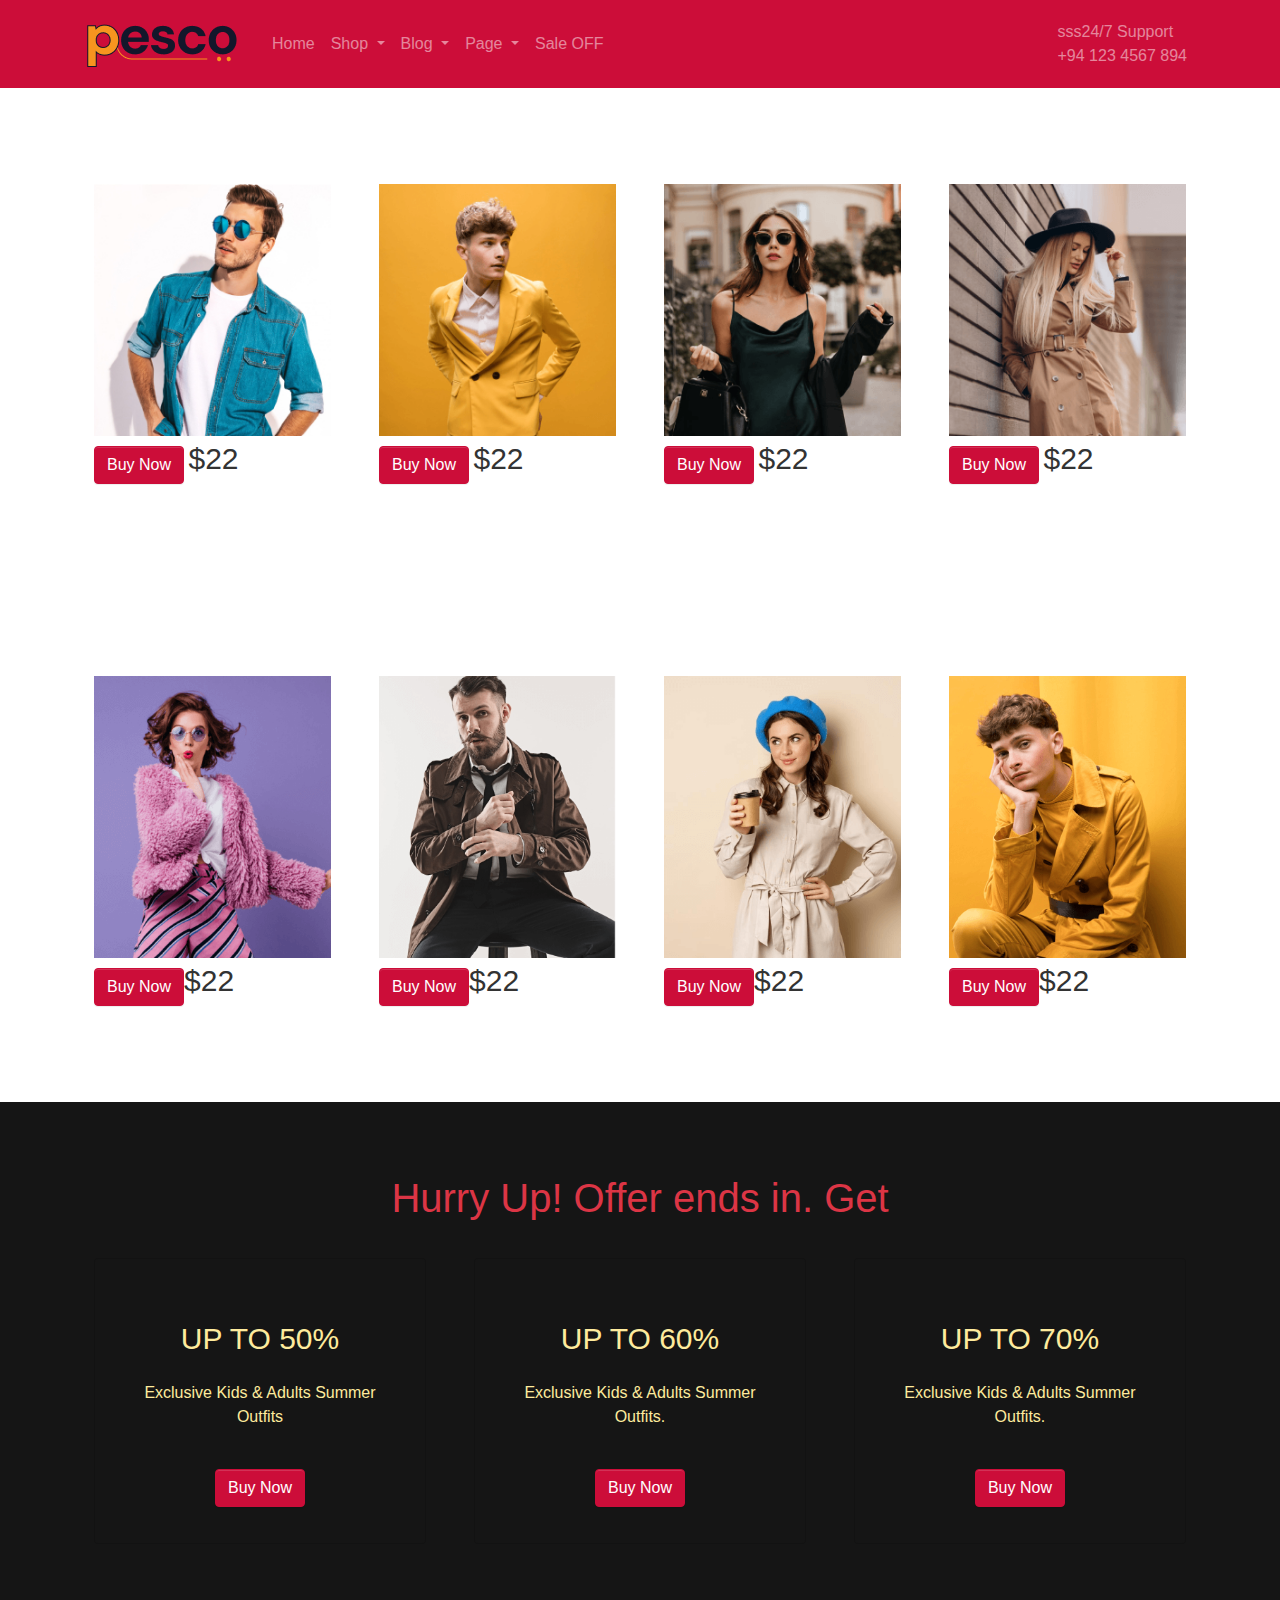
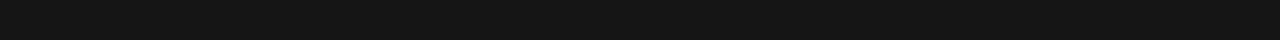
<file: sale off 101.html>
<!DOCTYPE html>
<!DOCTYPE html>
<html>

<head>
  <meta charset="utf-8">
  <meta name="viewport" content="width=device-width, initial-scale=1">
  <link rel="stylesheet" href="https://cdnjs.cloudflare.com/ajax/libs/font-awesome/4.7.0/css/font-awesome.min.css" type="text/css">
  <link rel="stylesheet" href="Untitled-1.css">
</head>

<body>
  <nav class="navbar navbar-expand-lg bg-primary navbar-dark" style="">
    <div class="container"> <a class="navbar-brand text-primary" href="#">
        <b><img src="image/logo-main.png" alt=""></b>
      </a> <button class="navbar-toggler navbar-toggler-right border-0" type="button" data-toggle="collapse" data-target="#navbar5" style="">
        <span class="navbar-toggler-icon"></span>
      </button>
      <div class="collapse navbar-collapse" id="navbar5">
        <ul class="navbar-nav mr-auto">
          <li class="nav-item"> <a class="nav-link" href="#">Home</a> </li>
          <li class="nav-item dropdown"> <a class="nav-link dropdown-toggle" href="#" id="navbarDropdown1" role="button" data-toggle="dropdown" aria-haspopup="true" aria-expanded="false"> Shop </a>
            <div class="dropdown-menu" aria-labelledby="navbarDropdown1"> <a class="dropdown-item" href="#">Shop Gird</a> <a class="dropdown-item" href="#">cart</a>
            </div>
          </li>
          <li class="nav-item dropdown"> <a class="nav-link dropdown-toggle" href="#" id="navbarDropdown2" role="button" data-toggle="dropdown" aria-haspopup="true" aria-expanded="false"> Blog </a>
            <div class="dropdown-menu" aria-labelledby="navbarDropdown1"> <a class="dropdown-item" href="#">Our Blog</a> <a class="dropdown-item" href="#">Blog Dertails</a>
            </div>
          </li>
          <li class="nav-item dropdown"> <a class="nav-link dropdown-toggle" href="#" id="navbarDropdown3" role="button" data-toggle="dropdown" aria-haspopup="true" aria-expanded="false"> Page </a>
            <div class="dropdown-menu" aria-labelledby="navbarDropdown1"> <a class="dropdown-item" href="#">About Us</a> <a class="dropdown-item" href="#">Faqs</a>
            </div>
          </li>
          <li class="nav-item"> <a class="nav-link" href="#">Sale OFF</a> </li>
        </ul>
        <ul class="navbar-nav ml-auto">
          <li class="nav-item"> <a class="nav-link" href="#"> sss24/7 Support <br>+94 123 4567 894 </a> </li>
        </ul>
      </div>
    </div>
  </nav>

  <div class="py-5">
    <div class="container">
      <div class="row">
        <div class="col-md-3 col-6 p-3"> <img class="img-fluid d-block" src="image/category-1.png"><a class="btn btn-primary" href="#">Buy Now</a>
        
        <b>$22</b>
        
        </div>
        <div class="col-md-3 col-6 p-3"> <img class="img-fluid d-block" src="image/category-3.png"><a class="btn btn-primary" href="#">Buy Now</a>
        
        <b>$22</b>
        
        </div>
        <div class="col-md-3 col-6 p-3"> <img class="img-fluid d-block" src="image/category-4.png"><a class="btn btn-primary" href="#">Buy Now</a>
        
        <b>$22</b>
        
        </div>
        <div class="col-md-3 col-6 p-3"> <img class="img-fluid d-block" src="image/category-2.png"><a class="btn btn-primary" href="#">Buy Now</a>
        
        <b>$22</b>
        
        </div>
      </div>
    </div>
  </div>
  <div class="py-5">
    <div class="container">
      <div class="row">
        <div class="col-md-3 col-6 p-3"> <img class="img-fluid d-block" src="image/feature-product-1.png"><a class="btn btn-primary" href="#">Buy Now</a><b>$22</b> </div>
        <div class="col-md-3 col-6 p-3"> <img class="img-fluid d-block" src="image/feature-product-4.png"><a class="btn btn-primary" href="#">Buy Now</a><b>$22</b> </div>
        <div class="col-md-3 col-6 p-3"> <img class="img-fluid d-block" src="image/feature-product-3.png"><a class="btn btn-primary" href="#">Buy Now</a><b>$22</b> </div>
        <div class="col-md-3 col-6 p-3"> <img class="img-fluid d-block" src="image/feature-product-2.png"><a class="btn btn-primary" href="#">Buy Now</a><b>$22</b> </div>
      </div>
    </div>
  </div>
  
  <div class="py-5 bg-dark">
    <div class="container">
      <div class="row">
        <div class="text-center mx-auto col-md-12">
          <h1>Hurry Up! Offer ends in. Get</h1>
        </div>
      </div>
      <div class="row">
        <div class="col-lg-4 p-3">
          <div class="card bg-dark text-center text-light">
            <div class="card-body p-4">
              <h2 class="my-3"> <b>UP TO 50%</b> </h2>
              <p>Exclusive Kids &amp; Adults Summer Outfits</p>
              <ul class="text-left">
              </ul> <a class="btn btn-primary mt-3" href="#">Buy Now</a>
            </div>
          </div>
        </div>
        <div class="col-lg-4 p-3">
          <div class="card bg-dark text-center text-light">
            <div class="card-body p-4">
              <h2 class="my-3"> <b>UP TO 60%</b> </h2>
              <p>Exclusive Kids &amp; Adults Summer Outfits.</p>
              <ul class="text-left">
              </ul> <a class="btn btn-primary mt-3" href="#">Buy Now</a>
            </div>
          </div>
        </div>
        <div class="col-lg-4 p-3">
          <div class="card bg-dark text-center text-light">
            <div class="card-body p-4">
              <h2 class="my-3"> <b>UP TO 70%</b> </h2>
              <p>Exclusive Kids &amp; Adults Summer Outfits.</p>
              <ul class="text-left">
              </ul> <a class="btn btn-primary mt-3" href="#">Buy Now</a>
            </div>
          </div>
        </div>
      </div>
    </div>
  </div>
  
  <script src="https://code.jquery.com/jquery-3.3.1.slim.min.js" integrity="sha384-q8i/X+965DzO0rT7abK41JStQIAqVgRVzpbzo5smXKp4YfRvH+8abtTE1Pi6jizo" crossorigin="anonymous" style=""></script>
  <script src="https://cdnjs.cloudflare.com/ajax/libs/popper.js/1.14.6/umd/popper.min.js" integrity="sha384-wHAiFfRlMFy6i5SRaxvfOCifBUQy1xHdJ/yoi7FRNXMRBu5WHdZYu1hA6ZOblgut" crossorigin="anonymous" style=""></script>
  <script src="https://stackpath.bootstrapcdn.com/bootstrap/4.3.1/js/bootstrap.min.js" integrity="sha384-JjSmVgyd0p3pXB1rRibZUAYoIIy6OrQ6VrjIEaFf/nJGzIxFDsf4x0xIM+B07jRM" crossorigin="anonymous" style=""></script>
</body>

</html>
</file>
<file: Untitled-1.css>
body {
  background-color: #FEEB9D;
  color: #373737;
  font-family: "Montserrat",Gotham, "Helvetica Neue", Helvetica, Arial, "sans-serif";
  font-size: 40px;
  margin: 0; }

b{font-size: 30px}


h1 {
  color: #dc3545; }

/*!
 * Bootstrap v4.3.1 (https://getbootstrap.com/)
 * Copyright 2011-2019 The Bootstrap Authors
 * Copyright 2011-2019 Twitter, Inc.
 * Licensed under MIT (https://github.com/twbs/bootstrap/blob/master/LICENSE)
 */
:root {
  --blue: #007bff;
  --indigo: #6610f2;
  --purple: #6f42c1;
  --pink: #e83e8c;
  --red: #dc3545;
  --orange: #fd7e14;
  --yellow: #ffc107;
  --green: #28a745;
  --teal: #20c997;
  --cyan: #17a2b8;
  --white: #fff;
  --gray: #6c757d;
  --gray-dark: #343a40;
  --primary: #CC0D39;
  --secondary: #F7941F;
  --success: #28a745;
  --info: #ccc;
  --warning: #ffc107;
  --danger: #f8f9fa;
  --light: #FEEB9D;
  --dark: #151515;
  --breakpoint-xs: 0;
  --breakpoint-sm: 576px;
  --breakpoint-md: 768px;
  --breakpoint-lg: 992px;
  --breakpoint-xl: 1200px;
  --font-family-sans-serif: -apple-system, BlinkMacSystemFont, "Segoe UI", Roboto, "Helvetica Neue", Arial, "Noto Sans", sans-serif, "Apple Color Emoji", "Segoe UI Emoji", "Segoe UI Symbol", "Noto Color Emoji";
  --font-family-monospace: SFMono-Regular, Menlo, Monaco, Consolas, "Liberation Mono", "Courier New", monospace; }

*,
*::before,
*::after {
  box-sizing: border-box; }

html {
  font-family: sans-serif;
  line-height: 1.15;
  -webkit-text-size-adjust: 100%;
  -webkit-tap-highlight-color: rgba(0, 0, 0, 0); }

article, aside, figcaption, figure, footer, header, hgroup, main, nav, section {
  display: block; }

body {
  margin: 0;
  font-family: -apple-system, BlinkMacSystemFont, "Segoe UI", Roboto, "Helvetica Neue", Arial, sans-serif, "Apple Color Emoji", "Segoe UI Emoji", "Segoe UI Symbol";
  font-size: 1rem;
  font-weight: 200;
  line-height: 1.5;
  color: #333;
  text-align: left;
  background-color: white; }

[tabindex="-1"]:focus {
  outline: 0 !important; }

hr {
  box-sizing: content-box;
  height: 0;
  overflow: visible; }

h1, h2, h3, h4, h5, h6 {
  margin-top: 0;
  margin-bottom: 0.75rem; }

p {
  margin-top: 0;
  margin-bottom: 1rem; }

abbr[title],
abbr[data-original-title] {
  text-decoration: underline;
  -webkit-text-decoration: underline dotted;
          text-decoration: underline dotted;
  cursor: help;
  border-bottom: 0;
  text-decoration-skip-ink: none; }

address {
  margin-bottom: 1rem;
  font-style: normal;
  line-height: inherit; }

ol,
ul,
dl {
  margin-top: 0;
  margin-bottom: 1rem; }

ol ol,
ul ul,
ol ul,
ul ol {
  margin-bottom: 0; }

dt {
  font-weight: 700; }

dd {
  margin-bottom: .5rem;
  margin-left: 0; }

blockquote {
  margin: 0 0 1rem; }

b,
strong {
  font-weight: bolder; }

small {
  font-size: 80%; }

sub,
sup {
  position: relative;
  font-size: 75%;
  line-height: 0;
  vertical-align: baseline; }

sub {
  bottom: -.25em; }

sup {
  top: -.5em; }

a {
  color: #12bbad;
  text-decoration: none;
  background-color: transparent; }
  a:hover {
    color: #0b756c;
    text-decoration: underline; }

a:not([href]):not([tabindex]) {
  color: inherit;
  text-decoration: none; }
  a:not([href]):not([tabindex]):hover, a:not([href]):not([tabindex]):focus {
    color: inherit;
    text-decoration: none; }
  a:not([href]):not([tabindex]):focus {
    outline: 0; }

pre,
code,
kbd,
samp {
  font-family: SFMono-Regular, Menlo, Monaco, Consolas, "Liberation Mono", "Courier New", monospace;
  font-size: 1em; }

pre {
  margin-top: 0;
  margin-bottom: 1rem;
  overflow: auto; }

figure {
  margin: 0 0 1rem; }

img {
  vertical-align: middle;
  border-style: none; }

svg {
  overflow: hidden;
  vertical-align: middle; }

table {
  border-collapse: collapse; }

caption {
  padding-top: 0.75rem;
  padding-bottom: 0.75rem;
  color: #6c757d;
  text-align: left;
  caption-side: bottom; }

th {
  text-align: inherit; }

label {
  display: inline-block;
  margin-bottom: 0.5rem; }

button {
  border-radius: 0; }

button:focus {
  outline: 1px dotted;
  outline: 5px auto -webkit-focus-ring-color; }

input,
button,
select,
optgroup,
textarea {
  margin: 0;
  font-family: inherit;
  font-size: inherit;
  line-height: inherit; }

button,
input {
  overflow: visible; }

button,
select {
  text-transform: none; }

select {
  word-wrap: normal; }

button,
[type="button"],
[type="reset"],
[type="submit"] {
  -webkit-appearance: button; }

button:not(:disabled),
[type="button"]:not(:disabled),
[type="reset"]:not(:disabled),
[type="submit"]:not(:disabled) {
  cursor: pointer; }

button::-moz-focus-inner,
[type="button"]::-moz-focus-inner,
[type="reset"]::-moz-focus-inner,
[type="submit"]::-moz-focus-inner {
  padding: 0;
  border-style: none; }

input[type="radio"],
input[type="checkbox"] {
  box-sizing: border-box;
  padding: 0; }

input[type="date"],
input[type="time"],
input[type="datetime-local"],
input[type="month"] {
  -webkit-appearance: listbox; }

textarea {
  overflow: auto;
  resize: vertical; }

fieldset {
  min-width: 0;
  padding: 0;
  margin: 0;
  border: 0; }

legend {
  display: block;
  width: 100%;
  max-width: 100%;
  padding: 0;
  margin-bottom: .5rem;
  font-size: 1.5rem;
  line-height: inherit;
  color: inherit;
  white-space: normal; }

progress {
  vertical-align: baseline; }

[type="number"]::-webkit-inner-spin-button,
[type="number"]::-webkit-outer-spin-button {
  height: auto; }

[type="search"] {
  outline-offset: -2px;
  -webkit-appearance: none; }

[type="search"]::-webkit-search-decoration {
  -webkit-appearance: none; }

::-webkit-file-upload-button {
  font: inherit;
  -webkit-appearance: button; }

output {
  display: inline-block; }

summary {
  display: list-item;
  cursor: pointer; }

template {
  display: none; }

[hidden] {
  display: none !important; }

h1, h2, h3, h4, h5, h6,
.h1, .h2, .h3, .h4, .h5, .h6 {
  margin-bottom: 0.75rem;
  font-family: -apple-system, BlinkMacSystemFont, "Segoe UI", Roboto, "Helvetica Neue", Arial, sans-serif, "Apple Color Emoji", "Segoe UI Emoji", "Segoe UI Symbol";
  font-weight: 200;
  line-height: 1.2; }

h1, .h1 {
  font-size: 2.5rem; }

h2, .h2 {
  font-size: 2rem; }

h3, .h3 {
  font-size: 1.75rem; }

h4, .h4 {
  font-size: 1.5rem; }

h5, .h5 {
  font-size: 1.25rem; }

h6, .h6 {
  font-size: 1rem; }

.lead {
  font-size: 1.3rem;
  font-weight: 300; }

.display-1 {
  font-size: 6rem;
  font-weight: 300;
  line-height: 1.2; }

.display-2 {
  font-size: 5.5rem;
  font-weight: 300;
  line-height: 1.2; }

.display-3 {
  font-size: 4.5rem;
  font-weight: 300;
  line-height: 1.2; }

.display-4 {
  font-size: 3.5rem;
  font-weight: 300;
  line-height: 1.2; }

hr {
  margin-top: 1.5rem;
  margin-bottom: 1.5rem;
  border: 0;
  border-top: 1px solid rgba(0, 0, 0, 0.1); }

small,
.small {
  font-size: 80%;
  font-weight: 200; }

mark,
.mark {
  padding: 0.2em;
  background-color: #fcf8e3; }

.list-unstyled {
  padding-left: 0;
  list-style: none; }

.list-inline {
  padding-left: 0;
  list-style: none; }

.list-inline-item {
  display: inline-block; }
  .list-inline-item:not(:last-child) {
    margin-right: 0.5rem; }

.initialism {
  font-size: 90%;
  text-transform: uppercase; }

.blockquote {
  margin-bottom: 1.5rem;
  font-size: 1.25rem; }

.blockquote-footer {
  display: block;
  font-size: 80%;
  color: #6c757d; }
  .blockquote-footer::before {
    content: "\2014\00A0"; }

.img-fluid {
  max-width: 100%;
  height: auto; }

.img-thumbnail {
  padding: 0.25rem;
  background-color: white;
  border: 1px solid #dee2e6;
  border-radius: 0.25rem;
  box-shadow: 0 1px 2px rgba(0, 0, 0, 0.075);
  max-width: 100%;
  height: auto; }

.figure {
  display: inline-block; }

.figure-img {
  margin-bottom: 0.75rem;
  line-height: 1; }

.figure-caption {
  font-size: 90%;
  color: #6c757d; }

code {
  font-size: 87.5%;
  color: #e83e8c;
  word-break: break-word; }
  a > code {
    color: inherit; }

kbd {
  padding: 0.2rem 0.4rem;
  font-size: 87.5%;
  color: #fff;
  background-color: #212529;
  border-radius: 0.2rem;
  box-shadow: inset 0 -0.1rem 0 rgba(0, 0, 0, 0.25); }
  kbd kbd {
    padding: 0;
    font-size: 100%;
    font-weight: 700;
    box-shadow: none; }

pre {
  display: block;
  font-size: 87.5%;
  color: #212529; }
  pre code {
    font-size: inherit;
    color: inherit;
    word-break: normal; }

.pre-scrollable {
  max-height: 340px;
  overflow-y: scroll; }

.container {
  width: 100%;
  padding-right: 15px;
  padding-left: 15px;
  margin-right: auto;
  margin-left: auto; }
  @media (min-width: 576px) {
    .container {
      max-width: 540px; } }
  @media (min-width: 768px) {
    .container {
      max-width: 720px; } }
  @media (min-width: 992px) {
    .container {
      max-width: 960px; } }
  @media (min-width: 1200px) {
    .container {
      max-width: 1140px; } }

.container-fluid {
  width: 100%;
  padding-right: 15px;
  padding-left: 15px;
  margin-right: auto;
  margin-left: auto; }

.row {
  display: flex;
  flex-wrap: wrap;
  margin-right: -15px;
  margin-left: -15px; }

.no-gutters {
  margin-right: 0;
  margin-left: 0; }
  .no-gutters > .col,
  .no-gutters > [class*="col-"] {
    padding-right: 0;
    padding-left: 0; }

.col-1, .col-2, .col-3, .col-4, .col-5, .col-6, .col-7, .col-8, .col-9, .col-10, .col-11, .col-12, .col,
.col-auto, .col-sm-1, .col-sm-2, .col-sm-3, .col-sm-4, .col-sm-5, .col-sm-6, .col-sm-7, .col-sm-8, .col-sm-9, .col-sm-10, .col-sm-11, .col-sm-12, .col-sm,
.col-sm-auto, .col-md-1, .col-md-2, .col-md-3, .col-md-4, .col-md-5, .col-md-6, .col-md-7, .col-md-8, .col-md-9, .col-md-10, .col-md-11, .col-md-12, .col-md,
.col-md-auto, .col-lg-1, .col-lg-2, .col-lg-3, .col-lg-4, .col-lg-5, .col-lg-6, .col-lg-7, .col-lg-8, .col-lg-9, .col-lg-10, .col-lg-11, .col-lg-12, .col-lg,
.col-lg-auto, .col-xl-1, .col-xl-2, .col-xl-3, .col-xl-4, .col-xl-5, .col-xl-6, .col-xl-7, .col-xl-8, .col-xl-9, .col-xl-10, .col-xl-11, .col-xl-12, .col-xl,
.col-xl-auto {
  position: relative;
  width: 100%;
  padding-right: 15px;
  padding-left: 15px; }

.col {
  flex-basis: 0;
  flex-grow: 1;
  max-width: 100%; }

.col-auto {
  flex: 0 0 auto;
  width: auto;
  max-width: 100%; }

.col-1 {
  flex: 0 0 8.33333%;
  max-width: 8.33333%; }

.col-2 {
  flex: 0 0 16.66667%;
  max-width: 16.66667%; }

.col-3 {
  flex: 0 0 25%;
  max-width: 25%; }

.col-4 {
  flex: 0 0 33.33333%;
  max-width: 33.33333%; }

.col-5 {
  flex: 0 0 41.66667%;
  max-width: 41.66667%; }

.col-6 {
  flex: 0 0 50%;
  max-width: 50%; }

.col-7 {
  flex: 0 0 58.33333%;
  max-width: 58.33333%; }

.col-8 {
  flex: 0 0 66.66667%;
  max-width: 66.66667%; }

.col-9 {
  flex: 0 0 75%;
  max-width: 75%; }

.col-10 {
  flex: 0 0 83.33333%;
  max-width: 83.33333%; }

.col-11 {
  flex: 0 0 91.66667%;
  max-width: 91.66667%; }

.col-12 {
  flex: 0 0 100%;
  max-width: 100%; }

.order-first {
  order: -1; }

.order-last {
  order: 13; }

.order-0 {
  order: 0; }

.order-1 {
  order: 1; }

.order-2 {
  order: 2; }

.order-3 {
  order: 3; }

.order-4 {
  order: 4; }

.order-5 {
  order: 5; }

.order-6 {
  order: 6; }

.order-7 {
  order: 7; }

.order-8 {
  order: 8; }

.order-9 {
  order: 9; }

.order-10 {
  order: 10; }

.order-11 {
  order: 11; }

.order-12 {
  order: 12; }

.offset-1 {
  margin-left: 8.33333%; }

.offset-2 {
  margin-left: 16.66667%; }

.offset-3 {
  margin-left: 25%; }

.offset-4 {
  margin-left: 33.33333%; }

.offset-5 {
  margin-left: 41.66667%; }

.offset-6 {
  margin-left: 50%; }

.offset-7 {
  margin-left: 58.33333%; }

.offset-8 {
  margin-left: 66.66667%; }

.offset-9 {
  margin-left: 75%; }

.offset-10 {
  margin-left: 83.33333%; }

.offset-11 {
  margin-left: 91.66667%; }

@media (min-width: 576px) {
  .col-sm {
    flex-basis: 0;
    flex-grow: 1;
    max-width: 100%; }
  .col-sm-auto {
    flex: 0 0 auto;
    width: auto;
    max-width: 100%; }
  .col-sm-1 {
    flex: 0 0 8.33333%;
    max-width: 8.33333%; }
  .col-sm-2 {
    flex: 0 0 16.66667%;
    max-width: 16.66667%; }
  .col-sm-3 {
    flex: 0 0 25%;
    max-width: 25%; }
  .col-sm-4 {
    flex: 0 0 33.33333%;
    max-width: 33.33333%; }
  .col-sm-5 {
    flex: 0 0 41.66667%;
    max-width: 41.66667%; }
  .col-sm-6 {
    flex: 0 0 50%;
    max-width: 50%; }
  .col-sm-7 {
    flex: 0 0 58.33333%;
    max-width: 58.33333%; }
  .col-sm-8 {
    flex: 0 0 66.66667%;
    max-width: 66.66667%; }
  .col-sm-9 {
    flex: 0 0 75%;
    max-width: 75%; }
  .col-sm-10 {
    flex: 0 0 83.33333%;
    max-width: 83.33333%; }
  .col-sm-11 {
    flex: 0 0 91.66667%;
    max-width: 91.66667%; }
  .col-sm-12 {
    flex: 0 0 100%;
    max-width: 100%; }
  .order-sm-first {
    order: -1; }
  .order-sm-last {
    order: 13; }
  .order-sm-0 {
    order: 0; }
  .order-sm-1 {
    order: 1; }
  .order-sm-2 {
    order: 2; }
  .order-sm-3 {
    order: 3; }
  .order-sm-4 {
    order: 4; }
  .order-sm-5 {
    order: 5; }
  .order-sm-6 {
    order: 6; }
  .order-sm-7 {
    order: 7; }
  .order-sm-8 {
    order: 8; }
  .order-sm-9 {
    order: 9; }
  .order-sm-10 {
    order: 10; }
  .order-sm-11 {
    order: 11; }
  .order-sm-12 {
    order: 12; }
  .offset-sm-0 {
    margin-left: 0; }
  .offset-sm-1 {
    margin-left: 8.33333%; }
  .offset-sm-2 {
    margin-left: 16.66667%; }
  .offset-sm-3 {
    margin-left: 25%; }
  .offset-sm-4 {
    margin-left: 33.33333%; }
  .offset-sm-5 {
    margin-left: 41.66667%; }
  .offset-sm-6 {
    margin-left: 50%; }
  .offset-sm-7 {
    margin-left: 58.33333%; }
  .offset-sm-8 {
    margin-left: 66.66667%; }
  .offset-sm-9 {
    margin-left: 75%; }
  .offset-sm-10 {
    margin-left: 83.33333%; }
  .offset-sm-11 {
    margin-left: 91.66667%; } }

@media (min-width: 768px) {
  .col-md {
    flex-basis: 0;
    flex-grow: 1;
    max-width: 100%; }
  .col-md-auto {
    flex: 0 0 auto;
    width: auto;
    max-width: 100%; }
  .col-md-1 {
    flex: 0 0 8.33333%;
    max-width: 8.33333%; }
  .col-md-2 {
    flex: 0 0 16.66667%;
    max-width: 16.66667%; }
  .col-md-3 {
    flex: 0 0 25%;
    max-width: 25%; }
  .col-md-4 {
    flex: 0 0 33.33333%;
    max-width: 33.33333%; }
  .col-md-5 {
    flex: 0 0 41.66667%;
    max-width: 41.66667%; }
  .col-md-6 {
    flex: 0 0 50%;
    max-width: 50%; }
  .col-md-7 {
    flex: 0 0 58.33333%;
    max-width: 58.33333%; }
  .col-md-8 {
    flex: 0 0 66.66667%;
    max-width: 66.66667%; }
  .col-md-9 {
    flex: 0 0 75%;
    max-width: 75%; }
  .col-md-10 {
    flex: 0 0 83.33333%;
    max-width: 83.33333%; }
  .col-md-11 {
    flex: 0 0 91.66667%;
    max-width: 91.66667%; }
  .col-md-12 {
    flex: 0 0 100%;
    max-width: 100%; }
  .order-md-first {
    order: -1; }
  .order-md-last {
    order: 13; }
  .order-md-0 {
    order: 0; }
  .order-md-1 {
    order: 1; }
  .order-md-2 {
    order: 2; }
  .order-md-3 {
    order: 3; }
  .order-md-4 {
    order: 4; }
  .order-md-5 {
    order: 5; }
  .order-md-6 {
    order: 6; }
  .order-md-7 {
    order: 7; }
  .order-md-8 {
    order: 8; }
  .order-md-9 {
    order: 9; }
  .order-md-10 {
    order: 10; }
  .order-md-11 {
    order: 11; }
  .order-md-12 {
    order: 12; }
  .offset-md-0 {
    margin-left: 0; }
  .offset-md-1 {
    margin-left: 8.33333%; }
  .offset-md-2 {
    margin-left: 16.66667%; }
  .offset-md-3 {
    margin-left: 25%; }
  .offset-md-4 {
    margin-left: 33.33333%; }
  .offset-md-5 {
    margin-left: 41.66667%; }
  .offset-md-6 {
    margin-left: 50%; }
  .offset-md-7 {
    margin-left: 58.33333%; }
  .offset-md-8 {
    margin-left: 66.66667%; }
  .offset-md-9 {
    margin-left: 75%; }
  .offset-md-10 {
    margin-left: 83.33333%; }
  .offset-md-11 {
    margin-left: 91.66667%; } }

@media (min-width: 992px) {
  .col-lg {
    flex-basis: 0;
    flex-grow: 1;
    max-width: 100%; }
  .col-lg-auto {
    flex: 0 0 auto;
    width: auto;
    max-width: 100%; }
  .col-lg-1 {
    flex: 0 0 8.33333%;
    max-width: 8.33333%; }
  .col-lg-2 {
    flex: 0 0 16.66667%;
    max-width: 16.66667%; }
  .col-lg-3 {
    flex: 0 0 25%;
    max-width: 25%; }
  .col-lg-4 {
    flex: 0 0 33.33333%;
    max-width: 33.33333%; }
  .col-lg-5 {
    flex: 0 0 41.66667%;
    max-width: 41.66667%; }
  .col-lg-6 {
    flex: 0 0 50%;
    max-width: 50%; }
  .col-lg-7 {
    flex: 0 0 58.33333%;
    max-width: 58.33333%; }
  .col-lg-8 {
    flex: 0 0 66.66667%;
    max-width: 66.66667%; }
  .col-lg-9 {
    flex: 0 0 75%;
    max-width: 75%; }
  .col-lg-10 {
    flex: 0 0 83.33333%;
    max-width: 83.33333%; }
  .col-lg-11 {
    flex: 0 0 91.66667%;
    max-width: 91.66667%; }
  .col-lg-12 {
    flex: 0 0 100%;
    max-width: 100%; }
  .order-lg-first {
    order: -1; }
  .order-lg-last {
    order: 13; }
  .order-lg-0 {
    order: 0; }
  .order-lg-1 {
    order: 1; }
  .order-lg-2 {
    order: 2; }
  .order-lg-3 {
    order: 3; }
  .order-lg-4 {
    order: 4; }
  .order-lg-5 {
    order: 5; }
  .order-lg-6 {
    order: 6; }
  .order-lg-7 {
    order: 7; }
  .order-lg-8 {
    order: 8; }
  .order-lg-9 {
    order: 9; }
  .order-lg-10 {
    order: 10; }
  .order-lg-11 {
    order: 11; }
  .order-lg-12 {
    order: 12; }
  .offset-lg-0 {
    margin-left: 0; }
  .offset-lg-1 {
    margin-left: 8.33333%; }
  .offset-lg-2 {
    margin-left: 16.66667%; }
  .offset-lg-3 {
    margin-left: 25%; }
  .offset-lg-4 {
    margin-left: 33.33333%; }
  .offset-lg-5 {
    margin-left: 41.66667%; }
  .offset-lg-6 {
    margin-left: 50%; }
  .offset-lg-7 {
    margin-left: 58.33333%; }
  .offset-lg-8 {
    margin-left: 66.66667%; }
  .offset-lg-9 {
    margin-left: 75%; }
  .offset-lg-10 {
    margin-left: 83.33333%; }
  .offset-lg-11 {
    margin-left: 91.66667%; } }

@media (min-width: 1200px) {
  .col-xl {
    flex-basis: 0;
    flex-grow: 1;
    max-width: 100%; }
  .col-xl-auto {
    flex: 0 0 auto;
    width: auto;
    max-width: 100%; }
  .col-xl-1 {
    flex: 0 0 8.33333%;
    max-width: 8.33333%; }
  .col-xl-2 {
    flex: 0 0 16.66667%;
    max-width: 16.66667%; }
  .col-xl-3 {
    flex: 0 0 25%;
    max-width: 25%; }
  .col-xl-4 {
    flex: 0 0 33.33333%;
    max-width: 33.33333%; }
  .col-xl-5 {
    flex: 0 0 41.66667%;
    max-width: 41.66667%; }
  .col-xl-6 {
    flex: 0 0 50%;
    max-width: 50%; }
  .col-xl-7 {
    flex: 0 0 58.33333%;
    max-width: 58.33333%; }
  .col-xl-8 {
    flex: 0 0 66.66667%;
    max-width: 66.66667%; }
  .col-xl-9 {
    flex: 0 0 75%;
    max-width: 75%; }
  .col-xl-10 {
    flex: 0 0 83.33333%;
    max-width: 83.33333%; }
  .col-xl-11 {
    flex: 0 0 91.66667%;
    max-width: 91.66667%; }
  .col-xl-12 {
    flex: 0 0 100%;
    max-width: 100%; }
  .order-xl-first {
    order: -1; }
  .order-xl-last {
    order: 13; }
  .order-xl-0 {
    order: 0; }
  .order-xl-1 {
    order: 1; }
  .order-xl-2 {
    order: 2; }
  .order-xl-3 {
    order: 3; }
  .order-xl-4 {
    order: 4; }
  .order-xl-5 {
    order: 5; }
  .order-xl-6 {
    order: 6; }
  .order-xl-7 {
    order: 7; }
  .order-xl-8 {
    order: 8; }
  .order-xl-9 {
    order: 9; }
  .order-xl-10 {
    order: 10; }
  .order-xl-11 {
    order: 11; }
  .order-xl-12 {
    order: 12; }
  .offset-xl-0 {
    margin-left: 0; }
  .offset-xl-1 {
    margin-left: 8.33333%; }
  .offset-xl-2 {
    margin-left: 16.66667%; }
  .offset-xl-3 {
    margin-left: 25%; }
  .offset-xl-4 {
    margin-left: 33.33333%; }
  .offset-xl-5 {
    margin-left: 41.66667%; }
  .offset-xl-6 {
    margin-left: 50%; }
  .offset-xl-7 {
    margin-left: 58.33333%; }
  .offset-xl-8 {
    margin-left: 66.66667%; }
  .offset-xl-9 {
    margin-left: 75%; }
  .offset-xl-10 {
    margin-left: 83.33333%; }
  .offset-xl-11 {
    margin-left: 91.66667%; } }

.table {
  width: 100%;
  margin-bottom: 1.5rem;
  color: #333; }
  .table th,
  .table td {
    padding: 0.75rem;
    vertical-align: top;
    border-top: 1px solid #dee2e6; }
  .table thead th {
    vertical-align: bottom;
    border-bottom: 2px solid #dee2e6; }
  .table tbody + tbody {
    border-top: 2px solid #dee2e6; }

.table-sm th,
.table-sm td {
  padding: 0.3rem; }

.table-bordered {
  border: 1px solid #dee2e6; }
  .table-bordered th,
  .table-bordered td {
    border: 1px solid #dee2e6; }
  .table-bordered thead th,
  .table-bordered thead td {
    border-bottom-width: 2px; }

.table-borderless th,
.table-borderless td,
.table-borderless thead th,
.table-borderless tbody + tbody {
  border: 0; }

.table-striped tbody tr:nth-of-type(odd) {
  background-color: rgba(0, 0, 0, 0.05); }

.table-hover tbody tr:hover {
  color: #333;
  background-color: rgba(0, 0, 0, 0.075); }

.table-primary,
.table-primary > th,
.table-primary > td {
  background-color: #f1bbc8; }

.table-primary th,
.table-primary td,
.table-primary thead th,
.table-primary tbody + tbody {
  border-color: #e48198; }

.table-hover .table-primary:hover {
  background-color: #eda6b7; }
  .table-hover .table-primary:hover > td,
  .table-hover .table-primary:hover > th {
    background-color: #eda6b7; }

.table-secondary,
.table-secondary > th,
.table-secondary > td {
  background-color: #fde1c0; }

.table-secondary th,
.table-secondary td,
.table-secondary thead th,
.table-secondary tbody + tbody {
  border-color: #fbc78b; }

.table-hover .table-secondary:hover {
  background-color: #fcd5a7; }
  .table-hover .table-secondary:hover > td,
  .table-hover .table-secondary:hover > th {
    background-color: #fcd5a7; }

.table-success,
.table-success > th,
.table-success > td {
  background-color: #c3e6cb; }

.table-success th,
.table-success td,
.table-success thead th,
.table-success tbody + tbody {
  border-color: #8fd19e; }

.table-hover .table-success:hover {
  background-color: #b1dfbb; }
  .table-hover .table-success:hover > td,
  .table-hover .table-success:hover > th {
    background-color: #b1dfbb; }

.table-info,
.table-info > th,
.table-info > td {
  background-color: #f1f1f1; }

.table-info th,
.table-info td,
.table-info thead th,
.table-info tbody + tbody {
  border-color: #e4e4e4; }

.table-hover .table-info:hover {
  background-color: #e4e4e4; }
  .table-hover .table-info:hover > td,
  .table-hover .table-info:hover > th {
    background-color: #e4e4e4; }

.table-warning,
.table-warning > th,
.table-warning > td {
  background-color: #ffeeba; }

.table-warning th,
.table-warning td,
.table-warning thead th,
.table-warning tbody + tbody {
  border-color: #ffdf7e; }

.table-hover .table-warning:hover {
  background-color: #ffe8a1; }
  .table-hover .table-warning:hover > td,
  .table-hover .table-warning:hover > th {
    background-color: #ffe8a1; }

.table-danger,
.table-danger > th,
.table-danger > td {
  background-color: #fdfdfe; }

.table-danger th,
.table-danger td,
.table-danger thead th,
.table-danger tbody + tbody {
  border-color: #fbfcfc; }

.table-hover .table-danger:hover {
  background-color: #ececf6; }
  .table-hover .table-danger:hover > td,
  .table-hover .table-danger:hover > th {
    background-color: #ececf6; }

.table-light,
.table-light > th,
.table-light > td {
  background-color: #fff9e4; }

.table-light th,
.table-light td,
.table-light thead th,
.table-light tbody + tbody {
  border-color: #fef5cc; }

.table-hover .table-light:hover {
  background-color: #fff3cb; }
  .table-hover .table-light:hover > td,
  .table-hover .table-light:hover > th {
    background-color: #fff3cb; }

.table-dark,
.table-dark > th,
.table-dark > td {
  background-color: #bdbdbd; }

.table-dark th,
.table-dark td,
.table-dark thead th,
.table-dark tbody + tbody {
  border-color: #858585; }


.table-hover .table-dark:hover {
  background-color: #b0b0b0; }
  .table-hover .table-dark:hover > td,
  .table-hover .table-dark:hover > th {
    background-color: #b0b0b0; }

.table-active,
.table-active > th,
.table-active > td {
  background-color: rgba(0, 0, 0, 0.075); }

.table-hover .table-active:hover {
  background-color: rgba(0, 0, 0, 0.075); }
  .table-hover .table-active:hover > td,
  .table-hover .table-active:hover > th {
    background-color: rgba(0, 0, 0, 0.075); }

.table .thead-dark th {
  color: #fff;
  background-color: #343a40;
  border-color: #454d55; }

.table .thead-light th {
  color: #495057;
  background-color: #e9ecef;
  border-color: #dee2e6; }

.table-dark {
  color: #fff;
  background-color: #343a40; }
  .table-dark th,
  .table-dark td,
  .table-dark thead th {
    border-color: #454d55; }
  .table-dark.table-bordered {
    border: 0; }
  .table-dark.table-striped tbody tr:nth-of-type(odd) {
    background-color: rgba(255, 255, 255, 0.05); }
  .table-dark.table-hover tbody tr:hover {
    color: #fff;
    background-color: rgba(255, 255, 255, 0.075); }

@media (max-width: 575.98px) {
  .table-responsive-sm {
    display: block;
    width: 100%;
    overflow-x: auto;
    -webkit-overflow-scrolling: touch; }
    .table-responsive-sm > .table-bordered {
      border: 0; } }

@media (max-width: 767.98px) {
  .table-responsive-md {
    display: block;
    width: 100%;
    overflow-x: auto;
    -webkit-overflow-scrolling: touch; }
    .table-responsive-md > .table-bordered {
      border: 0; } }

@media (max-width: 991.98px) {
  .table-responsive-lg {
    display: block;
    width: 100%;
    overflow-x: auto;
    -webkit-overflow-scrolling: touch; }
    .table-responsive-lg > .table-bordered {
      border: 0; } }

@media (max-width: 1199.98px) {
  .table-responsive-xl {
    display: block;
    width: 100%;
    overflow-x: auto;
    -webkit-overflow-scrolling: touch; }
    .table-responsive-xl > .table-bordered {
      border: 0; } }

.table-responsive {
  display: block;
  width: 100%;
  overflow-x: auto;
  -webkit-overflow-scrolling: touch; }
  .table-responsive > .table-bordered {
    border: 0; }

.form-control {
  display: block;
  width: 100%;
  height: calc(1.5em + 0.75rem + 2px);
  padding: 0.375rem 0.75rem;
  font-size: 1rem;
  font-weight: 200;
  line-height: 1.5;
  color: #495057;
  background-color: #fff;
  background-clip: padding-box;
  border: 1px solid #ced4da;
  border-radius: 0.25rem;
  box-shadow: inset 0 1px 1px rgba(0, 0, 0, 0.075);
  transition: border-color 0.15s ease-in-out, box-shadow 0.15s ease-in-out; }
  @media (prefers-reduced-motion: reduce) {
    .form-control {
      transition: none; } }
  .form-control::-ms-expand {
    background-color: transparent;
    border: 0; }
  .form-control:focus {
    color: #495057;
    background-color: #fff;
    border-color: #f56385;
    outline: 0;
    box-shadow: inset 0 1px 1px rgba(0, 0, 0, 0.075), 0 0 0 0.2rem rgba(204, 13, 57, 0.25); }
  .form-control::-webkit-input-placeholder {
    color: #6c757d;
    opacity: 1; }
  .form-control:-ms-input-placeholder {
    color: #6c757d;
    opacity: 1; }
  .form-control::-ms-input-placeholder {
    color: #6c757d;
    opacity: 1; }
  .form-control::placeholder {
    color: #6c757d;
    opacity: 1; }
  .form-control:disabled, .form-control[readonly] {
    background-color: #e9ecef;
    opacity: 1; }

select.form-control:focus::-ms-value {
  color: #495057;
  background-color: #fff; }

.form-control-file,
.form-control-range {
  display: block;
  width: 100%; }

.col-form-label {
  padding-top: calc(0.375rem + 1px);
  padding-bottom: calc(0.375rem + 1px);
  margin-bottom: 0;
  font-size: inherit;
  line-height: 1.5; }

.col-form-label-lg {
  padding-top: calc(0.5rem + 1px);
  padding-bottom: calc(0.5rem + 1px);
  font-size: 1.25rem;
  line-height: 1.5; }

.col-form-label-sm {
  padding-top: calc(0.25rem + 1px);
  padding-bottom: calc(0.25rem + 1px);
  font-size: 0.875rem;
  line-height: 1.5; }

.form-control-plaintext {
  display: block;
  width: 100%;
  padding-top: 0.375rem;
  padding-bottom: 0.375rem;
  margin-bottom: 0;
  line-height: 1.5;
  color: #333;
  background-color: transparent;
  border: solid transparent;
  border-width: 1px 0; }
  .form-control-plaintext.form-control-sm, .form-control-plaintext.form-control-lg {
    padding-right: 0;
    padding-left: 0; }

.form-control-sm {
  height: calc(1.5em + 0.5rem + 2px);
  padding: 0.25rem 0.5rem;
  font-size: 0.875rem;
  line-height: 1.5;
  border-radius: 0.2rem; }

.form-control-lg {
  height: calc(1.5em + 1rem + 2px);
  padding: 0.5rem 1rem;
  font-size: 1.25rem;
  line-height: 1.5;
  border-radius: 0.3rem; }

select.form-control[size], select.form-control[multiple] {
  height: auto; }

textarea.form-control {
  height: auto; }

.form-group {
  margin-bottom: 1rem; }

.form-text {
  display: block;
  margin-top: 0.25rem; }

.form-row {
  display: flex;
  flex-wrap: wrap;
  margin-right: -5px;
  margin-left: -5px; }
  .form-row > .col,
  .form-row > [class*="col-"] {
    padding-right: 5px;
    padding-left: 5px; }

.form-check {
  position: relative;
  display: block;
  padding-left: 1.25rem; }

.form-check-input {
  position: absolute;
  margin-top: 0.3rem;
  margin-left: -1.25rem; }
  .form-check-input:disabled ~ .form-check-label {
    color: #6c757d; }

.form-check-label {
  margin-bottom: 0; }

.form-check-inline {
  display: inline-flex;
  align-items: center;
  padding-left: 0;
  margin-right: 0.75rem; }
  .form-check-inline .form-check-input {
    position: static;
    margin-top: 0;
    margin-right: 0.3125rem;
    margin-left: 0; }

.valid-feedback {
  display: none;
  width: 100%;
  margin-top: 0.25rem;
  font-size: 80%;
  color: #28a745; }

.valid-tooltip {
  position: absolute;
  top: 100%;
  z-index: 5;
  display: none;
  max-width: 100%;
  padding: 0.25rem 0.5rem;
  margin-top: .1rem;
  font-size: 0.875rem;
  line-height: 1.5;
  color: #fff;
  background-color: rgba(40, 167, 69, 0.9);
  border-radius: 0.25rem; }

.was-validated .form-control:valid, .form-control.is-valid {
  border-color: #28a745;
  padding-right: calc(1.5em + 0.75rem);
  background-image: url("data:image/svg+xml,%3csvg xmlns='http://www.w3.org/2000/svg' viewBox='0 0 8 8'%3e%3cpath fill='%2328a745' d='M2.3 6.73L.6 4.53c-.4-1.04.46-1.4 1.1-.8l1.1 1.4 3.4-3.8c.6-.63 1.6-.27 1.2.7l-4 4.6c-.43.5-.8.4-1.1.1z'/%3e%3c/svg%3e");
  background-repeat: no-repeat;
  background-position: center right calc(0.375em + 0.1875rem);
  background-size: calc(0.75em + 0.375rem) calc(0.75em + 0.375rem); }
  .was-validated .form-control:valid:focus, .form-control.is-valid:focus {
    border-color: #28a745;
    box-shadow: 0 0 0 0.2rem rgba(40, 167, 69, 0.25); }
  .was-validated .form-control:valid ~ .valid-feedback,
  .was-validated .form-control:valid ~ .valid-tooltip, .form-control.is-valid ~ .valid-feedback,
  .form-control.is-valid ~ .valid-tooltip {
    display: block; }

.was-validated textarea.form-control:valid, textarea.form-control.is-valid {
  padding-right: calc(1.5em + 0.75rem);
  background-position: top calc(0.375em + 0.1875rem) right calc(0.375em + 0.1875rem); }

.was-validated .custom-select:valid, .custom-select.is-valid {
  border-color: #28a745;
  padding-right: calc((1em + 0.75rem) * 3 / 4 + 1.75rem);
  background: url("data:image/svg+xml,%3csvg xmlns='http://www.w3.org/2000/svg' viewBox='0 0 4 5'%3e%3cpath fill='%23343a40' d='M2 0L0 2h4zm0 5L0 3h4z'/%3e%3c/svg%3e") no-repeat right 0.75rem center/8px 10px, url("data:image/svg+xml,%3csvg xmlns='http://www.w3.org/2000/svg' viewBox='0 0 8 8'%3e%3cpath fill='%2328a745' d='M2.3 6.73L.6 4.53c-.4-1.04.46-1.4 1.1-.8l1.1 1.4 3.4-3.8c.6-.63 1.6-.27 1.2.7l-4 4.6c-.43.5-.8.4-1.1.1z'/%3e%3c/svg%3e") #fff no-repeat center right 1.75rem/calc(0.75em + 0.375rem) calc(0.75em + 0.375rem); }
  .was-validated .custom-select:valid:focus, .custom-select.is-valid:focus {
    border-color: #28a745;
    box-shadow: 0 0 0 0.2rem rgba(40, 167, 69, 0.25); }
  .was-validated .custom-select:valid ~ .valid-feedback,
  .was-validated .custom-select:valid ~ .valid-tooltip, .custom-select.is-valid ~ .valid-feedback,
  .custom-select.is-valid ~ .valid-tooltip {
    display: block; }

.was-validated .form-control-file:valid ~ .valid-feedback,
.was-validated .form-control-file:valid ~ .valid-tooltip, .form-control-file.is-valid ~ .valid-feedback,
.form-control-file.is-valid ~ .valid-tooltip {
  display: block; }

.was-validated .form-check-input:valid ~ .form-check-label, .form-check-input.is-valid ~ .form-check-label {
  color: #28a745; }

.was-validated .form-check-input:valid ~ .valid-feedback,
.was-validated .form-check-input:valid ~ .valid-tooltip, .form-check-input.is-valid ~ .valid-feedback,
.form-check-input.is-valid ~ .valid-tooltip {
  display: block; }

.was-validated .custom-control-input:valid ~ .custom-control-label, .custom-control-input.is-valid ~ .custom-control-label {
  color: #28a745; }
  .was-validated .custom-control-input:valid ~ .custom-control-label::before, .custom-control-input.is-valid ~ .custom-control-label::before {
    border-color: #28a745; }

.was-validated .custom-control-input:valid ~ .valid-feedback,
.was-validated .custom-control-input:valid ~ .valid-tooltip, .custom-control-input.is-valid ~ .valid-feedback,
.custom-control-input.is-valid ~ .valid-tooltip {
  display: block; }

.was-validated .custom-control-input:valid:checked ~ .custom-control-label::before, .custom-control-input.is-valid:checked ~ .custom-control-label::before {
  border-color: #34ce57;
  background-color: #34ce57; }

.was-validated .custom-control-input:valid:focus ~ .custom-control-label::before, .custom-control-input.is-valid:focus ~ .custom-control-label::before {
  box-shadow: 0 0 0 0.2rem rgba(40, 167, 69, 0.25); }

.was-validated .custom-control-input:valid:focus:not(:checked) ~ .custom-control-label::before, .custom-control-input.is-valid:focus:not(:checked) ~ .custom-control-label::before {
  border-color: #28a745; }

.was-validated .custom-file-input:valid ~ .custom-file-label, .custom-file-input.is-valid ~ .custom-file-label {
  border-color: #28a745; }

.was-validated .custom-file-input:valid ~ .valid-feedback,
.was-validated .custom-file-input:valid ~ .valid-tooltip, .custom-file-input.is-valid ~ .valid-feedback,
.custom-file-input.is-valid ~ .valid-tooltip {
  display: block; }

.was-validated .custom-file-input:valid:focus ~ .custom-file-label, .custom-file-input.is-valid:focus ~ .custom-file-label {
  border-color: #28a745;
  box-shadow: 0 0 0 0.2rem rgba(40, 167, 69, 0.25); }

.invalid-feedback {
  display: none;
  width: 100%;
  margin-top: 0.25rem;
  font-size: 80%;
  color: #f8f9fa; }

.invalid-tooltip {
  position: absolute;
  top: 100%;
  z-index: 5;
  display: none;
  max-width: 100%;
  padding: 0.25rem 0.5rem;
  margin-top: .1rem;
  font-size: 0.875rem;
  line-height: 1.5;
  color: #212529;
  background-color: rgba(248, 249, 250, 0.9);
  border-radius: 0.25rem; }

.was-validated .form-control:invalid, .form-control.is-invalid {
  border-color: #f8f9fa;
  padding-right: calc(1.5em + 0.75rem);
  background-image: url("data:image/svg+xml,%3csvg xmlns='http://www.w3.org/2000/svg' fill='%23f8f9fa' viewBox='-2 -2 7 7'%3e%3cpath stroke='%23f8f9fa' d='M0 0l3 3m0-3L0 3'/%3e%3ccircle r='.5'/%3e%3ccircle cx='3' r='.5'/%3e%3ccircle cy='3' r='.5'/%3e%3ccircle cx='3' cy='3' r='.5'/%3e%3c/svg%3E");
  background-repeat: no-repeat;
  background-position: center right calc(0.375em + 0.1875rem);
  background-size: calc(0.75em + 0.375rem) calc(0.75em + 0.375rem); }
  .was-validated .form-control:invalid:focus, .form-control.is-invalid:focus {
    border-color: #f8f9fa;
    box-shadow: 0 0 0 0.2rem rgba(248, 249, 250, 0.25); }
  .was-validated .form-control:invalid ~ .invalid-feedback,
  .was-validated .form-control:invalid ~ .invalid-tooltip, .form-control.is-invalid ~ .invalid-feedback,
  .form-control.is-invalid ~ .invalid-tooltip {
    display: block; }

.was-validated textarea.form-control:invalid, textarea.form-control.is-invalid {
  padding-right: calc(1.5em + 0.75rem);
  background-position: top calc(0.375em + 0.1875rem) right calc(0.375em + 0.1875rem); }

.was-validated .custom-select:invalid, .custom-select.is-invalid {
  border-color: #f8f9fa;
  padding-right: calc((1em + 0.75rem) * 3 / 4 + 1.75rem);
  background: url("data:image/svg+xml,%3csvg xmlns='http://www.w3.org/2000/svg' viewBox='0 0 4 5'%3e%3cpath fill='%23343a40' d='M2 0L0 2h4zm0 5L0 3h4z'/%3e%3c/svg%3e") no-repeat right 0.75rem center/8px 10px, url("data:image/svg+xml,%3csvg xmlns='http://www.w3.org/2000/svg' fill='%23f8f9fa' viewBox='-2 -2 7 7'%3e%3cpath stroke='%23f8f9fa' d='M0 0l3 3m0-3L0 3'/%3e%3ccircle r='.5'/%3e%3ccircle cx='3' r='.5'/%3e%3ccircle cy='3' r='.5'/%3e%3ccircle cx='3' cy='3' r='.5'/%3e%3c/svg%3E") #fff no-repeat center right 1.75rem/calc(0.75em + 0.375rem) calc(0.75em + 0.375rem); }
  .was-validated .custom-select:invalid:focus, .custom-select.is-invalid:focus {
    border-color: #f8f9fa;
    box-shadow: 0 0 0 0.2rem rgba(248, 249, 250, 0.25); }
  .was-validated .custom-select:invalid ~ .invalid-feedback,
  .was-validated .custom-select:invalid ~ .invalid-tooltip, .custom-select.is-invalid ~ .invalid-feedback,
  .custom-select.is-invalid ~ .invalid-tooltip {
    display: block; }

.was-validated .form-control-file:invalid ~ .invalid-feedback,
.was-validated .form-control-file:invalid ~ .invalid-tooltip, .form-control-file.is-invalid ~ .invalid-feedback,
.form-control-file.is-invalid ~ .invalid-tooltip {
  display: block; }

.was-validated .form-check-input:invalid ~ .form-check-label, .form-check-input.is-invalid ~ .form-check-label {
  color: #f8f9fa; }

.was-validated .form-check-input:invalid ~ .invalid-feedback,
.was-validated .form-check-input:invalid ~ .invalid-tooltip, .form-check-input.is-invalid ~ .invalid-feedback,
.form-check-input.is-invalid ~ .invalid-tooltip {
  display: block; }

.was-validated .custom-control-input:invalid ~ .custom-control-label, .custom-control-input.is-invalid ~ .custom-control-label {
  color: #f8f9fa; }
  .was-validated .custom-control-input:invalid ~ .custom-control-label::before, .custom-control-input.is-invalid ~ .custom-control-label::before {
    border-color: #f8f9fa; }

.was-validated .custom-control-input:invalid ~ .invalid-feedback,
.was-validated .custom-control-input:invalid ~ .invalid-tooltip, .custom-control-input.is-invalid ~ .invalid-feedback,
.custom-control-input.is-invalid ~ .invalid-tooltip {
  display: block; }

.was-validated .custom-control-input:invalid:checked ~ .custom-control-label::before, .custom-control-input.is-invalid:checked ~ .custom-control-label::before {
  border-color: white;
  background-color: white; }

.was-validated .custom-control-input:invalid:focus ~ .custom-control-label::before, .custom-control-input.is-invalid:focus ~ .custom-control-label::before {
  box-shadow: 0 0 0 0.2rem rgba(248, 249, 250, 0.25); }

.was-validated .custom-control-input:invalid:focus:not(:checked) ~ .custom-control-label::before, .custom-control-input.is-invalid:focus:not(:checked) ~ .custom-control-label::before {
  border-color: #f8f9fa; }

.was-validated .custom-file-input:invalid ~ .custom-file-label, .custom-file-input.is-invalid ~ .custom-file-label {
  border-color: #f8f9fa; }

.was-validated .custom-file-input:invalid ~ .invalid-feedback,
.was-validated .custom-file-input:invalid ~ .invalid-tooltip, .custom-file-input.is-invalid ~ .invalid-feedback,
.custom-file-input.is-invalid ~ .invalid-tooltip {
  display: block; }

.was-validated .custom-file-input:invalid:focus ~ .custom-file-label, .custom-file-input.is-invalid:focus ~ .custom-file-label {
  border-color: #f8f9fa;
  box-shadow: 0 0 0 0.2rem rgba(248, 249, 250, 0.25); }

.form-inline {
  display: flex;
  flex-flow: row wrap;
  align-items: center; }
  .form-inline .form-check {
    width: 100%; }
  @media (min-width: 576px) {
    .form-inline label {
      display: flex;
      align-items: center;
      justify-content: center;
      margin-bottom: 0; }
    .form-inline .form-group {
      display: flex;
      flex: 0 0 auto;
      flex-flow: row wrap;
      align-items: center;
      margin-bottom: 0; }
    .form-inline .form-control {
      display: inline-block;
      width: auto;
      vertical-align: middle; }
    .form-inline .form-control-plaintext {
      display: inline-block; }
    .form-inline .input-group,
    .form-inline .custom-select {
      width: auto; }
    .form-inline .form-check {
      display: flex;
      align-items: center;
      justify-content: center;
      width: auto;
      padding-left: 0; }
    .form-inline .form-check-input {
      position: relative;
      flex-shrink: 0;
      margin-top: 0;
      margin-right: 0.25rem;
      margin-left: 0; }
    .form-inline .custom-control {
      align-items: center;
      justify-content: center; }
    .form-inline .custom-control-label {
      margin-bottom: 0; } }

.btn {
  display: inline-block;
  font-weight: 200;
  color: #333;
  text-align: center;
  vertical-align: middle;
  -webkit-user-select: none;
     -moz-user-select: none;
      -ms-user-select: none;
          user-select: none;
  background-color: transparent;
  border: 1px solid transparent;
  padding: 0.375rem 0.75rem;
  font-size: 1rem;
  line-height: 1.5;
  border-radius: 0.25rem;
  transition: color 0.15s ease-in-out, background-color 0.15s ease-in-out, border-color 0.15s ease-in-out, box-shadow 0.15s ease-in-out; }
  @media (prefers-reduced-motion: reduce) {
    .btn {
      transition: none; } }
  .btn:hover {
    color: #333;
    text-decoration: none; }
  .btn:focus, .btn.focus {
    outline: 0;
    box-shadow: 0 0 0 0.2rem rgba(204, 13, 57, 0.25); }
  .btn.disabled, .btn:disabled {
    opacity: 0.65;
    box-shadow: none; }
  .btn:not(:disabled):not(.disabled):active, .btn:not(:disabled):not(.disabled).active {
    box-shadow: inset 0 3px 5px rgba(0, 0, 0, 0.125); }
    .btn:not(:disabled):not(.disabled):active:focus, .btn:not(:disabled):not(.disabled).active:focus {
      box-shadow: 0 0 0 0.2rem rgba(204, 13, 57, 0.25), inset 0 3px 5px rgba(0, 0, 0, 0.125); }

a.btn.disabled,
fieldset:disabled a.btn {
  pointer-events: none; }

.btn-primary {
  color: #fff;
  background-color: #CC0D39;
  border-color: #CC0D39;
  box-shadow: inset 0 1px 0 rgba(255, 255, 255, 0.15), 0 1px 1px rgba(0, 0, 0, 0.075); }
  .btn-primary:hover {
    color: #fff;
    background-color: #a80b2f;
    border-color: #9c0a2c; }
  .btn-primary:focus, .btn-primary.focus {
    box-shadow: inset 0 1px 0 rgba(255, 255, 255, 0.15), 0 1px 1px rgba(0, 0, 0, 0.075), 0 0 0 0.2rem rgba(212, 49, 87, 0.5); }
  .btn-primary.disabled, .btn-primary:disabled {
    color: #fff;
    background-color: #CC0D39;
    border-color: #CC0D39; }
  .btn-primary:not(:disabled):not(.disabled):active, .btn-primary:not(:disabled):not(.disabled).active,
  .show > .btn-primary.dropdown-toggle {
    color: #fff;
    background-color: #9c0a2c;
    border-color: #900928; }
    .btn-primary:not(:disabled):not(.disabled):active:focus, .btn-primary:not(:disabled):not(.disabled).active:focus,
    .show > .btn-primary.dropdown-toggle:focus {
      box-shadow: inset 0 3px 5px rgba(0, 0, 0, 0.125), 0 0 0 0.2rem rgba(212, 49, 87, 0.5); }

.btn-secondary {
  color: #212529;
  background-color: #F7941F;
  border-color: #F7941F;
  box-shadow: inset 0 1px 0 rgba(255, 255, 255, 0.15), 0 1px 1px rgba(0, 0, 0, 0.075); }
  .btn-secondary:hover {
    color: #fff;
    background-color: #e78108;
    border-color: #db7a08; }
  .btn-secondary:focus, .btn-secondary.focus {
    box-shadow: inset 0 1px 0 rgba(255, 255, 255, 0.15), 0 1px 1px rgba(0, 0, 0, 0.075), 0 0 0 0.2rem rgba(215, 131, 33, 0.5); }
  .btn-secondary.disabled, .btn-secondary:disabled {
    color: #212529;
    background-color: #F7941F;
    border-color: #F7941F; }
  .btn-secondary:not(:disabled):not(.disabled):active, .btn-secondary:not(:disabled):not(.disabled).active,
  .show > .btn-secondary.dropdown-toggle {
    color: #fff;
    background-color: #db7a08;
    border-color: #cf7307; }
    .btn-secondary:not(:disabled):not(.disabled):active:focus, .btn-secondary:not(:disabled):not(.disabled).active:focus,
    .show > .btn-secondary.dropdown-toggle:focus {
      box-shadow: inset 0 3px 5px rgba(0, 0, 0, 0.125), 0 0 0 0.2rem rgba(215, 131, 33, 0.5); }

.btn-success {
  color: #fff;
  background-color: #28a745;
  border-color: #28a745;
  box-shadow: inset 0 1px 0 rgba(255, 255, 255, 0.15), 0 1px 1px rgba(0, 0, 0, 0.075); }
  .btn-success:hover {
    color: #fff;
    background-color: #218838;
    border-color: #1e7e34; }
  .btn-success:focus, .btn-success.focus {
    box-shadow: inset 0 1px 0 rgba(255, 255, 255, 0.15), 0 1px 1px rgba(0, 0, 0, 0.075), 0 0 0 0.2rem rgba(72, 180, 97, 0.5); }
  .btn-success.disabled, .btn-success:disabled {
    color: #fff;
    background-color: #28a745;
    border-color: #28a745; }
  .btn-success:not(:disabled):not(.disabled):active, .btn-success:not(:disabled):not(.disabled).active,
  .show > .btn-success.dropdown-toggle {
    color: #fff;
    background-color: #1e7e34;
    border-color: #1c7430; }
    .btn-success:not(:disabled):not(.disabled):active:focus, .btn-success:not(:disabled):not(.disabled).active:focus,
    .show > .btn-success.dropdown-toggle:focus {
      box-shadow: inset 0 3px 5px rgba(0, 0, 0, 0.125), 0 0 0 0.2rem rgba(72, 180, 97, 0.5); }

.btn-info {
  color: #212529;
  background-color: #ccc;
  border-color: #ccc;
  box-shadow: inset 0 1px 0 rgba(255, 255, 255, 0.15), 0 1px 1px rgba(0, 0, 0, 0.075); }
  .btn-info:hover {
    color: #212529;
    background-color: #b9b9b9;
    border-color: #b3b3b3; }
  .btn-info:focus, .btn-info.focus {
    box-shadow: inset 0 1px 0 rgba(255, 255, 255, 0.15), 0 1px 1px rgba(0, 0, 0, 0.075), 0 0 0 0.2rem rgba(178, 179, 180, 0.5); }
  .btn-info.disabled, .btn-info:disabled {
    color: #212529;
    background-color: #ccc;
    border-color: #ccc; }
  .btn-info:not(:disabled):not(.disabled):active, .btn-info:not(:disabled):not(.disabled).active,
  .show > .btn-info.dropdown-toggle {
    color: #212529;
    background-color: #b3b3b3;
    border-color: #acacac; }
    .btn-info:not(:disabled):not(.disabled):active:focus, .btn-info:not(:disabled):not(.disabled).active:focus,
    .show > .btn-info.dropdown-toggle:focus {
      box-shadow: inset 0 3px 5px rgba(0, 0, 0, 0.125), 0 0 0 0.2rem rgba(178, 179, 180, 0.5); }

.btn-warning {
  color: #212529;
  background-color: #ffc107;
  border-color: #ffc107;
  box-shadow: inset 0 1px 0 rgba(255, 255, 255, 0.15), 0 1px 1px rgba(0, 0, 0, 0.075); }
  .btn-warning:hover {
    color: #212529;
    background-color: #e0a800;
    border-color: #d39e00; }
  .btn-warning:focus, .btn-warning.focus {
    box-shadow: inset 0 1px 0 rgba(255, 255, 255, 0.15), 0 1px 1px rgba(0, 0, 0, 0.075), 0 0 0 0.2rem rgba(222, 170, 12, 0.5); }
  .btn-warning.disabled, .btn-warning:disabled {
    color: #212529;
    background-color: #ffc107;
    border-color: #ffc107; }
  .btn-warning:not(:disabled):not(.disabled):active, .btn-warning:not(:disabled):not(.disabled).active,
  .show > .btn-warning.dropdown-toggle {
    color: #212529;
    background-color: #d39e00;
    border-color: #c69500; }
    .btn-warning:not(:disabled):not(.disabled):active:focus, .btn-warning:not(:disabled):not(.disabled).active:focus,
    .show > .btn-warning.dropdown-toggle:focus {
      box-shadow: inset 0 3px 5px rgba(0, 0, 0, 0.125), 0 0 0 0.2rem rgba(222, 170, 12, 0.5); }

.btn-danger {
  color: #212529;
  background-color: #f8f9fa;
  border-color: #f8f9fa;
  box-shadow: inset 0 1px 0 rgba(255, 255, 255, 0.15), 0 1px 1px rgba(0, 0, 0, 0.075); }
  .btn-danger:hover {
    color: #212529;
    background-color: #e2e6ea;
    border-color: #dae0e5; }
  .btn-danger:focus, .btn-danger.focus {
    box-shadow: inset 0 1px 0 rgba(255, 255, 255, 0.15), 0 1px 1px rgba(0, 0, 0, 0.075), 0 0 0 0.2rem rgba(216, 217, 219, 0.5); }
  .btn-danger.disabled, .btn-danger:disabled {
    color: #212529;
    background-color: #f8f9fa;
    border-color: #f8f9fa; }
  .btn-danger:not(:disabled):not(.disabled):active, .btn-danger:not(:disabled):not(.disabled).active,
  .show > .btn-danger.dropdown-toggle {
    color: #212529;
    background-color: #dae0e5;
    border-color: #d3d9df; }
    .btn-danger:not(:disabled):not(.disabled):active:focus, .btn-danger:not(:disabled):not(.disabled).active:focus,
    .show > .btn-danger.dropdown-toggle:focus {
      box-shadow: inset 0 3px 5px rgba(0, 0, 0, 0.125), 0 0 0 0.2rem rgba(216, 217, 219, 0.5); }

.btn-light {
  color: #212529;
  background-color: #FEEB9D;
  border-color: #FEEB9D;
  box-shadow: inset 0 1px 0 rgba(255, 255, 255, 0.15), 0 1px 1px rgba(0, 0, 0, 0.075); }
  .btn-light:hover {
    color: #212529;
    background-color: #fee377;
    border-color: #fde16b; }
  .btn-light:focus, .btn-light.focus {
    box-shadow: inset 0 1px 0 rgba(255, 255, 255, 0.15), 0 1px 1px rgba(0, 0, 0, 0.075), 0 0 0 0.2rem rgba(221, 205, 140, 0.5); }
  .btn-light.disabled, .btn-light:disabled {
    color: #212529;
    background-color: #FEEB9D;
    border-color: #FEEB9D; }
  .btn-light:not(:disabled):not(.disabled):active, .btn-light:not(:disabled):not(.disabled).active,
  .show > .btn-light.dropdown-toggle {
    color: #212529;
    background-color: #fde16b;
    border-color: #fdde5e; }
    .btn-light:not(:disabled):not(.disabled):active:focus, .btn-light:not(:disabled):not(.disabled).active:focus,
    .show > .btn-light.dropdown-toggle:focus {
      box-shadow: inset 0 3px 5px rgba(0, 0, 0, 0.125), 0 0 0 0.2rem rgba(221, 205, 140, 0.5); }

.btn-dark {
  color: #fff;
  background-color: #151515;
  border-color: #151515;
  box-shadow: inset 0 1px 0 rgba(255, 255, 255, 0.15), 0 1px 1px rgba(0, 0, 0, 0.075); }
  .btn-dark:hover {
    color: #fff;
    background-color: #020202;
    border-color: black; }
  .btn-dark:focus, .btn-dark.focus {
    box-shadow: inset 0 1px 0 rgba(255, 255, 255, 0.15), 0 1px 1px rgba(0, 0, 0, 0.075), 0 0 0 0.2rem rgba(56, 56, 56, 0.5); }
  .btn-dark.disabled, .btn-dark:disabled {
    color: #fff;
    background-color: #151515;
    border-color: #151515; }
  .btn-dark:not(:disabled):not(.disabled):active, .btn-dark:not(:disabled):not(.disabled).active,
  .show > .btn-dark.dropdown-toggle {
    color: #fff;
    background-color: black;
    border-color: black; }
    .btn-dark:not(:disabled):not(.disabled):active:focus, .btn-dark:not(:disabled):not(.disabled).active:focus,
    .show > .btn-dark.dropdown-toggle:focus {
      box-shadow: inset 0 3px 5px rgba(0, 0, 0, 0.125), 0 0 0 0.2rem rgba(56, 56, 56, 0.5); }

.btn-outline-primary {
  color: #CC0D39;
  border-color: #CC0D39; }
  .btn-outline-primary:hover {
    color: #fff;
    background-color: #CC0D39;
    border-color: #CC0D39; }
  .btn-outline-primary:focus, .btn-outline-primary.focus {
    box-shadow: 0 0 0 0.2rem rgba(204, 13, 57, 0.5); }
  .btn-outline-primary.disabled, .btn-outline-primary:disabled {
    color: #CC0D39;
    background-color: transparent; }
  .btn-outline-primary:not(:disabled):not(.disabled):active, .btn-outline-primary:not(:disabled):not(.disabled).active,
  .show > .btn-outline-primary.dropdown-toggle {
    color: #fff;
    background-color: #CC0D39;
    border-color: #CC0D39; }
    .btn-outline-primary:not(:disabled):not(.disabled):active:focus, .btn-outline-primary:not(:disabled):not(.disabled).active:focus,
    .show > .btn-outline-primary.dropdown-toggle:focus {
      box-shadow: inset 0 3px 5px rgba(0, 0, 0, 0.125), 0 0 0 0.2rem rgba(204, 13, 57, 0.5); }

.btn-outline-secondary {
  color: #F7941F;
  border-color: #F7941F; }
  .btn-outline-secondary:hover {
    color: #212529;
    background-color: #F7941F;
    border-color: #F7941F; }
  .btn-outline-secondary:focus, .btn-outline-secondary.focus {
    box-shadow: 0 0 0 0.2rem rgba(247, 148, 31, 0.5); }
  .btn-outline-secondary.disabled, .btn-outline-secondary:disabled {
    color: #F7941F;
    background-color: transparent; }
  .btn-outline-secondary:not(:disabled):not(.disabled):active, .btn-outline-secondary:not(:disabled):not(.disabled).active,
  .show > .btn-outline-secondary.dropdown-toggle {
    color: #212529;
    background-color: #F7941F;
    border-color: #F7941F; }
    .btn-outline-secondary:not(:disabled):not(.disabled):active:focus, .btn-outline-secondary:not(:disabled):not(.disabled).active:focus,
    .show > .btn-outline-secondary.dropdown-toggle:focus {
      box-shadow: inset 0 3px 5px rgba(0, 0, 0, 0.125), 0 0 0 0.2rem rgba(247, 148, 31, 0.5); }

.btn-outline-success {
  color: #28a745;
  border-color: #28a745; }
  .btn-outline-success:hover {
    color: #fff;
    background-color: #28a745;
    border-color: #28a745; }
  .btn-outline-success:focus, .btn-outline-success.focus {
    box-shadow: 0 0 0 0.2rem rgba(40, 167, 69, 0.5); }
  .btn-outline-success.disabled, .btn-outline-success:disabled {
    color: #28a745;
    background-color: transparent; }
  .btn-outline-success:not(:disabled):not(.disabled):active, .btn-outline-success:not(:disabled):not(.disabled).active,
  .show > .btn-outline-success.dropdown-toggle {
    color: #fff;
    background-color: #28a745;
    border-color: #28a745; }
    .btn-outline-success:not(:disabled):not(.disabled):active:focus, .btn-outline-success:not(:disabled):not(.disabled).active:focus,
    .show > .btn-outline-success.dropdown-toggle:focus {
      box-shadow: inset 0 3px 5px rgba(0, 0, 0, 0.125), 0 0 0 0.2rem rgba(40, 167, 69, 0.5); }

.btn-outline-info {
  color: #ccc;
  border-color: #ccc; }
  .btn-outline-info:hover {
    color: #212529;
    background-color: #ccc;
    border-color: #ccc; }
  .btn-outline-info:focus, .btn-outline-info.focus {
    box-shadow: 0 0 0 0.2rem rgba(204, 204, 204, 0.5); }
  .btn-outline-info.disabled, .btn-outline-info:disabled {
    color: #ccc;
    background-color: transparent; }
  .btn-outline-info:not(:disabled):not(.disabled):active, .btn-outline-info:not(:disabled):not(.disabled).active,
  .show > .btn-outline-info.dropdown-toggle {
    color: #212529;
    background-color: #ccc;
    border-color: #ccc; }
    .btn-outline-info:not(:disabled):not(.disabled):active:focus, .btn-outline-info:not(:disabled):not(.disabled).active:focus,
    .show > .btn-outline-info.dropdown-toggle:focus {
      box-shadow: inset 0 3px 5px rgba(0, 0, 0, 0.125), 0 0 0 0.2rem rgba(204, 204, 204, 0.5); }

.btn-outline-warning {
  color: #ffc107;
  border-color: #ffc107; }
  .btn-outline-warning:hover {
    color: #212529;
    background-color: #ffc107;
    border-color: #ffc107; }
  .btn-outline-warning:focus, .btn-outline-warning.focus {
    box-shadow: 0 0 0 0.2rem rgba(255, 193, 7, 0.5); }
  .btn-outline-warning.disabled, .btn-outline-warning:disabled {
    color: #ffc107;
    background-color: transparent; }
  .btn-outline-warning:not(:disabled):not(.disabled):active, .btn-outline-warning:not(:disabled):not(.disabled).active,
  .show > .btn-outline-warning.dropdown-toggle {
    color: #212529;
    background-color: #ffc107;
    border-color: #ffc107; }
    .btn-outline-warning:not(:disabled):not(.disabled):active:focus, .btn-outline-warning:not(:disabled):not(.disabled).active:focus,
    .show > .btn-outline-warning.dropdown-toggle:focus {
      box-shadow: inset 0 3px 5px rgba(0, 0, 0, 0.125), 0 0 0 0.2rem rgba(255, 193, 7, 0.5); }

.btn-outline-danger {
  color: #f8f9fa;
  border-color: #f8f9fa; }
  .btn-outline-danger:hover {
    color: #212529;
    background-color: #f8f9fa;
    border-color: #f8f9fa; }
  .btn-outline-danger:focus, .btn-outline-danger.focus {
    box-shadow: 0 0 0 0.2rem rgba(248, 249, 250, 0.5); }
  .btn-outline-danger.disabled, .btn-outline-danger:disabled {
    color: #f8f9fa;
    background-color: transparent; }
  .btn-outline-danger:not(:disabled):not(.disabled):active, .btn-outline-danger:not(:disabled):not(.disabled).active,
  .show > .btn-outline-danger.dropdown-toggle {
    color: #212529;
    background-color: #f8f9fa;
    border-color: #f8f9fa; }
    .btn-outline-danger:not(:disabled):not(.disabled):active:focus, .btn-outline-danger:not(:disabled):not(.disabled).active:focus,
    .show > .btn-outline-danger.dropdown-toggle:focus {
      box-shadow: inset 0 3px 5px rgba(0, 0, 0, 0.125), 0 0 0 0.2rem rgba(248, 249, 250, 0.5); }

.btn-outline-light {
  color: #FEEB9D;
  border-color: #FEEB9D; }
  .btn-outline-light:hover {
    color: #212529;
    background-color: #FEEB9D;
    border-color: #FEEB9D; }
  .btn-outline-light:focus, .btn-outline-light.focus {
    box-shadow: 0 0 0 0.2rem rgba(254, 235, 157, 0.5); }
  .btn-outline-light.disabled, .btn-outline-light:disabled {
    color: #FEEB9D;
    background-color: transparent; }
  .btn-outline-light:not(:disabled):not(.disabled):active, .btn-outline-light:not(:disabled):not(.disabled).active,
  .show > .btn-outline-light.dropdown-toggle {
    color: #212529;
    background-color: #FEEB9D;
    border-color: #FEEB9D; }
    .btn-outline-light:not(:disabled):not(.disabled):active:focus, .btn-outline-light:not(:disabled):not(.disabled).active:focus,
    .show > .btn-outline-light.dropdown-toggle:focus {
      box-shadow: inset 0 3px 5px rgba(0, 0, 0, 0.125), 0 0 0 0.2rem rgba(254, 235, 157, 0.5); }

.btn-outline-dark {
  color: #151515;
  border-color: #151515; }
  .btn-outline-dark:hover {
    color: #fff;
    background-color: #151515;
    border-color: #151515; }
  .btn-outline-dark:focus, .btn-outline-dark.focus {
    box-shadow: 0 0 0 0.2rem rgba(21, 21, 21, 0.5); }
  .btn-outline-dark.disabled, .btn-outline-dark:disabled {
    color: #151515;
    background-color: transparent; }
  .btn-outline-dark:not(:disabled):not(.disabled):active, .btn-outline-dark:not(:disabled):not(.disabled).active,
  .show > .btn-outline-dark.dropdown-toggle {
    color: #fff;
    background-color: #151515;
    border-color: #151515; }
    .btn-outline-dark:not(:disabled):not(.disabled):active:focus, .btn-outline-dark:not(:disabled):not(.disabled).active:focus,
    .show > .btn-outline-dark.dropdown-toggle:focus {
      box-shadow: inset 0 3px 5px rgba(0, 0, 0, 0.125), 0 0 0 0.2rem rgba(21, 21, 21, 0.5); }

.btn-link {
  font-weight: 200;
  color: #12bbad;
  text-decoration: none; }
  .btn-link:hover {
    color: #0b756c;
    text-decoration: underline; }
  .btn-link:focus, .btn-link.focus {
    text-decoration: underline;
    box-shadow: none; }
  .btn-link:disabled, .btn-link.disabled {
    color: #6c757d;
    pointer-events: none; }

.btn-lg, .btn-group-lg > .btn {
  padding: 0.5rem 1rem;
  font-size: 1.25rem;
  line-height: 1.5;
  border-radius: 0.3rem; }

.btn-sm, .btn-group-sm > .btn {
  padding: 0.25rem 0.5rem;
  font-size: 0.875rem;
  line-height: 1.5;
  border-radius: 0.2rem; }

.btn-block {
  display: block;
  width: 100%; }
  .btn-block + .btn-block {
    margin-top: 0.5rem; }

input[type="submit"].btn-block,
input[type="reset"].btn-block,
input[type="button"].btn-block {
  width: 100%; }

.fade {
  transition: opacity 0.15s linear; }
  @media (prefers-reduced-motion: reduce) {
    .fade {
      transition: none; } }
  .fade:not(.show) {
    opacity: 0; }

.collapse:not(.show) {
  display: none; }

.collapsing {
  position: relative;
  height: 0;
  overflow: hidden;
  transition: height 0.35s ease; }
  @media (prefers-reduced-motion: reduce) {
    .collapsing {
      transition: none; } }

.dropup,
.dropright,
.dropdown,
.dropleft {
  position: relative; }

.dropdown-toggle {
  white-space: nowrap; }
  .dropdown-toggle::after {
    display: inline-block;
    margin-left: 0.255em;
    vertical-align: 0.255em;
    content: "";
    border-top: 0.3em solid;
    border-right: 0.3em solid transparent;
    border-bottom: 0;
    border-left: 0.3em solid transparent; }
  .dropdown-toggle:empty::after {
    margin-left: 0; }

.dropdown-menu {
  position: absolute;
  top: 100%;
  left: 0;
  z-index: 1000;
  display: none;
  float: left;
  min-width: 10rem;
  padding: 0.5rem 0;
  margin: 0.125rem 0 0;
  font-size: 1rem;
  color: #333;
  text-align: left;
  list-style: none;
  background-color: #fff;
  background-clip: padding-box;
  border: 1px solid rgba(0, 0, 0, 0.15);
  border-radius: 0.25rem;
  box-shadow: 0 0.5rem 1rem rgba(0, 0, 0, 0.175); }

.dropdown-menu-left {
  right: auto;
  left: 0; }

.dropdown-menu-right {
  right: 0;
  left: auto; }

@media (min-width: 576px) {
  .dropdown-menu-sm-left {
    right: auto;
    left: 0; }
  .dropdown-menu-sm-right {
    right: 0;
    left: auto; } }

@media (min-width: 768px) {
  .dropdown-menu-md-left {
    right: auto;
    left: 0; }
  .dropdown-menu-md-right {
    right: 0;
    left: auto; } }

@media (min-width: 992px) {
  .dropdown-menu-lg-left {
    right: auto;
    left: 0; }
  .dropdown-menu-lg-right {
    right: 0;
    left: auto; } }

@media (min-width: 1200px) {
  .dropdown-menu-xl-left {
    right: auto;
    left: 0; }
  .dropdown-menu-xl-right {
    right: 0;
    left: auto; } }

.dropup .dropdown-menu {
  top: auto;
  bottom: 100%;
  margin-top: 0;
  margin-bottom: 0.125rem; }

.dropup .dropdown-toggle::after {
  display: inline-block;
  margin-left: 0.255em;
  vertical-align: 0.255em;
  content: "";
  border-top: 0;
  border-right: 0.3em solid transparent;
  border-bottom: 0.3em solid;
  border-left: 0.3em solid transparent; }

.dropup .dropdown-toggle:empty::after {
  margin-left: 0; }

.dropright .dropdown-menu {
  top: 0;
  right: auto;
  left: 100%;
  margin-top: 0;
  margin-left: 0.125rem; }

.dropright .dropdown-toggle::after {
  display: inline-block;
  margin-left: 0.255em;
  vertical-align: 0.255em;
  content: "";
  border-top: 0.3em solid transparent;
  border-right: 0;
  border-bottom: 0.3em solid transparent;
  border-left: 0.3em solid; }

.dropright .dropdown-toggle:empty::after {
  margin-left: 0; }

.dropright .dropdown-toggle::after {
  vertical-align: 0; }

.dropleft .dropdown-menu {
  top: 0;
  right: 100%;
  left: auto;
  margin-top: 0;
  margin-right: 0.125rem; }

.dropleft .dropdown-toggle::after {
  display: inline-block;
  margin-left: 0.255em;
  vertical-align: 0.255em;
  content: ""; }

.dropleft .dropdown-toggle::after {
  display: none; }

.dropleft .dropdown-toggle::before {
  display: inline-block;
  margin-right: 0.255em;
  vertical-align: 0.255em;
  content: "";
  border-top: 0.3em solid transparent;
  border-right: 0.3em solid;
  border-bottom: 0.3em solid transparent; }

.dropleft .dropdown-toggle:empty::after {
  margin-left: 0; }

.dropleft .dropdown-toggle::before {
  vertical-align: 0; }

.dropdown-menu[x-placement^="top"], .dropdown-menu[x-placement^="right"], .dropdown-menu[x-placement^="bottom"], .dropdown-menu[x-placement^="left"] {
  right: auto;
  bottom: auto; }

.dropdown-divider {
  height: 0;
  margin: 0.75rem 0;
  overflow: hidden;
  border-top: 1px solid #e9ecef; }

.dropdown-item {
  display: block;
  width: 100%;
  padding: 0.25rem 1.5rem;
  clear: both;
  font-weight: 200;
  color: #212529;
  text-align: inherit;
  white-space: nowrap;
  background-color: transparent;
  border: 0; }
  .dropdown-item:hover, .dropdown-item:focus {
    color: #16181b;
    text-decoration: none;
    background-color: #f8f9fa; }
  .dropdown-item.active, .dropdown-item:active {
    color: #fff;
    text-decoration: none;
    background-color: #CC0D39; }
  .dropdown-item.disabled, .dropdown-item:disabled {
    color: #6c757d;
    pointer-events: none;
    background-color: transparent; }

.dropdown-menu.show {
  display: block; }

.dropdown-header {
  display: block;
  padding: 0.5rem 1.5rem;
  margin-bottom: 0;
  font-size: 0.875rem;
  color: #6c757d;
  white-space: nowrap; }

.dropdown-item-text {
  display: block;
  padding: 0.25rem 1.5rem;
  color: #212529; }

.btn-group,
.btn-group-vertical {
  position: relative;
  display: inline-flex;
  vertical-align: middle; }
  .btn-group > .btn,
  .btn-group-vertical > .btn {
    position: relative;
    flex: 1 1 auto; }
    .btn-group > .btn:hover,
    .btn-group-vertical > .btn:hover {
      z-index: 1; }
    .btn-group > .btn:focus, .btn-group > .btn:active, .btn-group > .btn.active,
    .btn-group-vertical > .btn:focus,
    .btn-group-vertical > .btn:active,
    .btn-group-vertical > .btn.active {
      z-index: 1; }

.btn-toolbar {
  display: flex;
  flex-wrap: wrap;
  justify-content: flex-start; }
  .btn-toolbar .input-group {
    width: auto; }

.btn-group > .btn:not(:first-child),
.btn-group > .btn-group:not(:first-child) {
  margin-left: -1px; }

.btn-group > .btn:not(:last-child):not(.dropdown-toggle),
.btn-group > .btn-group:not(:last-child) > .btn {
  border-top-right-radius: 0;
  border-bottom-right-radius: 0; }

.btn-group > .btn:not(:first-child),
.btn-group > .btn-group:not(:first-child) > .btn {
  border-top-left-radius: 0;
  border-bottom-left-radius: 0; }

.dropdown-toggle-split {
  padding-right: 0.5625rem;
  padding-left: 0.5625rem; }
  .dropdown-toggle-split::after,
  .dropup .dropdown-toggle-split::after,
  .dropright .dropdown-toggle-split::after {
    margin-left: 0; }
  .dropleft .dropdown-toggle-split::before {
    margin-right: 0; }

.btn-sm + .dropdown-toggle-split, .btn-group-sm > .btn + .dropdown-toggle-split {
  padding-right: 0.375rem;
  padding-left: 0.375rem; }

.btn-lg + .dropdown-toggle-split, .btn-group-lg > .btn + .dropdown-toggle-split {
  padding-right: 0.75rem;
  padding-left: 0.75rem; }

.btn-group.show .dropdown-toggle {
  box-shadow: inset 0 3px 5px rgba(0, 0, 0, 0.125); }
  .btn-group.show .dropdown-toggle.btn-link {
    box-shadow: none; }

.btn-group-vertical {
  flex-direction: column;
  align-items: flex-start;
  justify-content: center; }
  .btn-group-vertical > .btn,
  .btn-group-vertical > .btn-group {
    width: 100%; }
  .btn-group-vertical > .btn:not(:first-child),
  .btn-group-vertical > .btn-group:not(:first-child) {
    margin-top: -1px; }
  .btn-group-vertical > .btn:not(:last-child):not(.dropdown-toggle),
  .btn-group-vertical > .btn-group:not(:last-child) > .btn {
    border-bottom-right-radius: 0;
    border-bottom-left-radius: 0; }
  .btn-group-vertical > .btn:not(:first-child),
  .btn-group-vertical > .btn-group:not(:first-child) > .btn {
    border-top-left-radius: 0;
    border-top-right-radius: 0; }

.btn-group-toggle > .btn,
.btn-group-toggle > .btn-group > .btn {
  margin-bottom: 0; }
  .btn-group-toggle > .btn input[type="radio"],
  .btn-group-toggle > .btn input[type="checkbox"],
  .btn-group-toggle > .btn-group > .btn input[type="radio"],
  .btn-group-toggle > .btn-group > .btn input[type="checkbox"] {
    position: absolute;
    clip: rect(0, 0, 0, 0);
    pointer-events: none; }

.input-group {
  position: relative;
  display: flex;
  flex-wrap: wrap;
  align-items: stretch;
  width: 100%; }
  .input-group > .form-control,
  .input-group > .form-control-plaintext,
  .input-group > .custom-select,
  .input-group > .custom-file {
    position: relative;
    flex: 1 1 auto;
    width: 1%;
    margin-bottom: 0; }
    .input-group > .form-control + .form-control,
    .input-group > .form-control + .custom-select,
    .input-group > .form-control + .custom-file,
    .input-group > .form-control-plaintext + .form-control,
    .input-group > .form-control-plaintext + .custom-select,
    .input-group > .form-control-plaintext + .custom-file,
    .input-group > .custom-select + .form-control,
    .input-group > .custom-select + .custom-select,
    .input-group > .custom-select + .custom-file,
    .input-group > .custom-file + .form-control,
    .input-group > .custom-file + .custom-select,
    .input-group > .custom-file + .custom-file {
      margin-left: -1px; }
  .input-group > .form-control:focus,
  .input-group > .custom-select:focus,
  .input-group > .custom-file .custom-file-input:focus ~ .custom-file-label {
    z-index: 3; }
  .input-group > .custom-file .custom-file-input:focus {
    z-index: 4; }
  .input-group > .form-control:not(:last-child),
  .input-group > .custom-select:not(:last-child) {
    border-top-right-radius: 0;
    border-bottom-right-radius: 0; }
  .input-group > .form-control:not(:first-child),
  .input-group > .custom-select:not(:first-child) {
    border-top-left-radius: 0;
    border-bottom-left-radius: 0; }
  .input-group > .custom-file {
    display: flex;
    align-items: center; }
    .input-group > .custom-file:not(:last-child) .custom-file-label,
    .input-group > .custom-file:not(:last-child) .custom-file-label::after {
      border-top-right-radius: 0;
      border-bottom-right-radius: 0; }
    .input-group > .custom-file:not(:first-child) .custom-file-label {
      border-top-left-radius: 0;
      border-bottom-left-radius: 0; }

.input-group-prepend,
.input-group-append {
  display: flex; }
  .input-group-prepend .btn,
  .input-group-append .btn {
    position: relative;
    z-index: 2; }
    .input-group-prepend .btn:focus,
    .input-group-append .btn:focus {
      z-index: 3; }
  .input-group-prepend .btn + .btn,
  .input-group-prepend .btn + .input-group-text,
  .input-group-prepend .input-group-text + .input-group-text,
  .input-group-prepend .input-group-text + .btn,
  .input-group-append .btn + .btn,
  .input-group-append .btn + .input-group-text,
  .input-group-append .input-group-text + .input-group-text,
  .input-group-append .input-group-text + .btn {
    margin-left: -1px; }

.input-group-prepend {
  margin-right: -1px; }

.input-group-append {
  margin-left: -1px; }

.input-group-text {
  display: flex;
  align-items: center;
  padding: 0.375rem 0.75rem;
  margin-bottom: 0;
  font-size: 1rem;
  font-weight: 200;
  line-height: 1.5;
  color: #495057;
  text-align: center;
  white-space: nowrap;
  background-color: #e9ecef;
  border: 1px solid #ced4da;
  border-radius: 0.25rem; }
  .input-group-text input[type="radio"],
  .input-group-text input[type="checkbox"] {
    margin-top: 0; }

.input-group-lg > .form-control:not(textarea),
.input-group-lg > .custom-select {
  height: calc(1.5em + 1rem + 2px); }

.input-group-lg > .form-control,
.input-group-lg > .custom-select,
.input-group-lg > .input-group-prepend > .input-group-text,
.input-group-lg > .input-group-append > .input-group-text,
.input-group-lg > .input-group-prepend > .btn,
.input-group-lg > .input-group-append > .btn {
  padding: 0.5rem 1rem;
  font-size: 1.25rem;
  line-height: 1.5;
  border-radius: 0.3rem; }

.input-group-sm > .form-control:not(textarea),
.input-group-sm > .custom-select {
  height: calc(1.5em + 0.5rem + 2px); }

.input-group-sm > .form-control,
.input-group-sm > .custom-select,
.input-group-sm > .input-group-prepend > .input-group-text,
.input-group-sm > .input-group-append > .input-group-text,
.input-group-sm > .input-group-prepend > .btn,
.input-group-sm > .input-group-append > .btn {
  padding: 0.25rem 0.5rem;
  font-size: 0.875rem;
  line-height: 1.5;
  border-radius: 0.2rem; }

.input-group-lg > .custom-select,
.input-group-sm > .custom-select {
  padding-right: 1.75rem; }

.input-group > .input-group-prepend > .btn,
.input-group > .input-group-prepend > .input-group-text,
.input-group > .input-group-append:not(:last-child) > .btn,
.input-group > .input-group-append:not(:last-child) > .input-group-text,
.input-group > .input-group-append:last-child > .btn:not(:last-child):not(.dropdown-toggle),
.input-group > .input-group-append:last-child > .input-group-text:not(:last-child) {
  border-top-right-radius: 0;
  border-bottom-right-radius: 0; }

.input-group > .input-group-append > .btn,
.input-group > .input-group-append > .input-group-text,
.input-group > .input-group-prepend:not(:first-child) > .btn,
.input-group > .input-group-prepend:not(:first-child) > .input-group-text,
.input-group > .input-group-prepend:first-child > .btn:not(:first-child),
.input-group > .input-group-prepend:first-child > .input-group-text:not(:first-child) {
  border-top-left-radius: 0;
  border-bottom-left-radius: 0; }

.custom-control {
  position: relative;
  display: block;
  min-height: 1.5rem;
  padding-left: 1.5rem; }

.custom-control-inline {
  display: inline-flex;
  margin-right: 1rem; }

.custom-control-input {
  position: absolute;
  z-index: -1;
  opacity: 0; }
  .custom-control-input:checked ~ .custom-control-label::before {
    color: #fff;
    border-color: #CC0D39;
    background-color: #CC0D39;
    box-shadow: none; }
  .custom-control-input:focus ~ .custom-control-label::before {
    box-shadow: inset 0 1px 1px rgba(0, 0, 0, 0.075), 0 0 0 0.2rem rgba(204, 13, 57, 0.25); }
  .custom-control-input:focus:not(:checked) ~ .custom-control-label::before {
    border-color: #f56385; }
  .custom-control-input:not(:disabled):active ~ .custom-control-label::before {
    color: #fff;
    background-color: #f893ab;
    border-color: #f893ab;
    box-shadow: none; }
  .custom-control-input:disabled ~ .custom-control-label {
    color: #6c757d; }
    .custom-control-input:disabled ~ .custom-control-label::before {
      background-color: #e9ecef; }

.custom-control-label {
  position: relative;
  margin-bottom: 0;
  vertical-align: top; }
  .custom-control-label::before {
    position: absolute;
    top: 0.25rem;
    left: -1.5rem;
    display: block;
    width: 1rem;
    height: 1rem;
    pointer-events: none;
    content: "";
    background-color: #fff;
    border: #adb5bd solid 1px;
    box-shadow: inset 0 1px 1px rgba(0, 0, 0, 0.075); }
  .custom-control-label::after {
    position: absolute;
    top: 0.25rem;
    left: -1.5rem;
    display: block;
    width: 1rem;
    height: 1rem;
    content: "";
    background: no-repeat 50% / 50% 50%; }

.custom-checkbox .custom-control-label::before {
  border-radius: 0.25rem; }

.custom-checkbox .custom-control-input:checked ~ .custom-control-label::after {
  background-image: url("data:image/svg+xml,%3csvg xmlns='http://www.w3.org/2000/svg' viewBox='0 0 8 8'%3e%3cpath fill='%23fff' d='M6.564.75l-3.59 3.612-1.538-1.55L0 4.26 2.974 7.25 8 2.193z'/%3e%3c/svg%3e"); }

.custom-checkbox .custom-control-input:indeterminate ~ .custom-control-label::before {
  border-color: #CC0D39;
  background-color: #CC0D39;
  box-shadow: none; }

.custom-checkbox .custom-control-input:indeterminate ~ .custom-control-label::after {
  background-image: url("data:image/svg+xml,%3csvg xmlns='http://www.w3.org/2000/svg' viewBox='0 0 4 4'%3e%3cpath stroke='%23fff' d='M0 2h4'/%3e%3c/svg%3e"); }

.custom-checkbox .custom-control-input:disabled:checked ~ .custom-control-label::before {
  background-color: rgba(204, 13, 57, 0.5); }

.custom-checkbox .custom-control-input:disabled:indeterminate ~ .custom-control-label::before {
  background-color: rgba(204, 13, 57, 0.5); }

.custom-radio .custom-control-label::before {
  border-radius: 50%; }

.custom-radio .custom-control-input:checked ~ .custom-control-label::after {
  background-image: url("data:image/svg+xml,%3csvg xmlns='http://www.w3.org/2000/svg' viewBox='-4 -4 8 8'%3e%3ccircle r='3' fill='%23fff'/%3e%3c/svg%3e"); }

.custom-radio .custom-control-input:disabled:checked ~ .custom-control-label::before {
  background-color: rgba(204, 13, 57, 0.5); }

.custom-switch {
  padding-left: 2.25rem; }
  .custom-switch .custom-control-label::before {
    left: -2.25rem;
    width: 1.75rem;
    pointer-events: all;
    border-radius: 0.5rem; }
  .custom-switch .custom-control-label::after {
    top: calc(0.25rem + 2px);
    left: calc(-2.25rem + 2px);
    width: calc(1rem - 4px);
    height: calc(1rem - 4px);
    background-color: #adb5bd;
    border-radius: 0.5rem;
    transition: background-color 0.15s ease-in-out, border-color 0.15s ease-in-out, box-shadow 0.15s ease-in-out, -webkit-transform 0.15s ease-in-out;
    transition: transform 0.15s ease-in-out, background-color 0.15s ease-in-out, border-color 0.15s ease-in-out, box-shadow 0.15s ease-in-out;
    transition: transform 0.15s ease-in-out, background-color 0.15s ease-in-out, border-color 0.15s ease-in-out, box-shadow 0.15s ease-in-out, -webkit-transform 0.15s ease-in-out; }
    @media (prefers-reduced-motion: reduce) {
      .custom-switch .custom-control-label::after {
        transition: none; } }
  .custom-switch .custom-control-input:checked ~ .custom-control-label::after {
    background-color: #fff;
    -webkit-transform: translateX(0.75rem);
            transform: translateX(0.75rem); }
  .custom-switch .custom-control-input:disabled:checked ~ .custom-control-label::before {
    background-color: rgba(204, 13, 57, 0.5); }

.custom-select {
  display: inline-block;
  width: 100%;
  height: calc(1.5em + 0.75rem + 2px);
  padding: 0.375rem 1.75rem 0.375rem 0.75rem;
  font-size: 1rem;
  font-weight: 200;
  line-height: 1.5;
  color: #495057;
  vertical-align: middle;
  background: url("data:image/svg+xml,%3csvg xmlns='http://www.w3.org/2000/svg' viewBox='0 0 4 5'%3e%3cpath fill='%23343a40' d='M2 0L0 2h4zm0 5L0 3h4z'/%3e%3c/svg%3e") no-repeat right 0.75rem center/8px 10px;
  background-color: #fff;
  border: 1px solid #ced4da;
  border-radius: 0.25rem;
  box-shadow: inset 0 1px 2px rgba(0, 0, 0, 0.075);
  -webkit-appearance: none;
     -moz-appearance: none;
          appearance: none; }
  .custom-select:focus {
    border-color: #f56385;
    outline: 0;
    box-shadow: inset 0 1px 2px rgba(0, 0, 0, 0.075), 0 0 0 0.2rem rgba(204, 13, 57, 0.25); }
    .custom-select:focus::-ms-value {
      color: #495057;
      background-color: #fff; }
  .custom-select[multiple], .custom-select[size]:not([size="1"]) {
    height: auto;
    padding-right: 0.75rem;
    background-image: none; }
  .custom-select:disabled {
    color: #6c757d;
    background-color: #e9ecef; }
  .custom-select::-ms-expand {
    display: none; }

.custom-select-sm {
  height: calc(1.5em + 0.5rem + 2px);
  padding-top: 0.25rem;
  padding-bottom: 0.25rem;
  padding-left: 0.5rem;
  font-size: 0.875rem; }

.custom-select-lg {
  height: calc(1.5em + 1rem + 2px);
  padding-top: 0.5rem;
  padding-bottom: 0.5rem;
  padding-left: 1rem;
  font-size: 1.25rem; }

.custom-file {
  position: relative;
  display: inline-block;
  width: 100%;
  height: calc(1.5em + 0.75rem + 2px);
  margin-bottom: 0; }

.custom-file-input {
  position: relative;
  z-index: 2;
  width: 100%;
  height: calc(1.5em + 0.75rem + 2px);
  margin: 0;
  opacity: 0; }
  .custom-file-input:focus ~ .custom-file-label {
    border-color: #f56385;
    box-shadow: 0 0 0 0.2rem rgba(204, 13, 57, 0.25); }
  .custom-file-input:disabled ~ .custom-file-label {
    background-color: #e9ecef; }
  .custom-file-input:lang(en) ~ .custom-file-label::after {
    content: "Browse"; }
  .custom-file-input ~ .custom-file-label[data-browse]::after {
    content: attr(data-browse); }

.custom-file-label {
  position: absolute;
  top: 0;
  right: 0;
  left: 0;
  z-index: 1;
  height: calc(1.5em + 0.75rem + 2px);
  padding: 0.375rem 0.75rem;
  font-weight: 200;
  line-height: 1.5;
  color: #495057;
  background-color: #fff;
  border: 1px solid #ced4da;
  border-radius: 0.25rem;
  box-shadow: inset 0 1px 1px rgba(0, 0, 0, 0.075); }
  .custom-file-label::after {
    position: absolute;
    top: 0;
    right: 0;
    bottom: 0;
    z-index: 3;
    display: block;
    height: calc(1.5em + 0.75rem);
    padding: 0.375rem 0.75rem;
    line-height: 1.5;
    color: #495057;
    content: "Browse";
    background-color: #e9ecef;
    border-left: inherit;
    border-radius: 0 0.25rem 0.25rem 0; }

.custom-range {
  width: 100%;
  height: calc(1rem + 0.4rem);
  padding: 0;
  background-color: transparent;
  -webkit-appearance: none;
     -moz-appearance: none;
          appearance: none; }
  .custom-range:focus {
    outline: none; }
    .custom-range:focus::-webkit-slider-thumb {
      box-shadow: 0 0 0 1px white, 0 0 0 0.2rem rgba(204, 13, 57, 0.25); }
    .custom-range:focus::-moz-range-thumb {
      box-shadow: 0 0 0 1px white, 0 0 0 0.2rem rgba(204, 13, 57, 0.25); }
    .custom-range:focus::-ms-thumb {
      box-shadow: 0 0 0 1px white, 0 0 0 0.2rem rgba(204, 13, 57, 0.25); }
  .custom-range::-moz-focus-outer {
    border: 0; }
  .custom-range::-webkit-slider-thumb {
    width: 1rem;
    height: 1rem;
    margin-top: -0.25rem;
    background-color: #CC0D39;
    border: 0;
    border-radius: 1rem;
    box-shadow: 0 0.1rem 0.25rem rgba(0, 0, 0, 0.1);
    transition: background-color 0.15s ease-in-out, border-color 0.15s ease-in-out, box-shadow 0.15s ease-in-out;
    -webkit-appearance: none;
            appearance: none; }
    @media (prefers-reduced-motion: reduce) {
      .custom-range::-webkit-slider-thumb {
        transition: none; } }
    .custom-range::-webkit-slider-thumb:active {
      background-color: #f893ab; }
  .custom-range::-webkit-slider-runnable-track {
    width: 100%;
    height: 0.5rem;
    color: transparent;
    cursor: pointer;
    background-color: #dee2e6;
    border-color: transparent;
    border-radius: 1rem;
    box-shadow: inset 0 0.25rem 0.25rem rgba(0, 0, 0, 0.1); }
  .custom-range::-moz-range-thumb {
    width: 1rem;
    height: 1rem;
    background-color: #CC0D39;
    border: 0;
    border-radius: 1rem;
    box-shadow: 0 0.1rem 0.25rem rgba(0, 0, 0, 0.1);
    transition: background-color 0.15s ease-in-out, border-color 0.15s ease-in-out, box-shadow 0.15s ease-in-out;
    -moz-appearance: none;
         appearance: none; }
    @media (prefers-reduced-motion: reduce) {
      .custom-range::-moz-range-thumb {
        transition: none; } }
    .custom-range::-moz-range-thumb:active {
      background-color: #f893ab; }
  .custom-range::-moz-range-track {
    width: 100%;
    height: 0.5rem;
    color: transparent;
    cursor: pointer;
    background-color: #dee2e6;
    border-color: transparent;
    border-radius: 1rem;
    box-shadow: inset 0 0.25rem 0.25rem rgba(0, 0, 0, 0.1); }
  .custom-range::-ms-thumb {
    width: 1rem;
    height: 1rem;
    margin-top: 0;
    margin-right: 0.2rem;
    margin-left: 0.2rem;
    background-color: #CC0D39;
    border: 0;
    border-radius: 1rem;
    box-shadow: 0 0.1rem 0.25rem rgba(0, 0, 0, 0.1);
    transition: background-color 0.15s ease-in-out, border-color 0.15s ease-in-out, box-shadow 0.15s ease-in-out;
    appearance: none; }
    @media (prefers-reduced-motion: reduce) {
      .custom-range::-ms-thumb {
        transition: none; } }
    .custom-range::-ms-thumb:active {
      background-color: #f893ab; }
  .custom-range::-ms-track {
    width: 100%;
    height: 0.5rem;
    color: transparent;
    cursor: pointer;
    background-color: transparent;
    border-color: transparent;
    border-width: 0.5rem;
    box-shadow: inset 0 0.25rem 0.25rem rgba(0, 0, 0, 0.1); }
  .custom-range::-ms-fill-lower {
    background-color: #dee2e6;
    border-radius: 1rem; }
  .custom-range::-ms-fill-upper {
    margin-right: 15px;
    background-color: #dee2e6;
    border-radius: 1rem; }
  .custom-range:disabled::-webkit-slider-thumb {
    background-color: #adb5bd; }
  .custom-range:disabled::-webkit-slider-runnable-track {
    cursor: default; }
  .custom-range:disabled::-moz-range-thumb {
    background-color: #adb5bd; }
  .custom-range:disabled::-moz-range-track {
    cursor: default; }
  .custom-range:disabled::-ms-thumb {
    background-color: #adb5bd; }

.custom-control-label::before,
.custom-file-label,
.custom-select {
  transition: background-color 0.15s ease-in-out, border-color 0.15s ease-in-out, box-shadow 0.15s ease-in-out; }
  @media (prefers-reduced-motion: reduce) {
    .custom-control-label::before,
    .custom-file-label,
    .custom-select {
      transition: none; } }

.nav {
  display: flex;
  flex-wrap: wrap;
  padding-left: 0;
  margin-bottom: 0;
  list-style: none; }

.nav-link {
  display: block;
  padding: 0.5rem 1rem; }
  .nav-link:hover, .nav-link:focus {
    text-decoration: none; }
  .nav-link.disabled {
    color: #6c757d;
    pointer-events: none;
    cursor: default; }

.nav-tabs {
  border-bottom: 1px solid #dee2e6; }
  .nav-tabs .nav-item {
    margin-bottom: -1px; }
  .nav-tabs .nav-link {
    border: 1px solid transparent;
    border-top-left-radius: 0.25rem;
    border-top-right-radius: 0.25rem; }
    .nav-tabs .nav-link:hover, .nav-tabs .nav-link:focus {
      border-color: #e9ecef #e9ecef #dee2e6; }
    .nav-tabs .nav-link.disabled {
      color: #6c757d;
      background-color: transparent;
      border-color: transparent; }
  .nav-tabs .nav-link.active,
  .nav-tabs .nav-item.show .nav-link {
    color: #495057;
    background-color: white;
    border-color: #dee2e6 #dee2e6 white; }
  .nav-tabs .dropdown-menu {
    margin-top: -1px;
    border-top-left-radius: 0;
    border-top-right-radius: 0; }

.nav-pills .nav-link {
  border-radius: 0.25rem; }

.nav-pills .nav-link.active,
.nav-pills .show > .nav-link {
  color: #fff;
  background-color: #CC0D39; }

.nav-fill .nav-item {
  flex: 1 1 auto;
  text-align: center; }

.nav-justified .nav-item {
  flex-basis: 0;
  flex-grow: 1;
  text-align: center; }

.tab-content > .tab-pane {
  display: none; }

.tab-content > .active {
  display: block; }

.navbar {
  position: relative;
  display: flex;
  flex-wrap: wrap;
  align-items: center;
  justify-content: space-between;
  padding: 0.75rem 1.5rem; }
  .navbar > .container,
  .navbar > .container-fluid {
    display: flex;
    flex-wrap: wrap;
    align-items: center;
    justify-content: space-between; }

.navbar-brand {
  display: inline-block;
  padding-top: 0.3125rem;
  padding-bottom: 0.3125rem;
  margin-right: 1.5rem;
  font-size: 1.25rem;
  line-height: inherit;
  white-space: nowrap; }
  .navbar-brand:hover, .navbar-brand:focus {
    text-decoration: none; }

.navbar-nav {
  display: flex;
  flex-direction: column;
  padding-left: 0;
  margin-bottom: 0;
  list-style: none; }
  .navbar-nav .nav-link {
    padding-right: 0;
    padding-left: 0; }
  .navbar-nav .dropdown-menu {
    position: static;
    float: none; }

.navbar-text {
  display: inline-block;
  padding-top: 0.5rem;
  padding-bottom: 0.5rem; }

.navbar-collapse {
  flex-basis: 100%;
  flex-grow: 1;
  align-items: center; }

.navbar-toggler {
  padding: 0.25rem 0.75rem;
  font-size: 1.25rem;
  line-height: 1;
  background-color: transparent;
  border: 1px solid transparent;
  border-radius: 0.25rem; }
  .navbar-toggler:hover, .navbar-toggler:focus {
    text-decoration: none; }

.navbar-toggler-icon {
  display: inline-block;
  width: 1.5em;
  height: 1.5em;
  vertical-align: middle;
  content: "";
  background: no-repeat center center;
  background-size: 100% 100%; }

@media (max-width: 575.98px) {
  .navbar-expand-sm > .container,
  .navbar-expand-sm > .container-fluid {
    padding-right: 0;
    padding-left: 0; } }

@media (min-width: 576px) {
  .navbar-expand-sm {
    flex-flow: row nowrap;
    justify-content: flex-start; }
    .navbar-expand-sm .navbar-nav {
      flex-direction: row; }
      .navbar-expand-sm .navbar-nav .dropdown-menu {
        position: absolute; }
      .navbar-expand-sm .navbar-nav .nav-link {
        padding-right: 0.5rem;
        padding-left: 0.5rem; }
    .navbar-expand-sm > .container,
    .navbar-expand-sm > .container-fluid {
      flex-wrap: nowrap; }
    .navbar-expand-sm .navbar-collapse {
      display: flex !important;
      flex-basis: auto; }
    .navbar-expand-sm .navbar-toggler {
      display: none; } }

@media (max-width: 767.98px) {
  .navbar-expand-md > .container,
  .navbar-expand-md > .container-fluid {
    padding-right: 0;
    padding-left: 0; } }

@media (min-width: 768px) {
  .navbar-expand-md {
    flex-flow: row nowrap;
    justify-content: flex-start; }
    .navbar-expand-md .navbar-nav {
      flex-direction: row; }
      .navbar-expand-md .navbar-nav .dropdown-menu {
        position: absolute; }
      .navbar-expand-md .navbar-nav .nav-link {
        padding-right: 0.5rem;
        padding-left: 0.5rem; }
    .navbar-expand-md > .container,
    .navbar-expand-md > .container-fluid {
      flex-wrap: nowrap; }
    .navbar-expand-md .navbar-collapse {
      display: flex !important;
      flex-basis: auto; }
    .navbar-expand-md .navbar-toggler {
      display: none; } }

@media (max-width: 991.98px) {
  .navbar-expand-lg > .container,
  .navbar-expand-lg > .container-fluid {
    padding-right: 0;
    padding-left: 0; } }

@media (min-width: 992px) {
  .navbar-expand-lg {
    flex-flow: row nowrap;
    justify-content: flex-start; }
    .navbar-expand-lg .navbar-nav {
      flex-direction: row; }
      .navbar-expand-lg .navbar-nav .dropdown-menu {
        position: absolute; }
      .navbar-expand-lg .navbar-nav .nav-link {
        padding-right: 0.5rem;
        padding-left: 0.5rem; }
    .navbar-expand-lg > .container,
    .navbar-expand-lg > .container-fluid {
      flex-wrap: nowrap; }
    .navbar-expand-lg .navbar-collapse {
      display: flex !important;
      flex-basis: auto; }
    .navbar-expand-lg .navbar-toggler {
      display: none; } }

@media (max-width: 1199.98px) {
  .navbar-expand-xl > .container,
  .navbar-expand-xl > .container-fluid {
    padding-right: 0;
    padding-left: 0; } }

@media (min-width: 1200px) {
  .navbar-expand-xl {
    flex-flow: row nowrap;
    justify-content: flex-start; }
    .navbar-expand-xl .navbar-nav {
      flex-direction: row; }
      .navbar-expand-xl .navbar-nav .dropdown-menu {
        position: absolute; }
      .navbar-expand-xl .navbar-nav .nav-link {
        padding-right: 0.5rem;
        padding-left: 0.5rem; }
    .navbar-expand-xl > .container,
    .navbar-expand-xl > .container-fluid {
      flex-wrap: nowrap; }
    .navbar-expand-xl .navbar-collapse {
      display: flex !important;
      flex-basis: auto; }
    .navbar-expand-xl .navbar-toggler {
      display: none; } }

.navbar-expand {
  flex-flow: row nowrap;
  justify-content: flex-start; }
  .navbar-expand > .container,
  .navbar-expand > .container-fluid {
    padding-right: 0;
    padding-left: 0; }
  .navbar-expand .navbar-nav {
    flex-direction: row; }
    .navbar-expand .navbar-nav .dropdown-menu {
      position: absolute; }
    .navbar-expand .navbar-nav .nav-link {
      padding-right: 0.5rem;
      padding-left: 0.5rem; }
  .navbar-expand > .container,
  .navbar-expand > .container-fluid {
    flex-wrap: nowrap; }
  .navbar-expand .navbar-collapse {
    display: flex !important;
    flex-basis: auto; }
  .navbar-expand .navbar-toggler {
    display: none; }

.navbar-light .navbar-brand {
  color: rgba(0, 0, 0, 0.9); }
  .navbar-light .navbar-brand:hover, .navbar-light .navbar-brand:focus {
    color: rgba(0, 0, 0, 0.9); }

.navbar-light .navbar-nav .nav-link {
  color: rgba(0, 0, 0, 0.5); }
  .navbar-light .navbar-nav .nav-link:hover, .navbar-light .navbar-nav .nav-link:focus {
    color: rgba(0, 0, 0, 0.7); }
  .navbar-light .navbar-nav .nav-link.disabled {
    color: rgba(0, 0, 0, 0.3); }

.navbar-light .navbar-nav .show > .nav-link,
.navbar-light .navbar-nav .active > .nav-link,
.navbar-light .navbar-nav .nav-link.show,
.navbar-light .navbar-nav .nav-link.active {
  color: rgba(0, 0, 0, 0.9); }

.navbar-light .navbar-toggler {
  color: rgba(0, 0, 0, 0.5);
  border-color: rgba(0, 0, 0, 0.1); }

.navbar-light .navbar-toggler-icon {
  background-image: url("data:image/svg+xml,%3csvg viewBox='0 0 30 30' xmlns='http://www.w3.org/2000/svg'%3e%3cpath stroke='rgba(0, 0, 0, 0.5)' stroke-width='2' stroke-linecap='round' stroke-miterlimit='10' d='M4 7h22M4 15h22M4 23h22'/%3e%3c/svg%3e"); }

.navbar-light .navbar-text {
  color: rgba(0, 0, 0, 0.5); }
  .navbar-light .navbar-text a {
    color: rgba(0, 0, 0, 0.9); }
    .navbar-light .navbar-text a:hover, .navbar-light .navbar-text a:focus {
      color: rgba(0, 0, 0, 0.9); }

.navbar-dark .navbar-brand {
  color: #fff; }
  .navbar-dark .navbar-brand:hover, .navbar-dark .navbar-brand:focus {
    color: #fff; }

.navbar-dark .navbar-nav .nav-link {
  color: rgba(255, 255, 255, 0.5); }
  .navbar-dark .navbar-nav .nav-link:hover, .navbar-dark .navbar-nav .nav-link:focus {
    color: rgba(255, 255, 255, 0.75); }
  .navbar-dark .navbar-nav .nav-link.disabled {
    color: rgba(255, 255, 255, 0.25); }

.navbar-dark .navbar-nav .show > .nav-link,
.navbar-dark .navbar-nav .active > .nav-link,
.navbar-dark .navbar-nav .nav-link.show,
.navbar-dark .navbar-nav .nav-link.active {
  color: #fff; }

.navbar-dark .navbar-toggler {
  color: rgba(255, 255, 255, 0.5);
  border-color: rgba(255, 255, 255, 0.1); }

.navbar-dark .navbar-toggler-icon {
  background-image: url("data:image/svg+xml,%3csvg viewBox='0 0 30 30' xmlns='http://www.w3.org/2000/svg'%3e%3cpath stroke='rgba(255, 255, 255, 0.5)' stroke-width='2' stroke-linecap='round' stroke-miterlimit='10' d='M4 7h22M4 15h22M4 23h22'/%3e%3c/svg%3e"); }

.navbar-dark .navbar-text {
  color: rgba(255, 255, 255, 0.5); }
  .navbar-dark .navbar-text a {
    color: #fff; }
    .navbar-dark .navbar-text a:hover, .navbar-dark .navbar-text a:focus {
      color: #fff; }

.card {
  position: relative;
  display: flex;
  flex-direction: column;
  min-width: 0;
  word-wrap: break-word;
  background-color: #fff;
  background-clip: border-box;
  border: 1px solid rgba(0, 0, 0, 0.125);
  border-radius: 0.25rem; }
  .card > hr {
    margin-right: 0;
    margin-left: 0; }
  .card > .list-group:first-child .list-group-item:first-child {
    border-top-left-radius: 0.25rem;
    border-top-right-radius: 0.25rem; }
  .card > .list-group:last-child .list-group-item:last-child {
    border-bottom-right-radius: 0.25rem;
    border-bottom-left-radius: 0.25rem; }

.card-body {
  flex: 1 1 auto;
  padding: 1.25rem; }

.card-title {
  margin-bottom: 0.75rem; }

.card-subtitle {
  margin-top: -0.375rem;
  margin-bottom: 0; }

.card-text:last-child {
  margin-bottom: 0; }

.card-link:hover {
  text-decoration: none; }

.card-link + .card-link {
  margin-left: 1.25rem; }

.card-header {
  padding: 0.75rem 1.25rem;
  margin-bottom: 0;
  background-color: rgba(0, 0, 0, 0.03);
  border-bottom: 1px solid rgba(0, 0, 0, 0.125); }
  .card-header:first-child {
    border-radius: calc(0.25rem - 1px) calc(0.25rem - 1px) 0 0; }
  .card-header + .list-group .list-group-item:first-child {
    border-top: 0; }

.card-footer {
  padding: 0.75rem 1.25rem;
  background-color: rgba(0, 0, 0, 0.03);
  border-top: 1px solid rgba(0, 0, 0, 0.125); }
  .card-footer:last-child {
    border-radius: 0 0 calc(0.25rem - 1px) calc(0.25rem - 1px); }

.card-header-tabs {
  margin-right: -0.625rem;
  margin-bottom: -0.75rem;
  margin-left: -0.625rem;
  border-bottom: 0; }

.card-header-pills {
  margin-right: -0.625rem;
  margin-left: -0.625rem; }

.card-img-overlay {
  position: absolute;
  top: 0;
  right: 0;
  bottom: 0;
  left: 0;
  padding: 1.25rem; }

.card-img {
  width: 100%;
  border-radius: calc(0.25rem - 1px); }

.card-img-top {
  width: 100%;
  border-top-left-radius: calc(0.25rem - 1px);
  border-top-right-radius: calc(0.25rem - 1px); }

.card-img-bottom {
  width: 100%;
  border-bottom-right-radius: calc(0.25rem - 1px);
  border-bottom-left-radius: calc(0.25rem - 1px); }

.card-deck {
  display: flex;
  flex-direction: column; }
  .card-deck .card {
    margin-bottom: 15px; }
  @media (min-width: 576px) {
    .card-deck {
      flex-flow: row wrap;
      margin-right: -15px;
      margin-left: -15px; }
      .card-deck .card {
        display: flex;
        flex: 1 0 0%;
        flex-direction: column;
        margin-right: 15px;
        margin-bottom: 0;
        margin-left: 15px; } }

.card-group {
  display: flex;
  flex-direction: column; }
  .card-group > .card {
    margin-bottom: 15px; }
  @media (min-width: 576px) {
    .card-group {
      flex-flow: row wrap; }
      .card-group > .card {
        flex: 1 0 0%;
        margin-bottom: 0; }
        .card-group > .card + .card {
          margin-left: 0;
          border-left: 0; }
        .card-group > .card:not(:last-child) {
          border-top-right-radius: 0;
          border-bottom-right-radius: 0; }
          .card-group > .card:not(:last-child) .card-img-top,
          .card-group > .card:not(:last-child) .card-header {
            border-top-right-radius: 0; }
          .card-group > .card:not(:last-child) .card-img-bottom,
          .card-group > .card:not(:last-child) .card-footer {
            border-bottom-right-radius: 0; }
        .card-group > .card:not(:first-child) {
          border-top-left-radius: 0;
          border-bottom-left-radius: 0; }
          .card-group > .card:not(:first-child) .card-img-top,
          .card-group > .card:not(:first-child) .card-header {
            border-top-left-radius: 0; }
          .card-group > .card:not(:first-child) .card-img-bottom,
          .card-group > .card:not(:first-child) .card-footer {
            border-bottom-left-radius: 0; } }

.card-columns .card {
  margin-bottom: 0.75rem; }

@media (min-width: 576px) {
  .card-columns {
    -webkit-column-count: 3;
            column-count: 3;
    -webkit-column-gap: 1.25rem;
            column-gap: 1.25rem;
    orphans: 1;
    widows: 1; }
    .card-columns .card {
      display: inline-block;
      width: 100%; } }

.accordion > .card {
  overflow: hidden; }
  .accordion > .card:not(:first-of-type) .card-header:first-child {
    border-radius: 0; }
  .accordion > .card:not(:first-of-type):not(:last-of-type) {
    border-bottom: 0;
    border-radius: 0; }
  .accordion > .card:first-of-type {
    border-bottom: 0;
    border-bottom-right-radius: 0;
    border-bottom-left-radius: 0; }
  .accordion > .card:last-of-type {
    border-top-left-radius: 0;
    border-top-right-radius: 0; }
  .accordion > .card .card-header {
    margin-bottom: -1px; }

.breadcrumb {
  display: flex;
  flex-wrap: wrap;
  padding: 0.75rem 1rem;
  margin-bottom: 1rem;
  list-style: none;
  background-color: #e9ecef;
  border-radius: 0.25rem; }

.breadcrumb-item + .breadcrumb-item {
  padding-left: 0.5rem; }
  .breadcrumb-item + .breadcrumb-item::before {
    display: inline-block;
    padding-right: 0.5rem;
    color: #6c757d;
    content: "/"; }

.breadcrumb-item + .breadcrumb-item:hover::before {
  text-decoration: underline; }

.breadcrumb-item + .breadcrumb-item:hover::before {
  text-decoration: none; }

.breadcrumb-item.active {
  color: #6c757d; }

.pagination {
  display: flex;
  padding-left: 0;
  list-style: none;
  border-radius: 0.25rem; }

.page-link {
  position: relative;
  display: block;
  padding: 0.5rem 0.75rem;
  margin-left: -1px;
  line-height: 1.25;
  color: #12bbad;
  background-color: #fff;
  border: 1px solid #dee2e6; }
  .page-link:hover {
    z-index: 2;
    color: #0b756c;
    text-decoration: none;
    background-color: #e9ecef;
    border-color: #dee2e6; }
  .page-link:focus {
    z-index: 2;
    outline: 0;
    box-shadow: 0 0 0 0.2rem rgba(204, 13, 57, 0.25); }

.page-item:first-child .page-link {
  margin-left: 0;
  border-top-left-radius: 0.25rem;
  border-bottom-left-radius: 0.25rem; }

.page-item:last-child .page-link {
  border-top-right-radius: 0.25rem;
  border-bottom-right-radius: 0.25rem; }

.page-item.active .page-link {
  z-index: 1;
  color: #fff;
  background-color: #CC0D39;
  border-color: #CC0D39; }

.page-item.disabled .page-link {
  color: #6c757d;
  pointer-events: none;
  cursor: auto;
  background-color: #fff;
  border-color: #dee2e6; }

.pagination-lg .page-link {
  padding: 0.75rem 1.5rem;
  font-size: 1.25rem;
  line-height: 1.5; }

.pagination-lg .page-item:first-child .page-link {
  border-top-left-radius: 0.3rem;
  border-bottom-left-radius: 0.3rem; }

.pagination-lg .page-item:last-child .page-link {
  border-top-right-radius: 0.3rem;
  border-bottom-right-radius: 0.3rem; }

.pagination-sm .page-link {
  padding: 0.25rem 0.5rem;
  font-size: 0.875rem;
  line-height: 1.5; }

.pagination-sm .page-item:first-child .page-link {
  border-top-left-radius: 0.2rem;
  border-bottom-left-radius: 0.2rem; }

.pagination-sm .page-item:last-child .page-link {
  border-top-right-radius: 0.2rem;
  border-bottom-right-radius: 0.2rem; }

.badge {
  display: inline-block;
  padding: 0.25em 0.4em;
  font-size: 75%;
  font-weight: 700;
  line-height: 1;
  text-align: center;
  white-space: nowrap;
  vertical-align: baseline;
  border-radius: 0.25rem;
  transition: color 0.15s ease-in-out, background-color 0.15s ease-in-out, border-color 0.15s ease-in-out, box-shadow 0.15s ease-in-out; }
  @media (prefers-reduced-motion: reduce) {
    .badge {
      transition: none; } }
  a.badge:hover, a.badge:focus {
    text-decoration: none; }
  .badge:empty {
    display: none; }

.btn .badge {
  position: relative;
  top: -1px; }

.badge-pill {
  padding-right: 0.6em;
  padding-left: 0.6em;
  border-radius: 10rem; }

.badge-primary {
  color: #fff;
  background-color: #CC0D39; }
  a.badge-primary:hover, a.badge-primary:focus {
    color: #fff;
    background-color: #9c0a2c; }
  a.badge-primary:focus, a.badge-primary.focus {
    outline: 0;
    box-shadow: 0 0 0 0.2rem rgba(204, 13, 57, 0.5); }

.badge-secondary {
  color: #212529;
  background-color: #F7941F; }
  a.badge-secondary:hover, a.badge-secondary:focus {
    color: #212529;
    background-color: #db7a08; }
  a.badge-secondary:focus, a.badge-secondary.focus {
    outline: 0;
    box-shadow: 0 0 0 0.2rem rgba(247, 148, 31, 0.5); }

.badge-success {
  color: #fff;
  background-color: #28a745; }
  a.badge-success:hover, a.badge-success:focus {
    color: #fff;
    background-color: #1e7e34; }
  a.badge-success:focus, a.badge-success.focus {
    outline: 0;
    box-shadow: 0 0 0 0.2rem rgba(40, 167, 69, 0.5); }

.badge-info {
  color: #212529;
  background-color: #ccc; }
  a.badge-info:hover, a.badge-info:focus {
    color: #212529;
    background-color: #b3b3b3; }
  a.badge-info:focus, a.badge-info.focus {
    outline: 0;
    box-shadow: 0 0 0 0.2rem rgba(204, 204, 204, 0.5); }

.badge-warning {
  color: #212529;
  background-color: #ffc107; }
  a.badge-warning:hover, a.badge-warning:focus {
    color: #212529;
    background-color: #d39e00; }
  a.badge-warning:focus, a.badge-warning.focus {
    outline: 0;
    box-shadow: 0 0 0 0.2rem rgba(255, 193, 7, 0.5); }

.badge-danger {
  color: #212529;
  background-color: #f8f9fa; }
  a.badge-danger:hover, a.badge-danger:focus {
    color: #212529;
    background-color: #dae0e5; }
  a.badge-danger:focus, a.badge-danger.focus {
    outline: 0;
    box-shadow: 0 0 0 0.2rem rgba(248, 249, 250, 0.5); }

.badge-light {
  color: #212529;
  background-color: #FEEB9D; }
  a.badge-light:hover, a.badge-light:focus {
    color: #212529;
    background-color: #fde16b; }
  a.badge-light:focus, a.badge-light.focus {
    outline: 0;
    box-shadow: 0 0 0 0.2rem rgba(254, 235, 157, 0.5); }

.badge-dark {
  color: #fff;
  background-color: #151515; }
  a.badge-dark:hover, a.badge-dark:focus {
    color: #fff;
    background-color: black; }
  a.badge-dark:focus, a.badge-dark.focus {
    outline: 0;
    box-shadow: 0 0 0 0.2rem rgba(21, 21, 21, 0.5); }

.jumbotron {
  padding: 2rem 1rem;
  margin-bottom: 2rem;
  background-color: #e9ecef;
  border-radius: 0.3rem; }
  @media (min-width: 576px) {
    .jumbotron {
      padding: 4rem 2rem; } }

.jumbotron-fluid {
  padding-right: 0;
  padding-left: 0;
  border-radius: 0; }

.alert {
  position: relative;
  padding: 0.75rem 1.25rem;
  margin-bottom: 1rem;
  border: 1px solid transparent;
  border-radius: 0.25rem; }

.alert-heading {
  color: inherit; }

.alert-link {
  font-weight: 700; }

.alert-dismissible {
  padding-right: 4rem; }
  .alert-dismissible .close {
    position: absolute;
    top: 0;
    right: 0;
    padding: 0.75rem 1.25rem;
    color: inherit; }

.alert-primary {
  color: #6a071e;
  background-color: #f5cfd7;
  border-color: #f1bbc8; }
  .alert-primary hr {
    border-top-color: #eda6b7; }
  .alert-primary .alert-link {
    color: #3a0410; }

.alert-secondary {
  color: #804d10;
  background-color: #fdead2;
  border-color: #fde1c0; }
  .alert-secondary hr {
    border-top-color: #fcd5a7; }
  .alert-secondary .alert-link {
    color: #53320a; }

.alert-success {
  color: #155724;
  background-color: #d4edda;
  border-color: #c3e6cb; }
  .alert-success hr {
    border-top-color: #b1dfbb; }
  .alert-success .alert-link {
    color: #0b2e13; }

.alert-info {
  color: #6a6a6a;
  background-color: whitesmoke;
  border-color: #f1f1f1; }
  .alert-info hr {
    border-top-color: #e4e4e4; }
  .alert-info .alert-link {
    color: #515151; }

.alert-warning {
  color: #856404;
  background-color: #fff3cd;
  border-color: #ffeeba; }
  .alert-warning hr {
    border-top-color: #ffe8a1; }
  .alert-warning .alert-link {
    color: #533f03; }

.alert-danger {
  color: #818182;
  background-color: #fefefe;
  border-color: #fdfdfe; }
  .alert-danger hr {
    border-top-color: #ececf6; }
  .alert-danger .alert-link {
    color: #686868; }

.alert-light {
  color: #847a52;
  background-color: #fffbeb;
  border-color: #fff9e4; }
  .alert-light hr {
    border-top-color: #fff3cb; }
  .alert-light .alert-link {
    color: #655d3e; }

.alert-dark {
  color: #0b0b0b;
  background-color: #d0d0d0;
  border-color: #bdbdbd; }
  .alert-dark hr {
    border-top-color: #b0b0b0; }
  .alert-dark .alert-link {
    color: black; }

@-webkit-keyframes progress-bar-stripes {
  from {
    background-position: 1rem 0; }
  to {
    background-position: 0 0; } }

@keyframes progress-bar-stripes {
  from {
    background-position: 1rem 0; }
  to {
    background-position: 0 0; } }

.progress {
  display: flex;
  height: 1rem;
  overflow: hidden;
  font-size: 0.75rem;
  background-color: #e9ecef;
  border-radius: 0.25rem;
  box-shadow: inset 0 0.1rem 0.1rem rgba(0, 0, 0, 0.1); }

.progress-bar {
  display: flex;
  flex-direction: column;
  justify-content: center;
  color: #fff;
  text-align: center;
  white-space: nowrap;
  background-color: #CC0D39;
  transition: width 0.6s ease; }
  @media (prefers-reduced-motion: reduce) {
    .progress-bar {
      transition: none; } }

.progress-bar-striped {
  background-image: linear-gradient(45deg, rgba(255, 255, 255, 0.15) 25%, transparent 25%, transparent 50%, rgba(255, 255, 255, 0.15) 50%, rgba(255, 255, 255, 0.15) 75%, transparent 75%, transparent);
  background-size: 1rem 1rem; }

.progress-bar-animated {
  -webkit-animation: progress-bar-stripes 1s linear infinite;
          animation: progress-bar-stripes 1s linear infinite; }
  @media (prefers-reduced-motion: reduce) {
    .progress-bar-animated {
      -webkit-animation: none;
              animation: none; } }

.media {
  display: flex;
  align-items: flex-start; }

.media-body {
  flex: 1; }

.list-group {
  display: flex;
  flex-direction: column;
  padding-left: 0;
  margin-bottom: 0; }

.list-group-item-action {
  width: 100%;
  color: #495057;
  text-align: inherit; }
  .list-group-item-action:hover, .list-group-item-action:focus {
    z-index: 1;
    color: #495057;
    text-decoration: none;
    background-color: #f8f9fa; }
  .list-group-item-action:active {
    color: #333;
    background-color: #e9ecef; }

.list-group-item {
  position: relative;
  display: block;
  padding: 0.75rem 1.25rem;
  margin-bottom: -1px;
  background-color: #fff;
  border: 1px solid rgba(0, 0, 0, 0.125); }
  .list-group-item:first-child {
    border-top-left-radius: 0.25rem;
    border-top-right-radius: 0.25rem; }
  .list-group-item:last-child {
    margin-bottom: 0;
    border-bottom-right-radius: 0.25rem;
    border-bottom-left-radius: 0.25rem; }
  .list-group-item.disabled, .list-group-item:disabled {
    color: #6c757d;
    pointer-events: none;
    background-color: #fff; }
  .list-group-item.active {
    z-index: 2;
    color: #fff;
    background-color: #CC0D39;
    border-color: #CC0D39; }

.list-group-horizontal {
  flex-direction: row; }
  .list-group-horizontal .list-group-item {
    margin-right: -1px;
    margin-bottom: 0; }
    .list-group-horizontal .list-group-item:first-child {
      border-top-left-radius: 0.25rem;
      border-bottom-left-radius: 0.25rem;
      border-top-right-radius: 0; }
    .list-group-horizontal .list-group-item:last-child {
      margin-right: 0;
      border-top-right-radius: 0.25rem;
      border-bottom-right-radius: 0.25rem;
      border-bottom-left-radius: 0; }

@media (min-width: 576px) {
  .list-group-horizontal-sm {
    flex-direction: row; }
    .list-group-horizontal-sm .list-group-item {
      margin-right: -1px;
      margin-bottom: 0; }
      .list-group-horizontal-sm .list-group-item:first-child {
        border-top-left-radius: 0.25rem;
        border-bottom-left-radius: 0.25rem;
        border-top-right-radius: 0; }
      .list-group-horizontal-sm .list-group-item:last-child {
        margin-right: 0;
        border-top-right-radius: 0.25rem;
        border-bottom-right-radius: 0.25rem;
        border-bottom-left-radius: 0; } }

@media (min-width: 768px) {
  .list-group-horizontal-md {
    flex-direction: row; }
    .list-group-horizontal-md .list-group-item {
      margin-right: -1px;
      margin-bottom: 0; }
      .list-group-horizontal-md .list-group-item:first-child {
        border-top-left-radius: 0.25rem;
        border-bottom-left-radius: 0.25rem;
        border-top-right-radius: 0; }
      .list-group-horizontal-md .list-group-item:last-child {
        margin-right: 0;
        border-top-right-radius: 0.25rem;
        border-bottom-right-radius: 0.25rem;
        border-bottom-left-radius: 0; } }

@media (min-width: 992px) {
  .list-group-horizontal-lg {
    flex-direction: row; }
    .list-group-horizontal-lg .list-group-item {
      margin-right: -1px;
      margin-bottom: 0; }
      .list-group-horizontal-lg .list-group-item:first-child {
        border-top-left-radius: 0.25rem;
        border-bottom-left-radius: 0.25rem;
        border-top-right-radius: 0; }
      .list-group-horizontal-lg .list-group-item:last-child {
        margin-right: 0;
        border-top-right-radius: 0.25rem;
        border-bottom-right-radius: 0.25rem;
        border-bottom-left-radius: 0; } }

@media (min-width: 1200px) {
  .list-group-horizontal-xl {
    flex-direction: row; }
    .list-group-horizontal-xl .list-group-item {
      margin-right: -1px;
      margin-bottom: 0; }
      .list-group-horizontal-xl .list-group-item:first-child {
        border-top-left-radius: 0.25rem;
        border-bottom-left-radius: 0.25rem;
        border-top-right-radius: 0; }
      .list-group-horizontal-xl .list-group-item:last-child {
        margin-right: 0;
        border-top-right-radius: 0.25rem;
        border-bottom-right-radius: 0.25rem;
        border-bottom-left-radius: 0; } }

.list-group-flush .list-group-item {
  border-right: 0;
  border-left: 0;
  border-radius: 0; }
  .list-group-flush .list-group-item:last-child {
    margin-bottom: -1px; }

.list-group-flush:first-child .list-group-item:first-child {
  border-top: 0; }

.list-group-flush:last-child .list-group-item:last-child {
  margin-bottom: 0;
  border-bottom: 0; }

.list-group-item-primary {
  color: #6a071e;
  background-color: #f1bbc8; }
  .list-group-item-primary.list-group-item-action:hover, .list-group-item-primary.list-group-item-action:focus {
    color: #6a071e;
    background-color: #eda6b7; }
  .list-group-item-primary.list-group-item-action.active {
    color: #fff;
    background-color: #6a071e;
    border-color: #6a071e; }

.list-group-item-secondary {
  color: #804d10;
  background-color: #fde1c0; }
  .list-group-item-secondary.list-group-item-action:hover, .list-group-item-secondary.list-group-item-action:focus {
    color: #804d10;
    background-color: #fcd5a7; }
  .list-group-item-secondary.list-group-item-action.active {
    color: #fff;
    background-color: #804d10;
    border-color: #804d10; }

.list-group-item-success {
  color: #155724;
  background-color: #c3e6cb; }
  .list-group-item-success.list-group-item-action:hover, .list-group-item-success.list-group-item-action:focus {
    color: #155724;
    background-color: #b1dfbb; }
  .list-group-item-success.list-group-item-action.active {
    color: #fff;
    background-color: #155724;
    border-color: #155724; }

.list-group-item-info {
  color: #6a6a6a;
  background-color: #f1f1f1; }
  .list-group-item-info.list-group-item-action:hover, .list-group-item-info.list-group-item-action:focus {
    color: #6a6a6a;
    background-color: #e4e4e4; }
  .list-group-item-info.list-group-item-action.active {
    color: #fff;
    background-color: #6a6a6a;
    border-color: #6a6a6a; }

.list-group-item-warning {
  color: #856404;
  background-color: #ffeeba; }
  .list-group-item-warning.list-group-item-action:hover, .list-group-item-warning.list-group-item-action:focus {
    color: #856404;
    background-color: #ffe8a1; }
  .list-group-item-warning.list-group-item-action.active {
    color: #fff;
    background-color: #856404;
    border-color: #856404; }

.list-group-item-danger {
  color: #818182;
  background-color: #fdfdfe; }
  .list-group-item-danger.list-group-item-action:hover, .list-group-item-danger.list-group-item-action:focus {
    color: #818182;
    background-color: #ececf6; }
  .list-group-item-danger.list-group-item-action.active {
    color: #fff;
    background-color: #818182;
    border-color: #818182; }

.list-group-item-light {
  color: #847a52;
  background-color: #fff9e4; }
  .list-group-item-light.list-group-item-action:hover, .list-group-item-light.list-group-item-action:focus {
    color: #847a52;
    background-color: #fff3cb; }
  .list-group-item-light.list-group-item-action.active {
    color: #fff;
    background-color: #847a52;
    border-color: #847a52; }

.list-group-item-dark {
  color: #0b0b0b;
  background-color: #bdbdbd; }
  .list-group-item-dark.list-group-item-action:hover, .list-group-item-dark.list-group-item-action:focus {
    color: #0b0b0b;
    background-color: #b0b0b0; }
  .list-group-item-dark.list-group-item-action.active {
    color: #fff;
    background-color: #0b0b0b;
    border-color: #0b0b0b; }

.close {
  float: right;
  font-size: 1.5rem;
  font-weight: 700;
  line-height: 1;
  color: #000;
  text-shadow: 0 1px 0 #fff;
  opacity: .5; }
  .close:hover {
    color: #000;
    text-decoration: none; }
  .close:not(:disabled):not(.disabled):hover, .close:not(:disabled):not(.disabled):focus {
    opacity: .75; }

button.close {
  padding: 0;
  background-color: transparent;
  border: 0;
  -webkit-appearance: none;
     -moz-appearance: none;
          appearance: none; }

a.close.disabled {
  pointer-events: none; }

.toast {
  max-width: 350px;
  overflow: hidden;
  font-size: 0.875rem;
  background-color: rgba(255, 255, 255, 0.85);
  background-clip: padding-box;
  border: 1px solid rgba(0, 0, 0, 0.1);
  box-shadow: 0 0.25rem 0.75rem rgba(0, 0, 0, 0.1);
  -webkit-backdrop-filter: blur(10px);
          backdrop-filter: blur(10px);
  opacity: 0;
  border-radius: 0.25rem; }
  .toast:not(:last-child) {
    margin-bottom: 0.75rem; }
  .toast.showing {
    opacity: 1; }
  .toast.show {
    display: block;
    opacity: 1; }
  .toast.hide {
    display: none; }

.toast-header {
  display: flex;
  align-items: center;
  padding: 0.25rem 0.75rem;
  color: #6c757d;
  background-color: rgba(255, 255, 255, 0.85);
  background-clip: padding-box;
  border-bottom: 1px solid rgba(0, 0, 0, 0.05); }

.toast-body {
  padding: 0.75rem; }

.modal-open {
  overflow: hidden; }
  .modal-open .modal {
    overflow-x: hidden;
    overflow-y: auto; }

.modal {
  position: fixed;
  top: 0;
  left: 0;
  z-index: 1050;
  display: none;
  width: 100%;
  height: 100%;
  overflow: hidden;
  outline: 0; }

.modal-dialog {
  position: relative;
  width: auto;
  margin: 0.5rem;
  pointer-events: none; }
  .modal.fade .modal-dialog {
    transition: -webkit-transform 0.3s ease-out;
    transition: transform 0.3s ease-out;
    transition: transform 0.3s ease-out, -webkit-transform 0.3s ease-out;
    -webkit-transform: translate(0, -50px);
            transform: translate(0, -50px); }
    @media (prefers-reduced-motion: reduce) {
      .modal.fade .modal-dialog {
        transition: none; } }
  .modal.show .modal-dialog {
    -webkit-transform: none;
            transform: none; }

.modal-dialog-scrollable {
  display: flex;
  max-height: calc(100% - 1rem); }
  .modal-dialog-scrollable .modal-content {
    max-height: calc(100vh - 1rem);
    overflow: hidden; }
  .modal-dialog-scrollable .modal-header,
  .modal-dialog-scrollable .modal-footer {
    flex-shrink: 0; }
  .modal-dialog-scrollable .modal-body {
    overflow-y: auto; }

.modal-dialog-centered {
  display: flex;
  align-items: center;
  min-height: calc(100% - 1rem); }
  .modal-dialog-centered::before {
    display: block;
    height: calc(100vh - 1rem);
    content: ""; }
  .modal-dialog-centered.modal-dialog-scrollable {
    flex-direction: column;
    justify-content: center;
    height: 100%; }
    .modal-dialog-centered.modal-dialog-scrollable .modal-content {
      max-height: none; }
    .modal-dialog-centered.modal-dialog-scrollable::before {
      content: none; }

.modal-content {
  position: relative;
  display: flex;
  flex-direction: column;
  width: 100%;
  pointer-events: auto;
  background-color: #fff;
  background-clip: padding-box;
  border: 1px solid rgba(0, 0, 0, 0.2);
  border-radius: 0.3rem;
  box-shadow: 0 0.25rem 0.5rem rgba(0, 0, 0, 0.5);
  outline: 0; }

.modal-backdrop {
  position: fixed;
  top: 0;
  left: 0;
  z-index: 1040;
  width: 100vw;
  height: 100vh;
  background-color: #000; }
  .modal-backdrop.fade {
    opacity: 0; }
  .modal-backdrop.show {
    opacity: 0.5; }

.modal-header {
  display: flex;
  align-items: flex-start;
  justify-content: space-between;
  padding: 1rem 1rem;
  border-bottom: 1px solid #dee2e6;
  border-top-left-radius: 0.3rem;
  border-top-right-radius: 0.3rem; }
  .modal-header .close {
    padding: 1rem 1rem;
    margin: -1rem -1rem -1rem auto; }

.modal-title {
  margin-bottom: 0;
  line-height: 1.5; }

.modal-body {
  position: relative;
  flex: 1 1 auto;
  padding: 1rem; }

.modal-footer {
  display: flex;
  align-items: center;
  justify-content: flex-end;
  padding: 1rem;
  border-top: 1px solid #dee2e6;
  border-bottom-right-radius: 0.3rem;
  border-bottom-left-radius: 0.3rem; }
  .modal-footer > :not(:first-child) {
    margin-left: .25rem; }
  .modal-footer > :not(:last-child) {
    margin-right: .25rem; }

.modal-scrollbar-measure {
  position: absolute;
  top: -9999px;
  width: 50px;
  height: 50px;
  overflow: scroll; }

@media (min-width: 576px) {
  .modal-dialog {
    max-width: 500px;
    margin: 1.75rem auto; }
  .modal-dialog-scrollable {
    max-height: calc(100% - 3.5rem); }
    .modal-dialog-scrollable .modal-content {
      max-height: calc(100vh - 3.5rem); }
  .modal-dialog-centered {
    min-height: calc(100% - 3.5rem); }
    .modal-dialog-centered::before {
      height: calc(100vh - 3.5rem); }
  .modal-content {
    box-shadow: 0 0.5rem 1rem rgba(0, 0, 0, 0.5); }
  .modal-sm {
    max-width: 300px; } }

@media (min-width: 992px) {
  .modal-lg,
  .modal-xl {
    max-width: 800px; } }

@media (min-width: 1200px) {
  .modal-xl {
    max-width: 1140px; } }

.tooltip {
  position: absolute;
  z-index: 1070;
  display: block;
  margin: 0;
  font-family: -apple-system, BlinkMacSystemFont, "Segoe UI", Roboto, "Helvetica Neue", Arial, sans-serif, "Apple Color Emoji", "Segoe UI Emoji", "Segoe UI Symbol";
  font-style: normal;
  font-weight: 200;
  line-height: 1.5;
  text-align: left;
  text-align: start;
  text-decoration: none;
  text-shadow: none;
  text-transform: none;
  letter-spacing: normal;
  word-break: normal;
  word-spacing: normal;
  white-space: normal;
  line-break: auto;
  font-size: 0.875rem;
  word-wrap: break-word;
  opacity: 0; }
  .tooltip.show {
    opacity: 0.9; }
  .tooltip .arrow {
    position: absolute;
    display: block;
    width: 0.8rem;
    height: 0.4rem; }
    .tooltip .arrow::before {
      position: absolute;
      content: "";
      border-color: transparent;
      border-style: solid; }

.bs-tooltip-top, .bs-tooltip-auto[x-placement^="top"] {
  padding: 0.4rem 0; }
  .bs-tooltip-top .arrow, .bs-tooltip-auto[x-placement^="top"] .arrow {
    bottom: 0; }
    .bs-tooltip-top .arrow::before, .bs-tooltip-auto[x-placement^="top"] .arrow::before {
      top: 0;
      border-width: 0.4rem 0.4rem 0;
      border-top-color: #000; }

.bs-tooltip-right, .bs-tooltip-auto[x-placement^="right"] {
  padding: 0 0.4rem; }
  .bs-tooltip-right .arrow, .bs-tooltip-auto[x-placement^="right"] .arrow {
    left: 0;
    width: 0.4rem;
    height: 0.8rem; }
    .bs-tooltip-right .arrow::before, .bs-tooltip-auto[x-placement^="right"] .arrow::before {
      right: 0;
      border-width: 0.4rem 0.4rem 0.4rem 0;
      border-right-color: #000; }

.bs-tooltip-bottom, .bs-tooltip-auto[x-placement^="bottom"] {
  padding: 0.4rem 0; }
  .bs-tooltip-bottom .arrow, .bs-tooltip-auto[x-placement^="bottom"] .arrow {
    top: 0; }
    .bs-tooltip-bottom .arrow::before, .bs-tooltip-auto[x-placement^="bottom"] .arrow::before {
      bottom: 0;
      border-width: 0 0.4rem 0.4rem;
      border-bottom-color: #000; }

.bs-tooltip-left, .bs-tooltip-auto[x-placement^="left"] {
  padding: 0 0.4rem; }
  .bs-tooltip-left .arrow, .bs-tooltip-auto[x-placement^="left"] .arrow {
    right: 0;
    width: 0.4rem;
    height: 0.8rem; }
    .bs-tooltip-left .arrow::before, .bs-tooltip-auto[x-placement^="left"] .arrow::before {
      left: 0;
      border-width: 0.4rem 0 0.4rem 0.4rem;
      border-left-color: #000; }

.tooltip-inner {
  max-width: 200px;
  padding: 0.25rem 0.5rem;
  color: #fff;
  text-align: center;
  background-color: #000;
  border-radius: 0.25rem; }

.popover {
  position: absolute;
  top: 0;
  left: 0;
  z-index: 1060;
  display: block;
  max-width: 276px;
  font-family: -apple-system, BlinkMacSystemFont, "Segoe UI", Roboto, "Helvetica Neue", Arial, sans-serif, "Apple Color Emoji", "Segoe UI Emoji", "Segoe UI Symbol";
  font-style: normal;
  font-weight: 200;
  line-height: 1.5;
  text-align: left;
  text-align: start;
  text-decoration: none;
  text-shadow: none;
  text-transform: none;
  letter-spacing: normal;
  word-break: normal;
  word-spacing: normal;
  white-space: normal;
  line-break: auto;
  font-size: 0.875rem;
  word-wrap: break-word;
  background-color: #fff;
  background-clip: padding-box;
  border: 1px solid rgba(0, 0, 0, 0.2);
  border-radius: 0.3rem;
  box-shadow: 0 0.25rem 0.5rem rgba(0, 0, 0, 0.2); }
  .popover .arrow {
    position: absolute;
    display: block;
    width: 1rem;
    height: 0.5rem;
    margin: 0 0.3rem; }
    .popover .arrow::before, .popover .arrow::after {
      position: absolute;
      display: block;
      content: "";
      border-color: transparent;
      border-style: solid; }

.bs-popover-top, .bs-popover-auto[x-placement^="top"] {
  margin-bottom: 0.5rem; }
  .bs-popover-top > .arrow, .bs-popover-auto[x-placement^="top"] > .arrow {
    bottom: calc((0.5rem + 1px) * -1); }
    .bs-popover-top > .arrow::before, .bs-popover-auto[x-placement^="top"] > .arrow::before {
      bottom: 0;
      border-width: 0.5rem 0.5rem 0;
      border-top-color: rgba(0, 0, 0, 0.25); }
    .bs-popover-top > .arrow::after, .bs-popover-auto[x-placement^="top"] > .arrow::after {
      bottom: 1px;
      border-width: 0.5rem 0.5rem 0;
      border-top-color: #fff; }

.bs-popover-right, .bs-popover-auto[x-placement^="right"] {
  margin-left: 0.5rem; }
  .bs-popover-right > .arrow, .bs-popover-auto[x-placement^="right"] > .arrow {
    left: calc((0.5rem + 1px) * -1);
    width: 0.5rem;
    height: 1rem;
    margin: 0.3rem 0; }
    .bs-popover-right > .arrow::before, .bs-popover-auto[x-placement^="right"] > .arrow::before {
      left: 0;
      border-width: 0.5rem 0.5rem 0.5rem 0;
      border-right-color: rgba(0, 0, 0, 0.25); }
    .bs-popover-right > .arrow::after, .bs-popover-auto[x-placement^="right"] > .arrow::after {
      left: 1px;
      border-width: 0.5rem 0.5rem 0.5rem 0;
      border-right-color: #fff; }

.bs-popover-bottom, .bs-popover-auto[x-placement^="bottom"] {
  margin-top: 0.5rem; }
  .bs-popover-bottom > .arrow, .bs-popover-auto[x-placement^="bottom"] > .arrow {
    top: calc((0.5rem + 1px) * -1); }
    .bs-popover-bottom > .arrow::before, .bs-popover-auto[x-placement^="bottom"] > .arrow::before {
      top: 0;
      border-width: 0 0.5rem 0.5rem 0.5rem;
      border-bottom-color: rgba(0, 0, 0, 0.25); }
    .bs-popover-bottom > .arrow::after, .bs-popover-auto[x-placement^="bottom"] > .arrow::after {
      top: 1px;
      border-width: 0 0.5rem 0.5rem 0.5rem;
      border-bottom-color: #fff; }
  .bs-popover-bottom .popover-header::before, .bs-popover-auto[x-placement^="bottom"] .popover-header::before {
    position: absolute;
    top: 0;
    left: 50%;
    display: block;
    width: 1rem;
    margin-left: -0.5rem;
    content: "";
    border-bottom: 1px solid #f7f7f7; }

.bs-popover-left, .bs-popover-auto[x-placement^="left"] {
  margin-right: 0.5rem; }
  .bs-popover-left > .arrow, .bs-popover-auto[x-placement^="left"] > .arrow {
    right: calc((0.5rem + 1px) * -1);
    width: 0.5rem;
    height: 1rem;
    margin: 0.3rem 0; }
    .bs-popover-left > .arrow::before, .bs-popover-auto[x-placement^="left"] > .arrow::before {
      right: 0;
      border-width: 0.5rem 0 0.5rem 0.5rem;
      border-left-color: rgba(0, 0, 0, 0.25); }
    .bs-popover-left > .arrow::after, .bs-popover-auto[x-placement^="left"] > .arrow::after {
      right: 1px;
      border-width: 0.5rem 0 0.5rem 0.5rem;
      border-left-color: #fff; }

.popover-header {
  padding: 0.5rem 0.75rem;
  margin-bottom: 0;
  font-size: 1rem;
  background-color: #f7f7f7;
  border-bottom: 1px solid #ebebeb;
  border-top-left-radius: calc(0.3rem - 1px);
  border-top-right-radius: calc(0.3rem - 1px); }
  .popover-header:empty {
    display: none; }

.popover-body {
  padding: 0.5rem 0.75rem;
  color: #333; }

.carousel {
  position: relative; }

.carousel.pointer-event {
  touch-action: pan-y; }

.carousel-inner {
  position: relative;
  width: 100%;
  overflow: hidden; }
  .carousel-inner::after {
    display: block;
    clear: both;
    content: ""; }

.carousel-item {
  position: relative;
  display: none;
  float: left;
  width: 100%;
  margin-right: -100%;
  -webkit-backface-visibility: hidden;
          backface-visibility: hidden;
  transition: -webkit-transform 0.6s ease-in-out;
  transition: transform 0.6s ease-in-out;
  transition: transform 0.6s ease-in-out, -webkit-transform 0.6s ease-in-out; }
  @media (prefers-reduced-motion: reduce) {
    .carousel-item {
      transition: none; } }

.carousel-item.active,
.carousel-item-next,
.carousel-item-prev {
  display: block; }

.carousel-item-next:not(.carousel-item-left),
.active.carousel-item-right {
  -webkit-transform: translateX(100%);
          transform: translateX(100%); }

.carousel-item-prev:not(.carousel-item-right),
.active.carousel-item-left {
  -webkit-transform: translateX(-100%);
          transform: translateX(-100%); }

.carousel-fade .carousel-item {
  opacity: 0;
  transition-property: opacity;
  -webkit-transform: none;
          transform: none; }

.carousel-fade .carousel-item.active,
.carousel-fade .carousel-item-next.carousel-item-left,
.carousel-fade .carousel-item-prev.carousel-item-right {
  z-index: 1;
  opacity: 1; }

.carousel-fade .active.carousel-item-left,
.carousel-fade .active.carousel-item-right {
  z-index: 0;
  opacity: 0;
  transition: 0s 0.6s opacity; }
  @media (prefers-reduced-motion: reduce) {
    .carousel-fade .active.carousel-item-left,
    .carousel-fade .active.carousel-item-right {
      transition: none; } }

.carousel-control-prev,
.carousel-control-next {
  position: absolute;
  top: 0;
  bottom: 0;
  z-index: 1;
  display: flex;
  align-items: center;
  justify-content: center;
  width: 15%;
  color: #fff;
  text-align: center;
  opacity: 0.5;
  transition: opacity 0.15s ease; }
  @media (prefers-reduced-motion: reduce) {
    .carousel-control-prev,
    .carousel-control-next {
      transition: none; } }
  .carousel-control-prev:hover, .carousel-control-prev:focus,
  .carousel-control-next:hover,
  .carousel-control-next:focus {
    color: #fff;
    text-decoration: none;
    outline: 0;
    opacity: 0.9; }

.carousel-control-prev {
  left: 0; }

.carousel-control-next {
  right: 0; }

.carousel-control-prev-icon,
.carousel-control-next-icon {
  display: inline-block;
  width: 20px;
  height: 20px;
  background: no-repeat 50% / 100% 100%; }

.carousel-control-prev-icon {
  background-image: url("data:image/svg+xml,%3csvg xmlns='http://www.w3.org/2000/svg' fill='%23fff' viewBox='0 0 8 8'%3e%3cpath d='M5.25 0l-4 4 4 4 1.5-1.5-2.5-2.5 2.5-2.5-1.5-1.5z'/%3e%3c/svg%3e"); }

.carousel-control-next-icon {
  background-image: url("data:image/svg+xml,%3csvg xmlns='http://www.w3.org/2000/svg' fill='%23fff' viewBox='0 0 8 8'%3e%3cpath d='M2.75 0l-1.5 1.5 2.5 2.5-2.5 2.5 1.5 1.5 4-4-4-4z'/%3e%3c/svg%3e"); }

.carousel-indicators {
  position: absolute;
  right: 0;
  bottom: 0;
  left: 0;
  z-index: 15;
  display: flex;
  justify-content: center;
  padding-left: 0;
  margin-right: 15%;
  margin-left: 15%;
  list-style: none; }
  .carousel-indicators li {
    box-sizing: content-box;
    flex: 0 1 auto;
    width: 30px;
    height: 3px;
    margin-right: 3px;
    margin-left: 3px;
    text-indent: -999px;
    cursor: pointer;
    background-color: #fff;
    background-clip: padding-box;
    border-top: 10px solid transparent;
    border-bottom: 10px solid transparent;
    opacity: .5;
    transition: opacity 0.6s ease; }
    @media (prefers-reduced-motion: reduce) {
      .carousel-indicators li {
        transition: none; } }
  .carousel-indicators .active {
    opacity: 1; }

.carousel-caption {
  position: absolute;
  right: 15%;
  bottom: 20px;
  left: 15%;
  z-index: 10;
  padding-top: 20px;
  padding-bottom: 20px;
  color: #fff;
  text-align: center; }

@-webkit-keyframes spinner-border {
  to {
    -webkit-transform: rotate(360deg);
            transform: rotate(360deg); } }

@keyframes spinner-border {
  to {
    -webkit-transform: rotate(360deg);
            transform: rotate(360deg); } }

.spinner-border {
  display: inline-block;
  width: 2rem;
  height: 2rem;
  vertical-align: text-bottom;
  border: 0.25em solid currentColor;
  border-right-color: transparent;
  border-radius: 50%;
  -webkit-animation: spinner-border .75s linear infinite;
          animation: spinner-border .75s linear infinite; }

.spinner-border-sm {
  width: 1rem;
  height: 1rem;
  border-width: 0.2em; }

@-webkit-keyframes spinner-grow {
  0% {
    -webkit-transform: scale(0);
            transform: scale(0); }
  50% {
    opacity: 1; } }

@keyframes spinner-grow {
  0% {
    -webkit-transform: scale(0);
            transform: scale(0); }
  50% {
    opacity: 1; } }

.spinner-grow {
  display: inline-block;
  width: 2rem;
  height: 2rem;
  vertical-align: text-bottom;
  background-color: currentColor;
  border-radius: 50%;
  opacity: 0;
  -webkit-animation: spinner-grow .75s linear infinite;
          animation: spinner-grow .75s linear infinite; }

.spinner-grow-sm {
  width: 1rem;
  height: 1rem; }

.align-baseline {
  vertical-align: baseline !important; }

.align-top {
  vertical-align: top !important; }

.align-middle {
  vertical-align: middle !important; }

.align-bottom {
  vertical-align: bottom !important; }

.align-text-bottom {
  vertical-align: text-bottom !important; }

.align-text-top {
  vertical-align: text-top !important; }

.bg-primary {
  background-color: #CC0D39 !important; }

a.bg-primary:hover, a.bg-primary:focus,
button.bg-primary:hover,
button.bg-primary:focus {
  background-color: #9c0a2c !important; }

.bg-secondary {
  background-color: #F7941F !important; }

a.bg-secondary:hover, a.bg-secondary:focus,
button.bg-secondary:hover,
button.bg-secondary:focus {
  background-color: #db7a08 !important; }

.bg-success {
  background-color: #28a745 !important; }

a.bg-success:hover, a.bg-success:focus,
button.bg-success:hover,
button.bg-success:focus {
  background-color: #1e7e34 !important; }

.bg-info {
  background-color: #ccc !important; }

a.bg-info:hover, a.bg-info:focus,
button.bg-info:hover,
button.bg-info:focus {
  background-color: #b3b3b3 !important; }

.bg-warning {
  background-color: #ffc107 !important; }

a.bg-warning:hover, a.bg-warning:focus,
button.bg-warning:hover,
button.bg-warning:focus {
  background-color: #d39e00 !important; }

.bg-danger {
  background-color: #f8f9fa !important; }

a.bg-danger:hover, a.bg-danger:focus,
button.bg-danger:hover,
button.bg-danger:focus {
  background-color: #dae0e5 !important; }

.bg-light {
  background-color: #FEEB9D !important; }

a.bg-light:hover, a.bg-light:focus,
button.bg-light:hover,
button.bg-light:focus {
  background-color: #fde16b !important; }

.bg-dark {
  background-color: #151515 !important; }

a.bg-dark:hover, a.bg-dark:focus,
button.bg-dark:hover,
button.bg-dark:focus {
  background-color: black !important; }

.bg-white {
  background-color: #fff !important; }

.bg-transparent {
  background-color: transparent !important; }

.border {
  border: 1px solid #dee2e6 !important; }

.border-top {
  border-top: 1px solid #dee2e6 !important; }

.border-right {
  border-right: 1px solid #dee2e6 !important; }

.border-bottom {
  border-bottom: 1px solid #dee2e6 !important; }

.border-left {
  border-left: 1px solid #dee2e6 !important; }

.border-0 {
  border: 0 !important; }

.border-top-0 {
  border-top: 0 !important; }

.border-right-0 {
  border-right: 0 !important; }

.border-bottom-0 {
  border-bottom: 0 !important; }

.border-left-0 {
  border-left: 0 !important; }

.border-primary {
  border-color: #CC0D39 !important; }

.border-secondary {
  border-color: #F7941F !important; }

.border-success {
  border-color: #28a745 !important; }

.border-info {
  border-color: #ccc !important; }

.border-warning {
  border-color: #ffc107 !important; }

.border-danger {
  border-color: #f8f9fa !important; }

.border-light {
  border-color: #FEEB9D !important; }

.border-dark {
  border-color: #151515 !important; }

.border-white {
  border-color: #fff !important; }

.rounded-sm {
  border-radius: 0.2rem !important; }

.rounded {
  border-radius: 0.25rem !important; }

.rounded-top {
  border-top-left-radius: 0.25rem !important;
  border-top-right-radius: 0.25rem !important; }

.rounded-right {
  border-top-right-radius: 0.25rem !important;
  border-bottom-right-radius: 0.25rem !important; }

.rounded-bottom {
  border-bottom-right-radius: 0.25rem !important;
  border-bottom-left-radius: 0.25rem !important; }

.rounded-left {
  border-top-left-radius: 0.25rem !important;
  border-bottom-left-radius: 0.25rem !important; }

.rounded-lg {
  border-radius: 0.3rem !important; }

.rounded-circle {
  border-radius: 50% !important; }

.rounded-pill {
  border-radius: 50rem !important; }

.rounded-0 {
  border-radius: 0 !important; }

.clearfix::after {
  display: block;
  clear: both;
  content: ""; }

.d-none {
  display: none !important; }

.d-inline {
  display: inline !important; }

.d-inline-block {
  display: inline-block !important; }

.d-block {
  display: block !important; }

.d-table {
  display: table !important; }

.d-table-row {
  display: table-row !important; }

.d-table-cell {
  display: table-cell !important; }

.d-flex {

  display: flex !important; }

.d-inline-flex {
  display: inline-flex !important; }

@media (min-width: 576px) {
  .d-sm-none {
    display: none !important; }
  .d-sm-inline {
    display: inline !important; }
  .d-sm-inline-block {
    display: inline-block !important; }
  .d-sm-block {
    display: block !important; }
  .d-sm-table {
    display: table !important; }
  .d-sm-table-row {
    display: table-row !important; }
  .d-sm-table-cell {
    display: table-cell !important; }
  .d-sm-flex {
    display: flex !important; }
  .d-sm-inline-flex {
    display: inline-flex !important; } }

@media (min-width: 768px) {
  .d-md-none {
    display: none !important; }
  .d-md-inline {
    display: inline !important; }
  .d-md-inline-block {
    display: inline-block !important; }
  .d-md-block {
    display: block !important; }
  .d-md-table {
    display: table !important; }
  .d-md-table-row {
    display: table-row !important; }
  .d-md-table-cell {
    display: table-cell !important; }
  .d-md-flex {
    display: flex !important; }
  .d-md-inline-flex {
    display: inline-flex !important; } }

@media (min-width: 992px) {
  .d-lg-none {
    display: none !important; }
  .d-lg-inline {
    display: inline !important; }
  .d-lg-inline-block {
    display: inline-block !important; }
  .d-lg-block {
    display: block !important; }
  .d-lg-table {
    display: table !important; }
  .d-lg-table-row {
    display: table-row !important; }
  .d-lg-table-cell {
    display: table-cell !important; }
  .d-lg-flex {
    display: flex !important; }
  .d-lg-inline-flex {
    display: inline-flex !important; } }

@media (min-width: 1200px) {
  .d-xl-none {
    display: none !important; }
  .d-xl-inline {
    display: inline !important; }
  .d-xl-inline-block {
    display: inline-block !important; }
  .d-xl-block {
    display: block !important; }
  .d-xl-table {
    display: table !important; }
  .d-xl-table-row {
    display: table-row !important; }
  .d-xl-table-cell {
    display: table-cell !important; }
  .d-xl-flex {
    display: flex !important; }
  .d-xl-inline-flex {
    display: inline-flex !important; } }

@media print {
  .d-print-none {
    display: none !important; }
  .d-print-inline {
    display: inline !important; }
  .d-print-inline-block {
    display: inline-block !important; }
  .d-print-block {
    display: block !important; }
  .d-print-table {
    display: table !important; }
  .d-print-table-row {
    display: table-row !important; }
  .d-print-table-cell {
    display: table-cell !important; }
  .d-print-flex {
    display: flex !important; }
  .d-print-inline-flex {
    display: inline-flex !important; } }

.embed-responsive {
  position: relative;
  display: block;
  width: 100%;
  padding: 0;
  overflow: hidden; }
  .embed-responsive::before {
    display: block;
    content: ""; }
  .embed-responsive .embed-responsive-item,
  .embed-responsive iframe,
  .embed-responsive embed,
  .embed-responsive object,
  .embed-responsive video {
    position: absolute;
    top: 0;
    bottom: 0;
    left: 0;
    width: 100%;
    height: 100%;
    border: 0; }

.embed-responsive-21by9::before {
  padding-top: 42.85714%; }

.embed-responsive-16by9::before {
  padding-top: 56.25%; }

.embed-responsive-4by3::before {
  padding-top: 75%; }

.embed-responsive-1by1::before {
  padding-top: 100%; }

.flex-row {
  flex-direction: row !important; }

.flex-column {
  flex-direction: column !important; }

.flex-row-reverse {
  flex-direction: row-reverse !important; }

.flex-column-reverse {
  flex-direction: column-reverse !important; }

.flex-wrap {
  flex-wrap: wrap !important; }

.flex-nowrap {
  flex-wrap: nowrap !important; }

.flex-wrap-reverse {
  flex-wrap: wrap-reverse !important; }

.flex-fill {
  flex: 1 1 auto !important; }

.flex-grow-0 {
  flex-grow: 0 !important; }

.flex-grow-1 {
  flex-grow: 1 !important; }

.flex-shrink-0 {
  flex-shrink: 0 !important; }

.flex-shrink-1 {
  flex-shrink: 1 !important; }

.justify-content-start {
  justify-content: flex-start !important; }

.justify-content-end {
  justify-content: flex-end !important; }

.justify-content-center {
  justify-content: center !important; }

.justify-content-between {
  justify-content: space-between !important; }

.justify-content-around {
  justify-content: space-around !important; }

.align-items-start {
  align-items: flex-start !important; }

.align-items-end {
  align-items: flex-end !important; }

.align-items-center {
  align-items: center !important; }

.align-items-baseline {
  align-items: baseline !important; }

.align-items-stretch {
  align-items: stretch !important; }

.align-content-start {
  align-content: flex-start !important; }

.align-content-end {
  align-content: flex-end !important; }

.align-content-center {
  align-content: center !important; }

.align-content-between {
  align-content: space-between !important; }

.align-content-around {
  align-content: space-around !important; }

.align-content-stretch {
  align-content: stretch !important; }

.align-self-auto {
  align-self: auto !important; }

.align-self-start {
  align-self: flex-start !important; }

.align-self-end {
  align-self: flex-end !important; }

.align-self-center {
  align-self: center !important; }

.align-self-baseline {
  align-self: baseline !important; }

.align-self-stretch {
  align-self: stretch !important; }

@media (min-width: 576px) {
  .flex-sm-row {
    flex-direction: row !important; }
  .flex-sm-column {
    flex-direction: column !important; }
  .flex-sm-row-reverse {
    flex-direction: row-reverse !important; }
  .flex-sm-column-reverse {
    flex-direction: column-reverse !important; }
  .flex-sm-wrap {
    flex-wrap: wrap !important; }
  .flex-sm-nowrap {
    flex-wrap: nowrap !important; }
  .flex-sm-wrap-reverse {
    flex-wrap: wrap-reverse !important; }
  .flex-sm-fill {
    flex: 1 1 auto !important; }
  .flex-sm-grow-0 {
    flex-grow: 0 !important; }
  .flex-sm-grow-1 {
    flex-grow: 1 !important; }
  .flex-sm-shrink-0 {
    flex-shrink: 0 !important; }
  .flex-sm-shrink-1 {
    flex-shrink: 1 !important; }
  .justify-content-sm-start {
    justify-content: flex-start !important; }
  .justify-content-sm-end {
    justify-content: flex-end !important; }
  .justify-content-sm-center {
    justify-content: center !important; }
  .justify-content-sm-between {
    justify-content: space-between !important; }
  .justify-content-sm-around {
    justify-content: space-around !important; }
  .align-items-sm-start {
    align-items: flex-start !important; }
  .align-items-sm-end {
    align-items: flex-end !important; }
  .align-items-sm-center {
    align-items: center !important; }
  .align-items-sm-baseline {
    align-items: baseline !important; }
  .align-items-sm-stretch {
    align-items: stretch !important; }
  .align-content-sm-start {
    align-content: flex-start !important; }
  .align-content-sm-end {
    align-content: flex-end !important; }
  .align-content-sm-center {
    align-content: center !important; }
  .align-content-sm-between {
    align-content: space-between !important; }
  .align-content-sm-around {
    align-content: space-around !important; }
  .align-content-sm-stretch {
    align-content: stretch !important; }
  .align-self-sm-auto {
    align-self: auto !important; }
  .align-self-sm-start {
    align-self: flex-start !important; }
  .align-self-sm-end {
    align-self: flex-end !important; }
  .align-self-sm-center {
    align-self: center !important; }
  .align-self-sm-baseline {
    align-self: baseline !important; }
  .align-self-sm-stretch {
    align-self: stretch !important; } }

@media (min-width: 768px) {
  .flex-md-row {
    flex-direction: row !important; }
  .flex-md-column {
    flex-direction: column !important; }
  .flex-md-row-reverse {
    flex-direction: row-reverse !important; }
  .flex-md-column-reverse {
    flex-direction: column-reverse !important; }
  .flex-md-wrap {
    flex-wrap: wrap !important; }
  .flex-md-nowrap {
    flex-wrap: nowrap !important; }
  .flex-md-wrap-reverse {
    flex-wrap: wrap-reverse !important; }
  .flex-md-fill {
    flex: 1 1 auto !important; }
  .flex-md-grow-0 {
    flex-grow: 0 !important; }
  .flex-md-grow-1 {
    flex-grow: 1 !important; }
  .flex-md-shrink-0 {
    flex-shrink: 0 !important; }
  .flex-md-shrink-1 {
    flex-shrink: 1 !important; }
  .justify-content-md-start {
    justify-content: flex-start !important; }
  .justify-content-md-end {
    justify-content: flex-end !important; }
  .justify-content-md-center {
    justify-content: center !important; }
  .justify-content-md-between {
    justify-content: space-between !important; }
  .justify-content-md-around {
    justify-content: space-around !important; }
  .align-items-md-start {
    align-items: flex-start !important; }
  .align-items-md-end {
    align-items: flex-end !important; }
  .align-items-md-center {
    align-items: center !important; }
  .align-items-md-baseline {
    align-items: baseline !important; }
  .align-items-md-stretch {
    align-items: stretch !important; }
  .align-content-md-start {
    align-content: flex-start !important; }
  .align-content-md-end {
    align-content: flex-end !important; }
  .align-content-md-center {
    align-content: center !important; }
  .align-content-md-between {
    align-content: space-between !important; }
  .align-content-md-around {
    align-content: space-around !important; }
  .align-content-md-stretch {
    align-content: stretch !important; }
  .align-self-md-auto {
    align-self: auto !important; }
  .align-self-md-start {
    align-self: flex-start !important; }
  .align-self-md-end {
    align-self: flex-end !important; }
  .align-self-md-center {
    align-self: center !important; }
  .align-self-md-baseline {
    align-self: baseline !important; }
  .align-self-md-stretch {
    align-self: stretch !important; } }

@media (min-width: 992px) {
  .flex-lg-row {
    flex-direction: row !important; }
  .flex-lg-column {
    flex-direction: column !important; }
  .flex-lg-row-reverse {
    flex-direction: row-reverse !important; }
  .flex-lg-column-reverse {
    flex-direction: column-reverse !important; }
  .flex-lg-wrap {
    flex-wrap: wrap !important; }
  .flex-lg-nowrap {
    flex-wrap: nowrap !important; }
  .flex-lg-wrap-reverse {
    flex-wrap: wrap-reverse !important; }
  .flex-lg-fill {
    flex: 1 1 auto !important; }
  .flex-lg-grow-0 {
    flex-grow: 0 !important; }
  .flex-lg-grow-1 {
    flex-grow: 1 !important; }
  .flex-lg-shrink-0 {
    flex-shrink: 0 !important; }
  .flex-lg-shrink-1 {
    flex-shrink: 1 !important; }
  .justify-content-lg-start {
    justify-content: flex-start !important; }
  .justify-content-lg-end {
    justify-content: flex-end !important; }
  .justify-content-lg-center {
    justify-content: center !important; }
  .justify-content-lg-between {
    justify-content: space-between !important; }
  .justify-content-lg-around {
    justify-content: space-around !important; }
  .align-items-lg-start {
    align-items: flex-start !important; }
  .align-items-lg-end {
    align-items: flex-end !important; }
  .align-items-lg-center {
    align-items: center !important; }
  .align-items-lg-baseline {
    align-items: baseline !important; }
  .align-items-lg-stretch {
    align-items: stretch !important; }
  .align-content-lg-start {
    align-content: flex-start !important; }
  .align-content-lg-end {
    align-content: flex-end !important; }
  .align-content-lg-center {
    align-content: center !important; }
  .align-content-lg-between {
    align-content: space-between !important; }
  .align-content-lg-around {
    align-content: space-around !important; }
  .align-content-lg-stretch {
    align-content: stretch !important; }
  .align-self-lg-auto {
    align-self: auto !important; }
  .align-self-lg-start {
    align-self: flex-start !important; }
  .align-self-lg-end {
    align-self: flex-end !important; }
  .align-self-lg-center {
    align-self: center !important; }
  .align-self-lg-baseline {
    align-self: baseline !important; }
  .align-self-lg-stretch {
    align-self: stretch !important; } }

@media (min-width: 1200px) {
  .flex-xl-row {
    flex-direction: row !important; }
  .flex-xl-column {
    flex-direction: column !important; }
  .flex-xl-row-reverse {
    flex-direction: row-reverse !important; }
  .flex-xl-column-reverse {
    flex-direction: column-reverse !important; }
  .flex-xl-wrap {
    flex-wrap: wrap !important; }
  .flex-xl-nowrap {
    flex-wrap: nowrap !important; }
  .flex-xl-wrap-reverse {
    flex-wrap: wrap-reverse !important; }
  .flex-xl-fill {
    flex: 1 1 auto !important; }
  .flex-xl-grow-0 {
    flex-grow: 0 !important; }
  .flex-xl-grow-1 {
    flex-grow: 1 !important; }
  .flex-xl-shrink-0 {
    flex-shrink: 0 !important; }
  .flex-xl-shrink-1 {
    flex-shrink: 1 !important; }
  .justify-content-xl-start {
    justify-content: flex-start !important; }
  .justify-content-xl-end {
    justify-content: flex-end !important; }
  .justify-content-xl-center {
    justify-content: center !important; }
  .justify-content-xl-between {
    justify-content: space-between !important; }
  .justify-content-xl-around {
    justify-content: space-around !important; }
  .align-items-xl-start {
    align-items: flex-start !important; }
  .align-items-xl-end {
    align-items: flex-end !important; }
  .align-items-xl-center {
    align-items: center !important; }
  .align-items-xl-baseline {
    align-items: baseline !important; }
  .align-items-xl-stretch {
    align-items: stretch !important; }
  .align-content-xl-start {
    align-content: flex-start !important; }
  .align-content-xl-end {
    align-content: flex-end !important; }
  .align-content-xl-center {
    align-content: center !important; }
  .align-content-xl-between {
    align-content: space-between !important; }
  .align-content-xl-around {
    align-content: space-around !important; }
  .align-content-xl-stretch {
    align-content: stretch !important; }
  .align-self-xl-auto {
    align-self: auto !important; }
  .align-self-xl-start {
    align-self: flex-start !important; }
  .align-self-xl-end {
    align-self: flex-end !important; }
  .align-self-xl-center {
    align-self: center !important; }
  .align-self-xl-baseline {
    align-self: baseline !important; }
  .align-self-xl-stretch {
    align-self: stretch !important; } }

.float-left {
  float: left !important; }

.float-right {
  float: right !important; }

.float-none {
  float: none !important; }

@media (min-width: 576px) {
  .float-sm-left {
    float: left !important; }
  .float-sm-right {
    float: right !important; }
  .float-sm-none {
    float: none !important; } }

@media (min-width: 768px) {
  .float-md-left {
    float: left !important; }
  .float-md-right {
    float: right !important; }
  .float-md-none {
    float: none !important; } }

@media (min-width: 992px) {
  .float-lg-left {
    float: left !important; }
  .float-lg-right {
    float: right !important; }
  .float-lg-none {
    float: none !important; } }

@media (min-width: 1200px) {
  .float-xl-left {
    float: left !important; }
  .float-xl-right {
    float: right !important; }
  .float-xl-none {
    float: none !important; } }

.overflow-auto {
  overflow: auto !important; }

.overflow-hidden {
  overflow: hidden !important; }

.position-static {
  position: static !important; }

.position-relative {
  position: relative !important; }

.position-absolute {
  position: absolute !important; }

.position-fixed {
  position: fixed !important; }

.position-sticky {
  position: -webkit-sticky !important;
  position: sticky !important; }

.fixed-top {
  position: fixed;
  top: 0;
  right: 0;
  left: 0;
  z-index: 1030; }

.fixed-bottom {
  position: fixed;
  right: 0;
  bottom: 0;
  left: 0;
  z-index: 1030; }

@supports ((position: -webkit-sticky) or (position: sticky)) {
  .sticky-top {
    position: -webkit-sticky;
    position: sticky;
    top: 0;
    z-index: 1020; } }

.sr-only {
  position: absolute;
  width: 1px;
  height: 1px;
  padding: 0;
  overflow: hidden;
  clip: rect(0, 0, 0, 0);
  white-space: nowrap;
  border: 0; }

.sr-only-focusable:active, .sr-only-focusable:focus {
  position: static;
  width: auto;
  height: auto;
  overflow: visible;
  clip: auto;
  white-space: normal; }

.shadow-sm {
  box-shadow: 0 0.125rem 0.25rem rgba(0, 0, 0, 0.075) !important; }

.shadow {
  box-shadow: 0 0.5rem 1rem rgba(0, 0, 0, 0.15) !important; }

.shadow-lg {
  box-shadow: 0 1rem 3rem rgba(0, 0, 0, 0.175) !important; }

.shadow-none {
  box-shadow: none !important; }

.w-25 {
  width: 25% !important; }

.w-50 {
  width: 50% !important; }

.w-75 {
  width: 75% !important; }

.w-100 {
  width: 100% !important; }

.w-auto {
  width: auto !important; }

.h-25 {
  height: 25% !important; }

.h-50 {
  height: 50% !important; }

.h-75 {
  height: 75% !important; }

.h-100 {
  height: 100% !important; }

.h-auto {
  height: auto !important; }

.mw-100 {
  max-width: 100% !important; }

.mh-100 {
  max-height: 100% !important; }

.min-vw-100 {
  min-width: 100vw !important; }

.min-vh-100 {
  min-height: 100vh !important; }

.vw-100 {
  width: 100vw !important; }

.vh-100 {
  height: 100vh !important; }

.stretched-link::after {
  position: absolute;
  top: 0;
  right: 0;
  bottom: 0;
  left: 0;
  z-index: 1;
  pointer-events: auto;
  content: "";
  background-color: rgba(0, 0, 0, 0); }

.m-0 {
  margin: 0 !important; }

.mt-0,
.my-0 {
  margin-top: 0 !important; }

.mr-0,
.mx-0 {
  margin-right: 0 !important; }

.mb-0,
.my-0 {
  margin-bottom: 0 !important; }

.ml-0,
.mx-0 {
  margin-left: 0 !important; }

.m-1 {
  margin: 0.375rem !important; }

.mt-1,
.my-1 {
  margin-top: 0.375rem !important; }

.mr-1,
.mx-1 {
  margin-right: 0.375rem !important; }

.mb-1,
.my-1 {
  margin-bottom: 0.375rem !important; }

.ml-1,
.mx-1 {
  margin-left: 0.375rem !important; }

.m-2 {
  margin: 0.75rem !important; }

.mt-2,
.my-2 {
  margin-top: 0.75rem !important; }

.mr-2,
.mx-2 {
  margin-right: 0.75rem !important; }

.mb-2,
.my-2 {
  margin-bottom: 0.75rem !important; }

.ml-2,
.mx-2 {
  margin-left: 0.75rem !important; }

.m-3 {
  margin: 1.5rem !important; }

.mt-3,
.my-3 {
  margin-top: 1.5rem !important; }

.mr-3,
.mx-3 {
  margin-right: 1.5rem !important; }

.mb-3,
.my-3 {
  margin-bottom: 1.5rem !important; }

.ml-3,
.mx-3 {
  margin-left: 1.5rem !important; }

.m-4 {
  margin: 2.25rem !important; }

.mt-4,
.my-4 {
  margin-top: 2.25rem !important; }

.mr-4,
.mx-4 {
  margin-right: 2.25rem !important; }

.mb-4,
.my-4 {
  margin-bottom: 2.25rem !important; }

.ml-4,
.mx-4 {
  margin-left: 2.25rem !important; }

.m-5 {
  margin: 4.5rem !important; }

.mt-5,
.my-5 {
  margin-top: 4.5rem !important; }

.mr-5,
.mx-5 {
  margin-right: 4.5rem !important; }

.mb-5,
.my-5 {
  margin-bottom: 4.5rem !important; }

.ml-5,
.mx-5 {
  margin-left: 4.5rem !important; }

.p-0 {
  padding: 0 !important; }

.pt-0,
.py-0 {
  padding-top: 0 !important; }

.pr-0,
.px-0 {
  padding-right: 0 !important; }

.pb-0,
.py-0 {
  padding-bottom: 0 !important; }

.pl-0,
.px-0 {
  padding-left: 0 !important; }

.p-1 {
  padding: 0.375rem !important; }

.pt-1,
.py-1 {
  padding-top: 0.375rem !important; }

.pr-1,
.px-1 {
  padding-right: 0.375rem !important; }

.pb-1,
.py-1 {
  padding-bottom: 0.375rem !important; }

.pl-1,
.px-1 {
  padding-left: 0.375rem !important; }

.p-2 {
  padding: 0.75rem !important; }

.pt-2,
.py-2 {
  padding-top: 0.75rem !important; }

.pr-2,
.px-2 {
  padding-right: 0.75rem !important; }

.pb-2,
.py-2 {

  padding-bottom: 0.75rem !important; }

.pl-2,
.px-2 {
  padding-left: 0.75rem !important; }

.p-3 {
  padding: 1.5rem !important; }

.pt-3,
.py-3 {
  padding-top: 1.5rem !important; }

.pr-3,
.px-3 {
  padding-right: 1.5rem !important; }

.pb-3,
.py-3 {
  padding-bottom: 1.5rem !important; }

.pl-3,
.px-3 {
  padding-left: 1.5rem !important; }

.p-4 {
  padding: 2.25rem !important; }

.pt-4,
.py-4 {
  padding-top: 2.25rem !important; }

.pr-4,
.px-4 {
  padding-right: 2.25rem !important; }

.pb-4,
.py-4 {
  padding-bottom: 2.25rem !important; }

.pl-4,
.px-4 {
  padding-left: 2.25rem !important; }

.p-5 {
  padding: 4.5rem !important; }

.pt-5,
.py-5 {
  padding-top: 4.5rem !important; }

.pr-5,
.px-5 {
  padding-right: 4.5rem !important; }

.pb-5,
.py-5 {
  padding-bottom: 4.5rem !important; }

.pl-5,
.px-5 {
  padding-left: 4.5rem !important; }

.m-n1 {
  margin: -0.375rem !important; }

.mt-n1,
.my-n1 {
  margin-top: -0.375rem !important; }

.mr-n1,
.mx-n1 {
  margin-right: -0.375rem !important; }

.mb-n1,
.my-n1 {
  margin-bottom: -0.375rem !important; }

.ml-n1,
.mx-n1 {
  margin-left: -0.375rem !important; }

.m-n2 {
  margin: -0.75rem !important; }

.mt-n2,
.my-n2 {
  margin-top: -0.75rem !important; }

.mr-n2,
.mx-n2 {
  margin-right: -0.75rem !important; }

.mb-n2,
.my-n2 {
  margin-bottom: -0.75rem !important; }

.ml-n2,
.mx-n2 {
  margin-left: -0.75rem !important; }

.m-n3 {
  margin: -1.5rem !important; }

.mt-n3,
.my-n3 {
  margin-top: -1.5rem !important; }

.mr-n3,
.mx-n3 {
  margin-right: -1.5rem !important; }

.mb-n3,
.my-n3 {
  margin-bottom: -1.5rem !important; }

.ml-n3,
.mx-n3 {
  margin-left: -1.5rem !important; }

.m-n4 {
  margin: -2.25rem !important; }

.mt-n4,
.my-n4 {
  margin-top: -2.25rem !important; }

.mr-n4,
.mx-n4 {
  margin-right: -2.25rem !important; }

.mb-n4,
.my-n4 {
  margin-bottom: -2.25rem !important; }

.ml-n4,
.mx-n4 {
  margin-left: -2.25rem !important; }

.m-n5 {
  margin: -4.5rem !important; }

.mt-n5,
.my-n5 {
  margin-top: -4.5rem !important; }

.mr-n5,
.mx-n5 {
  margin-right: -4.5rem !important; }

.mb-n5,
.my-n5 {
  margin-bottom: -4.5rem !important; }

.ml-n5,
.mx-n5 {
  margin-left: -4.5rem !important; }

.m-auto {
  margin: auto !important; }

.mt-auto,
.my-auto {
  margin-top: auto !important; }

.mr-auto,
.mx-auto {
  margin-right: auto !important; }

.mb-auto,
.my-auto {
  margin-bottom: auto !important; }

.ml-auto,
.mx-auto {
  margin-left: auto !important; }

@media (min-width: 576px) {
  .m-sm-0 {
    margin: 0 !important; }
  .mt-sm-0,
  .my-sm-0 {
    margin-top: 0 !important; }
  .mr-sm-0,
  .mx-sm-0 {
    margin-right: 0 !important; }
  .mb-sm-0,
  .my-sm-0 {
    margin-bottom: 0 !important; }
  .ml-sm-0,
  .mx-sm-0 {
    margin-left: 0 !important; }
  .m-sm-1 {
    margin: 0.375rem !important; }
  .mt-sm-1,
  .my-sm-1 {
    margin-top: 0.375rem !important; }
  .mr-sm-1,
  .mx-sm-1 {
    margin-right: 0.375rem !important; }
  .mb-sm-1,
  .my-sm-1 {
    margin-bottom: 0.375rem !important; }
  .ml-sm-1,
  .mx-sm-1 {
    margin-left: 0.375rem !important; }
  .m-sm-2 {
    margin: 0.75rem !important; }
  .mt-sm-2,
  .my-sm-2 {
    margin-top: 0.75rem !important; }
  .mr-sm-2,
  .mx-sm-2 {
    margin-right: 0.75rem !important; }
  .mb-sm-2,
  .my-sm-2 {
    margin-bottom: 0.75rem !important; }
  .ml-sm-2,
  .mx-sm-2 {
    margin-left: 0.75rem !important; }
  .m-sm-3 {
    margin: 1.5rem !important; }
  .mt-sm-3,
  .my-sm-3 {
    margin-top: 1.5rem !important; }
  .mr-sm-3,
  .mx-sm-3 {
    margin-right: 1.5rem !important; }
  .mb-sm-3,
  .my-sm-3 {
    margin-bottom: 1.5rem !important; }
  .ml-sm-3,
  .mx-sm-3 {
    margin-left: 1.5rem !important; }
  .m-sm-4 {
    margin: 2.25rem !important; }
  .mt-sm-4,
  .my-sm-4 {
    margin-top: 2.25rem !important; }
  .mr-sm-4,
  .mx-sm-4 {
    margin-right: 2.25rem !important; }
  .mb-sm-4,
  .my-sm-4 {
    margin-bottom: 2.25rem !important; }
  .ml-sm-4,
  .mx-sm-4 {
    margin-left: 2.25rem !important; }
  .m-sm-5 {
    margin: 4.5rem !important; }
  .mt-sm-5,
  .my-sm-5 {
    margin-top: 4.5rem !important; }
  .mr-sm-5,
  .mx-sm-5 {
    margin-right: 4.5rem !important; }
  .mb-sm-5,
  .my-sm-5 {
    margin-bottom: 4.5rem !important; }
  .ml-sm-5,
  .mx-sm-5 {
    margin-left: 4.5rem !important; }
  .p-sm-0 {
    padding: 0 !important; }
  .pt-sm-0,
  .py-sm-0 {
    padding-top: 0 !important; }
  .pr-sm-0,
  .px-sm-0 {
    padding-right: 0 !important; }
  .pb-sm-0,
  .py-sm-0 {
    padding-bottom: 0 !important; }
  .pl-sm-0,
  .px-sm-0 {
    padding-left: 0 !important; }
  .p-sm-1 {
    padding: 0.375rem !important; }
  .pt-sm-1,
  .py-sm-1 {
    padding-top: 0.375rem !important; }
  .pr-sm-1,
  .px-sm-1 {
    padding-right: 0.375rem !important; }
  .pb-sm-1,
  .py-sm-1 {
    padding-bottom: 0.375rem !important; }
  .pl-sm-1,
  .px-sm-1 {
    padding-left: 0.375rem !important; }
  .p-sm-2 {
    padding: 0.75rem !important; }
  .pt-sm-2,
  .py-sm-2 {
    padding-top: 0.75rem !important; }
  .pr-sm-2,
  .px-sm-2 {
    padding-right: 0.75rem !important; }
  .pb-sm-2,
  .py-sm-2 {
    padding-bottom: 0.75rem !important; }
  .pl-sm-2,
  .px-sm-2 {
    padding-left: 0.75rem !important; }
  .p-sm-3 {
    padding: 1.5rem !important; }
  .pt-sm-3,
  .py-sm-3 {
    padding-top: 1.5rem !important; }
  .pr-sm-3,
  .px-sm-3 {
    padding-right: 1.5rem !important; }
  .pb-sm-3,
  .py-sm-3 {
    padding-bottom: 1.5rem !important; }
  .pl-sm-3,
  .px-sm-3 {
    padding-left: 1.5rem !important; }
  .p-sm-4 {
    padding: 2.25rem !important; }
  .pt-sm-4,
  .py-sm-4 {
    padding-top: 2.25rem !important; }
  .pr-sm-4,
  .px-sm-4 {
    padding-right: 2.25rem !important; }
  .pb-sm-4,
  .py-sm-4 {
    padding-bottom: 2.25rem !important; }
  .pl-sm-4,
  .px-sm-4 {
    padding-left: 2.25rem !important; }
  .p-sm-5 {
    padding: 4.5rem !important; }
  .pt-sm-5,
  .py-sm-5 {
    padding-top: 4.5rem !important; }
  .pr-sm-5,
  .px-sm-5 {
    padding-right: 4.5rem !important; }
  .pb-sm-5,
  .py-sm-5 {
    padding-bottom: 4.5rem !important; }
  .pl-sm-5,
  .px-sm-5 {
    padding-left: 4.5rem !important; }
  .m-sm-n1 {
    margin: -0.375rem !important; }
  .mt-sm-n1,
  .my-sm-n1 {
    margin-top: -0.375rem !important; }
  .mr-sm-n1,
  .mx-sm-n1 {
    margin-right: -0.375rem !important; }
  .mb-sm-n1,
  .my-sm-n1 {
    margin-bottom: -0.375rem !important; }
  .ml-sm-n1,
  .mx-sm-n1 {
    margin-left: -0.375rem !important; }
  .m-sm-n2 {
    margin: -0.75rem !important; }
  .mt-sm-n2,
  .my-sm-n2 {
    margin-top: -0.75rem !important; }
  .mr-sm-n2,
  .mx-sm-n2 {
    margin-right: -0.75rem !important; }
  .mb-sm-n2,
  .my-sm-n2 {
    margin-bottom: -0.75rem !important; }
  .ml-sm-n2,
  .mx-sm-n2 {
    margin-left: -0.75rem !important; }
  .m-sm-n3 {
    margin: -1.5rem !important; }
  .mt-sm-n3,
  .my-sm-n3 {
    margin-top: -1.5rem !important; }
  .mr-sm-n3,
  .mx-sm-n3 {
    margin-right: -1.5rem !important; }
  .mb-sm-n3,
  .my-sm-n3 {
    margin-bottom: -1.5rem !important; }
  .ml-sm-n3,
  .mx-sm-n3 {
    margin-left: -1.5rem !important; }
  .m-sm-n4 {
    margin: -2.25rem !important; }
  .mt-sm-n4,
  .my-sm-n4 {
    margin-top: -2.25rem !important; }
  .mr-sm-n4,
  .mx-sm-n4 {
    margin-right: -2.25rem !important; }
  .mb-sm-n4,
  .my-sm-n4 {
    margin-bottom: -2.25rem !important; }
  .ml-sm-n4,
  .mx-sm-n4 {
    margin-left: -2.25rem !important; }
  .m-sm-n5 {
    margin: -4.5rem !important; }
  .mt-sm-n5,
  .my-sm-n5 {
    margin-top: -4.5rem !important; }
  .mr-sm-n5,
  .mx-sm-n5 {
    margin-right: -4.5rem !important; }
  .mb-sm-n5,
  .my-sm-n5 {
    margin-bottom: -4.5rem !important; }
  .ml-sm-n5,
  .mx-sm-n5 {
    margin-left: -4.5rem !important; }
  .m-sm-auto {
    margin: auto !important; }
  .mt-sm-auto,
  .my-sm-auto {
    margin-top: auto !important; }
  .mr-sm-auto,
  .mx-sm-auto {
    margin-right: auto !important; }
  .mb-sm-auto,
  .my-sm-auto {
    margin-bottom: auto !important; }
  .ml-sm-auto,
  .mx-sm-auto {
    margin-left: auto !important; } }

@media (min-width: 768px) {
  .m-md-0 {
    margin: 0 !important; }
  .mt-md-0,
  .my-md-0 {
    margin-top: 0 !important; }
  .mr-md-0,
  .mx-md-0 {
    margin-right: 0 !important; }
  .mb-md-0,
  .my-md-0 {
    margin-bottom: 0 !important; }
  .ml-md-0,
  .mx-md-0 {
    margin-left: 0 !important; }
  .m-md-1 {
    margin: 0.375rem !important; }
  .mt-md-1,
  .my-md-1 {
    margin-top: 0.375rem !important; }
  .mr-md-1,
  .mx-md-1 {
    margin-right: 0.375rem !important; }
  .mb-md-1,
  .my-md-1 {
    margin-bottom: 0.375rem !important; }
  .ml-md-1,
  .mx-md-1 {
    margin-left: 0.375rem !important; }
  .m-md-2 {
    margin: 0.75rem !important; }
  .mt-md-2,
  .my-md-2 {
    margin-top: 0.75rem !important; }
  .mr-md-2,
  .mx-md-2 {
    margin-right: 0.75rem !important; }
  .mb-md-2,
  .my-md-2 {
    margin-bottom: 0.75rem !important; }
  .ml-md-2,
  .mx-md-2 {
    margin-left: 0.75rem !important; }
  .m-md-3 {
    margin: 1.5rem !important; }
  .mt-md-3,
  .my-md-3 {
    margin-top: 1.5rem !important; }
  .mr-md-3,
  .mx-md-3 {
    margin-right: 1.5rem !important; }
  .mb-md-3,
  .my-md-3 {
    margin-bottom: 1.5rem !important; }
  .ml-md-3,
  .mx-md-3 {
    margin-left: 1.5rem !important; }
  .m-md-4 {
    margin: 2.25rem !important; }
  .mt-md-4,
  .my-md-4 {
    margin-top: 2.25rem !important; }
  .mr-md-4,
  .mx-md-4 {
    margin-right: 2.25rem !important; }
  .mb-md-4,
  .my-md-4 {
    margin-bottom: 2.25rem !important; }
  .ml-md-4,
  .mx-md-4 {
    margin-left: 2.25rem !important; }
  .m-md-5 {
    margin: 4.5rem !important; }
  .mt-md-5,
  .my-md-5 {
    margin-top: 4.5rem !important; }
  .mr-md-5,
  .mx-md-5 {
    margin-right: 4.5rem !important; }
  .mb-md-5,
  .my-md-5 {
    margin-bottom: 4.5rem !important; }
  .ml-md-5,
  .mx-md-5 {
    margin-left: 4.5rem !important; }
  .p-md-0 {
    padding: 0 !important; }
  .pt-md-0,
  .py-md-0 {
    padding-top: 0 !important; }
  .pr-md-0,
  .px-md-0 {
    padding-right: 0 !important; }
  .pb-md-0,
  .py-md-0 {
    padding-bottom: 0 !important; }
  .pl-md-0,
  .px-md-0 {
    padding-left: 0 !important; }
  .p-md-1 {
    padding: 0.375rem !important; }
  .pt-md-1,
  .py-md-1 {
    padding-top: 0.375rem !important; }
  .pr-md-1,
  .px-md-1 {
    padding-right: 0.375rem !important; }
  .pb-md-1,
  .py-md-1 {
    padding-bottom: 0.375rem !important; }
  .pl-md-1,
  .px-md-1 {
    padding-left: 0.375rem !important; }
  .p-md-2 {
    padding: 0.75rem !important; }
  .pt-md-2,
  .py-md-2 {
    padding-top: 0.75rem !important; }
  .pr-md-2,
  .px-md-2 {
    padding-right: 0.75rem !important; }
  .pb-md-2,
  .py-md-2 {
    padding-bottom: 0.75rem !important; }
  .pl-md-2,
  .px-md-2 {
    padding-left: 0.75rem !important; }
  .p-md-3 {
    padding: 1.5rem !important; }
  .pt-md-3,
  .py-md-3 {
    padding-top: 1.5rem !important; }
  .pr-md-3,
  .px-md-3 {
    padding-right: 1.5rem !important; }
  .pb-md-3,
  .py-md-3 {
    padding-bottom: 1.5rem !important; }
  .pl-md-3,
  .px-md-3 {
    padding-left: 1.5rem !important; }
  .p-md-4 {
    padding: 2.25rem !important; }
  .pt-md-4,
  .py-md-4 {
    padding-top: 2.25rem !important; }
  .pr-md-4,
  .px-md-4 {
    padding-right: 2.25rem !important; }
  .pb-md-4,
  .py-md-4 {
    padding-bottom: 2.25rem !important; }
  .pl-md-4,
  .px-md-4 {
    padding-left: 2.25rem !important; }
  .p-md-5 {
    padding: 4.5rem !important; }
  .pt-md-5,
  .py-md-5 {
    padding-top: 4.5rem !important; }
  .pr-md-5,
  .px-md-5 {
    padding-right: 4.5rem !important; }
  .pb-md-5,
  .py-md-5 {
    padding-bottom: 4.5rem !important; }
  .pl-md-5,
  .px-md-5 {
    padding-left: 4.5rem !important; }
  .m-md-n1 {
    margin: -0.375rem !important; }
  .mt-md-n1,
  .my-md-n1 {
    margin-top: -0.375rem !important; }
  .mr-md-n1,
  .mx-md-n1 {
    margin-right: -0.375rem !important; }
  .mb-md-n1,
  .my-md-n1 {
    margin-bottom: -0.375rem !important; }
  .ml-md-n1,
  .mx-md-n1 {
    margin-left: -0.375rem !important; }
  .m-md-n2 {
    margin: -0.75rem !important; }
  .mt-md-n2,
  .my-md-n2 {
    margin-top: -0.75rem !important; }
  .mr-md-n2,
  .mx-md-n2 {
    margin-right: -0.75rem !important; }
  .mb-md-n2,
  .my-md-n2 {
    margin-bottom: -0.75rem !important; }
  .ml-md-n2,
  .mx-md-n2 {
    margin-left: -0.75rem !important; }
  .m-md-n3 {
    margin: -1.5rem !important; }
  .mt-md-n3,
  .my-md-n3 {
    margin-top: -1.5rem !important; }
  .mr-md-n3,
  .mx-md-n3 {
    margin-right: -1.5rem !important; }
  .mb-md-n3,
  .my-md-n3 {
    margin-bottom: -1.5rem !important; }
  .ml-md-n3,
  .mx-md-n3 {
    margin-left: -1.5rem !important; }
  .m-md-n4 {
    margin: -2.25rem !important; }
  .mt-md-n4,
  .my-md-n4 {
    margin-top: -2.25rem !important; }
  .mr-md-n4,
  .mx-md-n4 {
    margin-right: -2.25rem !important; }
  .mb-md-n4,
  .my-md-n4 {
    margin-bottom: -2.25rem !important; }
  .ml-md-n4,
  .mx-md-n4 {
    margin-left: -2.25rem !important; }
  .m-md-n5 {
    margin: -4.5rem !important; }
  .mt-md-n5,
  .my-md-n5 {
    margin-top: -4.5rem !important; }
  .mr-md-n5,
  .mx-md-n5 {
    margin-right: -4.5rem !important; }
  .mb-md-n5,
  .my-md-n5 {
    margin-bottom: -4.5rem !important; }
  .ml-md-n5,
  .mx-md-n5 {
    margin-left: -4.5rem !important; }
  .m-md-auto {
    margin: auto !important; }
  .mt-md-auto,
  .my-md-auto {
    margin-top: auto !important; }
  .mr-md-auto,
  .mx-md-auto {
    margin-right: auto !important; }
  .mb-md-auto,
  .my-md-auto {
    margin-bottom: auto !important; }
  .ml-md-auto,
  .mx-md-auto {
    margin-left: auto !important; } }

@media (min-width: 992px) {
  .m-lg-0 {
    margin: 0 !important; }
  .mt-lg-0,
  .my-lg-0 {
    margin-top: 0 !important; }
  .mr-lg-0,
  .mx-lg-0 {
    margin-right: 0 !important; }
  .mb-lg-0,
  .my-lg-0 {
    margin-bottom: 0 !important; }
  .ml-lg-0,
  .mx-lg-0 {
    margin-left: 0 !important; }
  .m-lg-1 {
    margin: 0.375rem !important; }
  .mt-lg-1,
  .my-lg-1 {
    margin-top: 0.375rem !important; }
  .mr-lg-1,
  .mx-lg-1 {
    margin-right: 0.375rem !important; }
  .mb-lg-1,
  .my-lg-1 {
    margin-bottom: 0.375rem !important; }
  .ml-lg-1,
  .mx-lg-1 {
    margin-left: 0.375rem !important; }
  .m-lg-2 {
    margin: 0.75rem !important; }
  .mt-lg-2,
  .my-lg-2 {
    margin-top: 0.75rem !important; }
  .mr-lg-2,
  .mx-lg-2 {
    margin-right: 0.75rem !important; }
  .mb-lg-2,
  .my-lg-2 {
    margin-bottom: 0.75rem !important; }
  .ml-lg-2,
  .mx-lg-2 {
    margin-left: 0.75rem !important; }
  .m-lg-3 {
    margin: 1.5rem !important; }
  .mt-lg-3,
  .my-lg-3 {
    margin-top: 1.5rem !important; }
  .mr-lg-3,
  .mx-lg-3 {
    margin-right: 1.5rem !important; }
  .mb-lg-3,
  .my-lg-3 {
    margin-bottom: 1.5rem !important; }
  .ml-lg-3,
  .mx-lg-3 {
    margin-left: 1.5rem !important; }
  .m-lg-4 {
    margin: 2.25rem !important; }
  .mt-lg-4,
  .my-lg-4 {
    margin-top: 2.25rem !important; }
  .mr-lg-4,
  .mx-lg-4 {
    margin-right: 2.25rem !important; }
  .mb-lg-4,
  .my-lg-4 {
    margin-bottom: 2.25rem !important; }
  .ml-lg-4,
  .mx-lg-4 {
    margin-left: 2.25rem !important; }
  .m-lg-5 {
    margin: 4.5rem !important; }
  .mt-lg-5,
  .my-lg-5 {
    margin-top: 4.5rem !important; }
  .mr-lg-5,
  .mx-lg-5 {
    margin-right: 4.5rem !important; }
  .mb-lg-5,
  .my-lg-5 {
    margin-bottom: 4.5rem !important; }
  .ml-lg-5,
  .mx-lg-5 {
    margin-left: 4.5rem !important; }
  .p-lg-0 {
    padding: 0 !important; }
  .pt-lg-0,
  .py-lg-0 {
    padding-top: 0 !important; }
  .pr-lg-0,
  .px-lg-0 {
    padding-right: 0 !important; }
  .pb-lg-0,
  .py-lg-0 {
    padding-bottom: 0 !important; }
  .pl-lg-0,
  .px-lg-0 {
    padding-left: 0 !important; }
  .p-lg-1 {
    padding: 0.375rem !important; }
  .pt-lg-1,
  .py-lg-1 {
    padding-top: 0.375rem !important; }
  .pr-lg-1,
  .px-lg-1 {
    padding-right: 0.375rem !important; }
  .pb-lg-1,
  .py-lg-1 {
    padding-bottom: 0.375rem !important; }
  .pl-lg-1,
  .px-lg-1 {
    padding-left: 0.375rem !important; }
  .p-lg-2 {
    padding: 0.75rem !important; }
  .pt-lg-2,
  .py-lg-2 {
    padding-top: 0.75rem !important; }
  .pr-lg-2,
  .px-lg-2 {
    padding-right: 0.75rem !important; }
  .pb-lg-2,
  .py-lg-2 {
    padding-bottom: 0.75rem !important; }
  .pl-lg-2,
  .px-lg-2 {
    padding-left: 0.75rem !important; }
  .p-lg-3 {
    padding: 1.5rem !important; }
  .pt-lg-3,
  .py-lg-3 {
    padding-top: 1.5rem !important; }
  .pr-lg-3,
  .px-lg-3 {
    padding-right: 1.5rem !important; }
  .pb-lg-3,
  .py-lg-3 {
    padding-bottom: 1.5rem !important; }
  .pl-lg-3,
  .px-lg-3 {
    padding-left: 1.5rem !important; }
  .p-lg-4 {
    padding: 2.25rem !important; }
  .pt-lg-4,
  .py-lg-4 {
    padding-top: 2.25rem !important; }
  .pr-lg-4,
  .px-lg-4 {
    padding-right: 2.25rem !important; }
  .pb-lg-4,
  .py-lg-4 {
    padding-bottom: 2.25rem !important; }
  .pl-lg-4,
  .px-lg-4 {
    padding-left: 2.25rem !important; }
  .p-lg-5 {
    padding: 4.5rem !important; }
  .pt-lg-5,
  .py-lg-5 {
    padding-top: 4.5rem !important; }
  .pr-lg-5,
  .px-lg-5 {
    padding-right: 4.5rem !important; }
  .pb-lg-5,
  .py-lg-5 {
    padding-bottom: 4.5rem !important; }
  .pl-lg-5,
  .px-lg-5 {
    padding-left: 4.5rem !important; }
  .m-lg-n1 {
    margin: -0.375rem !important; }
  .mt-lg-n1,
  .my-lg-n1 {
    margin-top: -0.375rem !important; }
  .mr-lg-n1,
  .mx-lg-n1 {
    margin-right: -0.375rem !important; }
  .mb-lg-n1,
  .my-lg-n1 {
    margin-bottom: -0.375rem !important; }
  .ml-lg-n1,
  .mx-lg-n1 {
    margin-left: -0.375rem !important; }
  .m-lg-n2 {
    margin: -0.75rem !important; }
  .mt-lg-n2,
  .my-lg-n2 {
    margin-top: -0.75rem !important; }
  .mr-lg-n2,
  .mx-lg-n2 {
    margin-right: -0.75rem !important; }
  .mb-lg-n2,
  .my-lg-n2 {
    margin-bottom: -0.75rem !important; }
  .ml-lg-n2,
  .mx-lg-n2 {
    margin-left: -0.75rem !important; }
  .m-lg-n3 {
    margin: -1.5rem !important; }
  .mt-lg-n3,
  .my-lg-n3 {
    margin-top: -1.5rem !important; }
  .mr-lg-n3,
  .mx-lg-n3 {
    margin-right: -1.5rem !important; }
  .mb-lg-n3,
  .my-lg-n3 {
    margin-bottom: -1.5rem !important; }
  .ml-lg-n3,
  .mx-lg-n3 {
    margin-left: -1.5rem !important; }
  .m-lg-n4 {
    margin: -2.25rem !important; }
  .mt-lg-n4,
  .my-lg-n4 {
    margin-top: -2.25rem !important; }
  .mr-lg-n4,
  .mx-lg-n4 {
    margin-right: -2.25rem !important; }
  .mb-lg-n4,
  .my-lg-n4 {
    margin-bottom: -2.25rem !important; }
  .ml-lg-n4,
  .mx-lg-n4 {
    margin-left: -2.25rem !important; }
  .m-lg-n5 {
    margin: -4.5rem !important; }
  .mt-lg-n5,
  .my-lg-n5 {
    margin-top: -4.5rem !important; }
  .mr-lg-n5,
  .mx-lg-n5 {
    margin-right: -4.5rem !important; }
  .mb-lg-n5,
  .my-lg-n5 {
    margin-bottom: -4.5rem !important; }
  .ml-lg-n5,
  .mx-lg-n5 {
    margin-left: -4.5rem !important; }
  .m-lg-auto {
    margin: auto !important; }
  .mt-lg-auto,
  .my-lg-auto {
    margin-top: auto !important; }
  .mr-lg-auto,
  .mx-lg-auto {
    margin-right: auto !important; }
  .mb-lg-auto,
  .my-lg-auto {
    margin-bottom: auto !important; }
  .ml-lg-auto,
  .mx-lg-auto {
    margin-left: auto !important; } }

@media (min-width: 1200px) {
  .m-xl-0 {
    margin: 0 !important; }
  .mt-xl-0,
  .my-xl-0 {
    margin-top: 0 !important; }
  .mr-xl-0,
  .mx-xl-0 {
    margin-right: 0 !important; }
  .mb-xl-0,
  .my-xl-0 {
    margin-bottom: 0 !important; }
  .ml-xl-0,
  .mx-xl-0 {
    margin-left: 0 !important; }
  .m-xl-1 {
    margin: 0.375rem !important; }
  .mt-xl-1,
  .my-xl-1 {
    margin-top: 0.375rem !important; }
  .mr-xl-1,
  .mx-xl-1 {
    margin-right: 0.375rem !important; }
  .mb-xl-1,
  .my-xl-1 {
    margin-bottom: 0.375rem !important; }
  .ml-xl-1,
  .mx-xl-1 {
    margin-left: 0.375rem !important; }
  .m-xl-2 {
    margin: 0.75rem !important; }
  .mt-xl-2,
  .my-xl-2 {
    margin-top: 0.75rem !important; }
  .mr-xl-2,
  .mx-xl-2 {
    margin-right: 0.75rem !important; }
  .mb-xl-2,
  .my-xl-2 {
    margin-bottom: 0.75rem !important; }
  .ml-xl-2,
  .mx-xl-2 {
    margin-left: 0.75rem !important; }
  .m-xl-3 {
    margin: 1.5rem !important; }
  .mt-xl-3,
  .my-xl-3 {
    margin-top: 1.5rem !important; }
  .mr-xl-3,
  .mx-xl-3 {
    margin-right: 1.5rem !important; }
  .mb-xl-3,
  .my-xl-3 {
    margin-bottom: 1.5rem !important; }
  .ml-xl-3,
  .mx-xl-3 {
    margin-left: 1.5rem !important; }
  .m-xl-4 {
    margin: 2.25rem !important; }
  .mt-xl-4,
  .my-xl-4 {
    margin-top: 2.25rem !important; }
  .mr-xl-4,
  .mx-xl-4 {
    margin-right: 2.25rem !important; }
  .mb-xl-4,
  .my-xl-4 {
    margin-bottom: 2.25rem !important; }
  .ml-xl-4,
  .mx-xl-4 {
    margin-left: 2.25rem !important; }
  .m-xl-5 {
    margin: 4.5rem !important; }
  .mt-xl-5,
  .my-xl-5 {
    margin-top: 4.5rem !important; }
  .mr-xl-5,
  .mx-xl-5 {
    margin-right: 4.5rem !important; }
  .mb-xl-5,
  .my-xl-5 {
    margin-bottom: 4.5rem !important; }
  .ml-xl-5,
  .mx-xl-5 {
    margin-left: 4.5rem !important; }
  .p-xl-0 {
    padding: 0 !important; }
  .pt-xl-0,
  .py-xl-0 {
    padding-top: 0 !important; }
  .pr-xl-0,
  .px-xl-0 {
    padding-right: 0 !important; }
  .pb-xl-0,
  .py-xl-0 {
    padding-bottom: 0 !important; }
  .pl-xl-0,
  .px-xl-0 {
    padding-left: 0 !important; }
  .p-xl-1 {
    padding: 0.375rem !important; }
  .pt-xl-1,
  .py-xl-1 {
    padding-top: 0.375rem !important; }
  .pr-xl-1,
  .px-xl-1 {
    padding-right: 0.375rem !important; }
  .pb-xl-1,
  .py-xl-1 {
    padding-bottom: 0.375rem !important; }
  .pl-xl-1,
  .px-xl-1 {
    padding-left: 0.375rem !important; }
  .p-xl-2 {
    padding: 0.75rem !important; }
  .pt-xl-2,
  .py-xl-2 {
    padding-top: 0.75rem !important; }
  .pr-xl-2,
  .px-xl-2 {
    padding-right: 0.75rem !important; }
  .pb-xl-2,
  .py-xl-2 {
    padding-bottom: 0.75rem !important; }
  .pl-xl-2,
  .px-xl-2 {
    padding-left: 0.75rem !important; }
  .p-xl-3 {
    padding: 1.5rem !important; }
  .pt-xl-3,
  .py-xl-3 {
    padding-top: 1.5rem !important; }
  .pr-xl-3,
  .px-xl-3 {
    padding-right: 1.5rem !important; }
  .pb-xl-3,
  .py-xl-3 {
    padding-bottom: 1.5rem !important; }
  .pl-xl-3,
  .px-xl-3 {
    padding-left: 1.5rem !important; }
  .p-xl-4 {
    padding: 2.25rem !important; }
  .pt-xl-4,
  .py-xl-4 {
    padding-top: 2.25rem !important; }
  .pr-xl-4,
  .px-xl-4 {
    padding-right: 2.25rem !important; }
  .pb-xl-4,
  .py-xl-4 {
    padding-bottom: 2.25rem !important; }
  .pl-xl-4,
  .px-xl-4 {
    padding-left: 2.25rem !important; }
  .p-xl-5 {
    padding: 4.5rem !important; }
  .pt-xl-5,
  .py-xl-5 {
    padding-top: 4.5rem !important; }
  .pr-xl-5,
  .px-xl-5 {
    padding-right: 4.5rem !important; }
  .pb-xl-5,
  .py-xl-5 {
    padding-bottom: 4.5rem !important; }
  .pl-xl-5,
  .px-xl-5 {
    padding-left: 4.5rem !important; }
  .m-xl-n1 {
    margin: -0.375rem !important; }
  .mt-xl-n1,
  .my-xl-n1 {
    margin-top: -0.375rem !important; }
  .mr-xl-n1,
  .mx-xl-n1 {
    margin-right: -0.375rem !important; }
  .mb-xl-n1,
  .my-xl-n1 {
    margin-bottom: -0.375rem !important; }
  .ml-xl-n1,
  .mx-xl-n1 {
    margin-left: -0.375rem !important; }
  .m-xl-n2 {
    margin: -0.75rem !important; }
  .mt-xl-n2,
  .my-xl-n2 {
    margin-top: -0.75rem !important; }
  .mr-xl-n2,
  .mx-xl-n2 {
    margin-right: -0.75rem !important; }
  .mb-xl-n2,
  .my-xl-n2 {
    margin-bottom: -0.75rem !important; }
  .ml-xl-n2,
  .mx-xl-n2 {
    margin-left: -0.75rem !important; }
  .m-xl-n3 {
    margin: -1.5rem !important; }
  .mt-xl-n3,
  .my-xl-n3 {
    margin-top: -1.5rem !important; }
  .mr-xl-n3,
  .mx-xl-n3 {
    margin-right: -1.5rem !important; }
  .mb-xl-n3,
  .my-xl-n3 {
    margin-bottom: -1.5rem !important; }
  .ml-xl-n3,
  .mx-xl-n3 {
    margin-left: -1.5rem !important; }
  .m-xl-n4 {
    margin: -2.25rem !important; }
  .mt-xl-n4,
  .my-xl-n4 {
    margin-top: -2.25rem !important; }
  .mr-xl-n4,
  .mx-xl-n4 {
    margin-right: -2.25rem !important; }
  .mb-xl-n4,
  .my-xl-n4 {
    margin-bottom: -2.25rem !important; }
  .ml-xl-n4,
  .mx-xl-n4 {
    margin-left: -2.25rem !important; }
  .m-xl-n5 {
    margin: -4.5rem !important; }
  .mt-xl-n5,
  .my-xl-n5 {
    margin-top: -4.5rem !important; }
  .mr-xl-n5,
  .mx-xl-n5 {
    margin-right: -4.5rem !important; }
  .mb-xl-n5,
  .my-xl-n5 {
    margin-bottom: -4.5rem !important; }
  .ml-xl-n5,
  .mx-xl-n5 {
    margin-left: -4.5rem !important; }
  .m-xl-auto {
    margin: auto !important; }
  .mt-xl-auto,
  .my-xl-auto {
    margin-top: auto !important; }
  .mr-xl-auto,
  .mx-xl-auto {
    margin-right: auto !important; }
  .mb-xl-auto,
  .my-xl-auto {
    margin-bottom: auto !important; }
  .ml-xl-auto,
  .mx-xl-auto {
    margin-left: auto !important; } }

.text-monospace {
  font-family: SFMono-Regular, Menlo, Monaco, Consolas, "Liberation Mono", "Courier New", monospace !important; }

.text-justify {
  text-align: justify !important; }

.text-wrap {
  white-space: normal !important; }

.text-nowrap {
  white-space: nowrap !important; }

.text-truncate {
  overflow: hidden;
  text-overflow: ellipsis;
  white-space: nowrap; }

.text-left {
  text-align: left !important; }

.text-right {
  text-align: right !important; }

.text-center {
  text-align: center !important; }

@media (min-width: 576px) {
  .text-sm-left {
    text-align: left !important; }
  .text-sm-right {
    text-align: right !important; }
  .text-sm-center {
    text-align: center !important; } }

@media (min-width: 768px) {
  .text-md-left {
    text-align: left !important; }
  .text-md-right {
    text-align: right !important; }
  .text-md-center {
    text-align: center !important; } }

@media (min-width: 992px) {
  .text-lg-left {
    text-align: left !important; }
  .text-lg-right {
    text-align: right !important; }
  .text-lg-center {
    text-align: center !important; } }

@media (min-width: 1200px) {
  .text-xl-left {
    text-align: left !important; }
  .text-xl-right {
    text-align: right !important; }
  .text-xl-center {
    text-align: center !important; } }

.text-lowercase {
  text-transform: lowercase !important; }

.text-uppercase {
  text-transform: uppercase !important; }

.text-capitalize {
  text-transform: capitalize !important; }

.font-weight-light {
  font-weight: 300 !important; }

.font-weight-lighter {
  font-weight: lighter !important; }

.font-weight-normal {
  font-weight: 200 !important; }

.font-weight-bold {
  font-weight: 700 !important; }

.font-weight-bolder {
  font-weight: bolder !important; }

.font-italic {
  font-style: italic !important; }

.text-white {
  color: #fff !important; }

.text-primary {
  color: #CC0D39 !important; }

a.text-primary:hover, a.text-primary:focus {
  color: #840825 !important; }

.text-secondary {
  color: #F7941F !important; }

a.text-secondary:hover, a.text-secondary:focus {
  color: #c36d07 !important; }

.text-success {
  color: #28a745 !important; }

a.text-success:hover, a.text-success:focus {
  color: #19692c !important; }

.text-info {
  color: #ccc !important; }

a.text-info:hover, a.text-info:focus {
  color: #a6a6a6 !important; }

.text-warning {
  color: #ffc107 !important; }

a.text-warning:hover, a.text-warning:focus {
  color: #ba8b00 !important; }

.text-danger {
  color: #f8f9fa !important; }

a.text-danger:hover, a.text-danger:focus {
  color: #cbd3da !important; }

.text-light {
  color: #FEEB9D !important; }

a.text-light:hover, a.text-light:focus {
  color: #fddc51 !important; }

.text-dark {
  color: #151515 !important; }

a.text-dark:hover, a.text-dark:focus {
  color: black !important; }

.text-body {
  color: #333 !important; }

.text-muted {
  color: #6c757d !important; }

.text-black-50 {
  color: rgba(0, 0, 0, 0.5) !important; }

.text-white-50 {
  color: rgba(255, 255, 255, 0.5) !important; }

.text-hide {
  font: 0/0 a;
  color: transparent;
  text-shadow: none;
  background-color: transparent;
  border: 0; }

.text-decoration-none {
  text-decoration: none !important; }

.text-break {
  word-break: break-word !important;
  overflow-wrap: break-word !important; }

.text-reset {
  color: inherit !important; }

.visible {
  visibility: visible !important; }

.invisible {
  visibility: hidden !important; }

@media print {
  *,
  *::before,
  *::after {
    text-shadow: none !important;
    box-shadow: none !important; }
  a:not(.btn) {
    text-decoration: underline; }
  abbr[title]::after {
    content: " (" attr(title) ")"; }
  pre {
    white-space: pre-wrap !important; }
  pre,
  blockquote {
    border: 1px solid #adb5bd;
    page-break-inside: avoid; }
  thead {
    display: table-header-group; }
  tr,
  img {
    page-break-inside: avoid; }
  p,
  h2,
  h3 {
    orphans: 3;
    widows: 3; }
  h2,
  h3 {
    page-break-after: avoid; }
  @page {
    size: a3; }
  body {
    min-width: 992px !important; }
  .container {
    min-width: 992px !important; }
  .navbar {
    display: none; }
  .badge {
    border: 1px solid #000; }
  .table {
    border-collapse: collapse !important; }
    .table td,
    .table th {
      background-color: #fff !important; }
  .table-bordered th,
  .table-bordered td {
    border: 1px solid #dee2e6 !important; }
  .table-dark {
    color: inherit; }
    .table-dark th,
    .table-dark td,
    .table-dark thead th,
    .table-dark tbody + tbody {
      border-color: #dee2e6; }
  .table .thead-dark th {
    color: inherit;
    border-color: #dee2e6; } }
</file>
